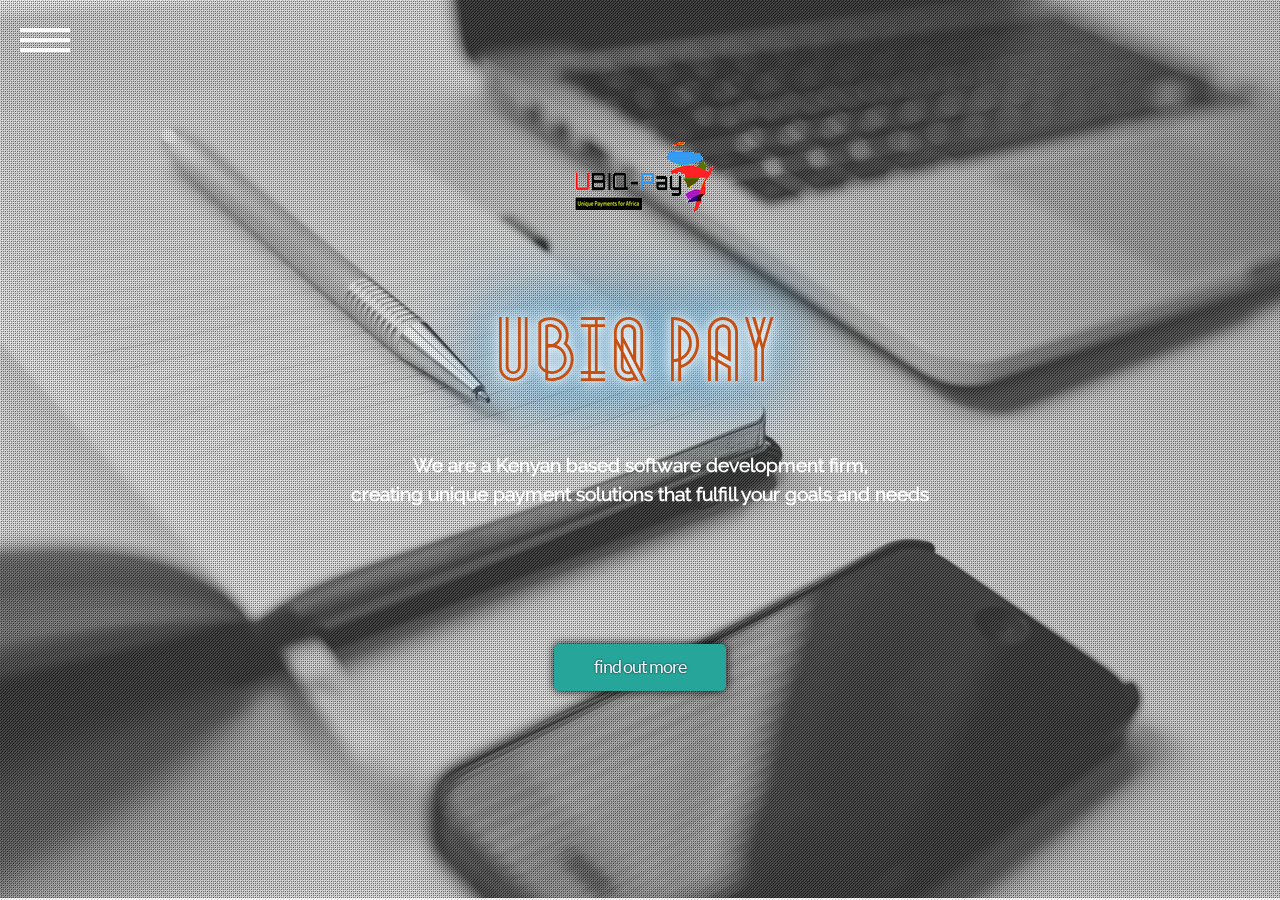
<file: index.html>
<!doctype html>
<html lang=en>

<head>
    <meta name="viewport" content="width=device-width, initial-scale=1" />
    <title>HOME:: Ubiqpay</title>

    <!-- Stylesheets -->
    <link rel="icon" type="image/png" href="img/favicon-16x16.png" sizes="16x16">
    <link rel="icon" type="image/png" href="img/favicon-32x32.png" sizes="32x32">
    <link rel="icon" type="image/png" href="img/apple-touch-icon.png" sizes="96x96">

    <link rel="stylesheet" href="slider/vegas.min.css">
    <link rel="stylesheet" type="text/css" href="css/normalize.css">
    <link rel="stylesheet" href="css/materialize.css">
    <link rel="stylesheet" type="text/css" href="css/behaviour.css">
    <link rel="stylesheet" type="text/css" href="css/style2.css">
    <link rel="stylesheet" href="css/main.css">
    <link rel="stylesheet" type="text/css" href="css/custom_styles.css">
    <link rel="stylesheet" type="text/css" href="css/animate.css">
    <link rel="stylesheet" type="text/css" href="css/icons.css">
    <link rel="stylesheet" href="sass/queries.scss">

    <link rel="stylesheet" href="styles/buttons/css/component.css">
    <link rel="stylesheet" href="styles/buttons/css/default.css">
    <link rel="stylesheet" href="styles/svg/css/component.css">
    <link rel="stylesheet" href="css/svgdrawing.css">
    <link rel="stylesheet" href="css/anime.css">
    <link async rel="import" href="build1896.html?v=59">


    <!--Scripts -->
    <script src="styles/buttons/js/modernizr.custom.js"></script>
    <script src="js/webcomponents.min.js"></script>
    <script src="js/jquery.min.js"></script>
    <script src="js/modernizr.custom.js"></script>
    <script src="js/custom.js"></script>
    <script src="js/mcust.js"></script>
    <script src="js/toucheffects.js"></script>
    <script src="js/wow.js"></script>
    <script src="js/modernizr.custom (copy).js"></script>
    <script src="js/require.js"></script>
    <script src="js/custom.js"></script>

</head>

<!---------------------------------------------------------------->
<script>

    jQuery(document).ready(function ($) {
        $(window).load(function () {
            setTimeout(function () {
                $('.se-pre').fadeOut('slow', function () {
                });
            }, 1000);

        });
    });
</script>
<div class="se-pre"></div>
<!---------------------------------------------------------------->

<body class="page-exit animating">

    <!-- video background -->
    <!--
<video autoplay loop id="vid">
    <source src="img/bg.mp4" type="video/mp4">

</video>
-->

    <div id="whole" class="grey-overlay">
        <header class="codrops-header">

            <div class="cover col s12 m10 l8">

                <!-- Page Content -->
                <div class="row container x_bg col s12 m10 l8 ">

                    <div class="header-bar col s12 m12 l12" style=" padding-left: 75%;padding-top: 12px;">
                    </div>

                    <div class="strapline col s12 m12 l12 ">
                        <!--logo -->
                        <div class="col s12 m12 l12">
                            <img class="slideExpandUp" src="img/ubiq_black.png">
                        </div>
                        <br>
                        <br>
                        <!-- title -->
                        <div class="moringa-title col s12 m12 l12">
                            <span class="shade1 animated flash infinite">
                                UBIQ Pay
                            </span>
                        </div>
                        <br>

                        <!-- Description -->
                        <div class="slogan col s12 m12 l12">
                            <span class="shade4 stretchLeft">
                                We are a Kenyan based software development firm,
                                <br>
                                creating unique payment solutions that fulfill your goals and needs
                            </span>
                        </div>


                        <!-- Button -->
                        <div id="btn-click" class="col s12 m12 l12">

                            <button class="more-btn round-shadow teal-overlay" onclick="goportofolio()"> find out more
                            </button>
                            <!--                        <awesome-button onclick="goportofolio()" id="destroy-button"  width="242" progress="true"  size="large" success="All set!">Find out more</awesome-button>-->

                        </div>
                        <br>
                    </div>
                </div> <!-- /row container -->

                <!--
    <div  class="copyright col s12 m12 l12">
    <div class="container">
    <div class="row">
    <div class="col s12 m12 l12">
    &copy Moringa
    </div>
    </div>

    </div>

            </div>
    -->
            </div> <!-- cover end -->
        </header>

        <!---------------------------------------------->
        <!--Navigation-->

        <nav id="bt-menu" class="bt-menu home-menu">
            <a href="#" class="bt-menu-trigger"><span>Menu</span></a>
            <ul>
                <!-- Home-->
                <li class="home-link" onclick="gohome()">
                    <a href="index.html">
                        <img src="images/house32-white.png">
                    </a>
                </li>

                <!-- Portfolio-->
                <li class="portfolio-link" onclick="goportofolio()">
                    <a href="#portfolio.html">
                        <img src="images/briefcase32-white.png">
                    </a>
                </li>

                <!-- Team-->
                <li class="team-link" onclick="goteam()">
                    <a href="team.html">
                        <img src="img/multiple25.png">
                    </a>
                </li>

                <!-- Contact-->
                <li class="contact-link" onclick="gocontact()">
                    <a href="contact.html">
                        <img src="img/phone(2)">
                    </a>
                </li>
            </ul>
        </nav>

        <!----------------------------------------------------------------->
        <!--- Scripts -->

        <!--Vegas-->
        <script src="https://code.jquery.com/jquery-2.1.4.min.js"></script>
        <script src="slider/vegas.min.js"></script>

        <script>
            $("#whole, body").vegas({
                overlay: true,
                transition: 'fade',
                transitionDuration: 4000,
                delay: 10000,
                //        animation: 'random',
                //        animationDuration: 20000,
                slides: [
                    { src: "/images/comp3.jpg" },
                    { src: "/images/comp4.jpg" },
                    { src: "/images/comp1.jpg" },
                    { src: "/images/comp2.jpg" }
                ],
                overlay: '/slider/overlays/01.png'
            });

        </script>
        <script src="styles/svg/js/classie.js"></script>
        <script src="styles/svg/js/svganimations2.js"></script>
        <script>
            document.getElementById('vid').play();
        </script>
        <script src="js/classie.js"></script>
        <script src="styles/buttons/js/classie.js"></script>
        <script src="js/borderMenu.js"></script>

        <script>
            $(window).scroll(function () {
                $('#animatedElement').each(function () {
                    var imagePos = $(this).offset().top;

                    var topOfWindow = $(window).scrollTop();
                    if (imagePos < topOfWindow + 400) {
                        $(this).addClass("slideUp");
                    }
                });
            });
        </script>

        <!---------------------------------------------->
        <script>
            wow = new WOW(
                {
                    animateClass: 'animated',
                    offset: 100,
                    callback: function (box) {
                        console.log("WOW: animating <" + box.tagName.toLowerCase() + ">")
                    }
                }
            );
            wow.init();
            document.getElementById('moar').onclick = function () {
                var section = document.createElement('section');
                section.className = 'section--purple wow fadeInDown';
                this.parentNode.insertBefore(section, this);
            };
        </script>
        <script src="js/wow.js"></script>

        <!----------------------------------------------------------------->
    </div> <!-- whole end -->
</body>

</html>
</file>
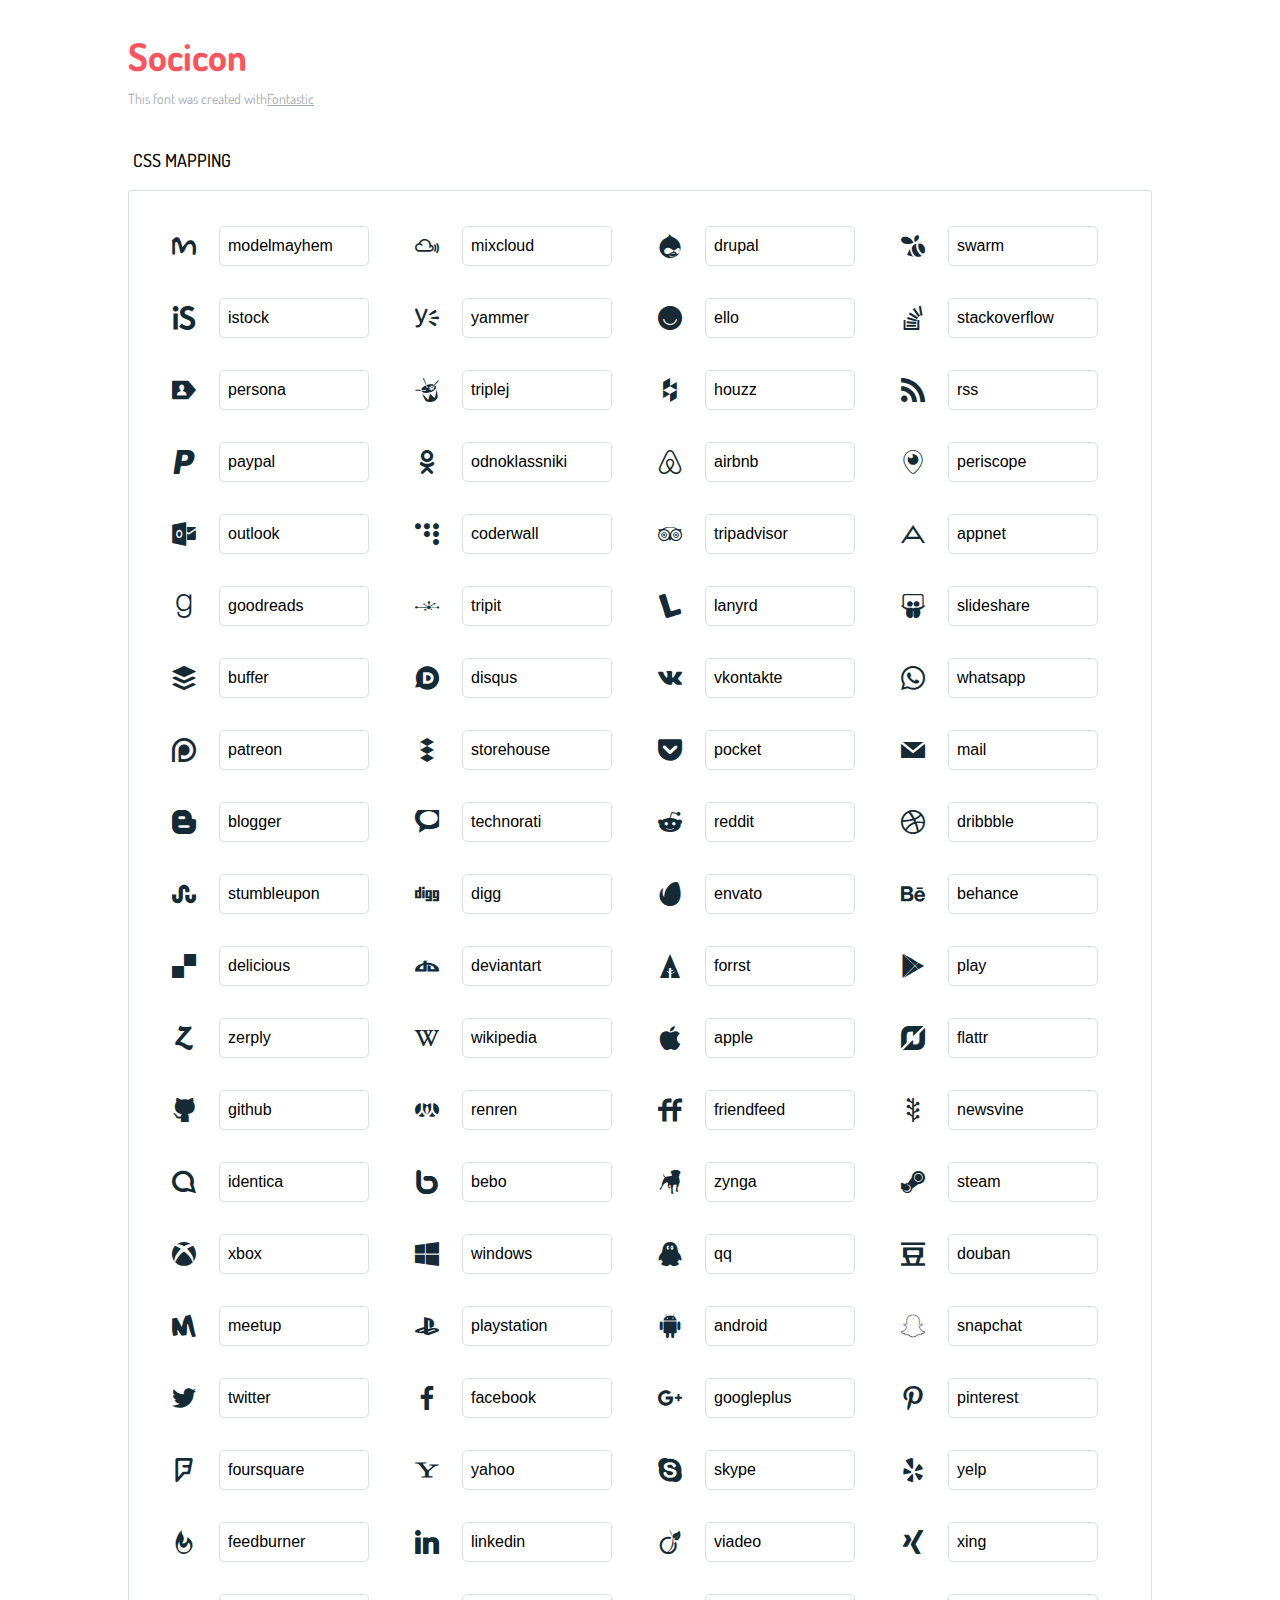
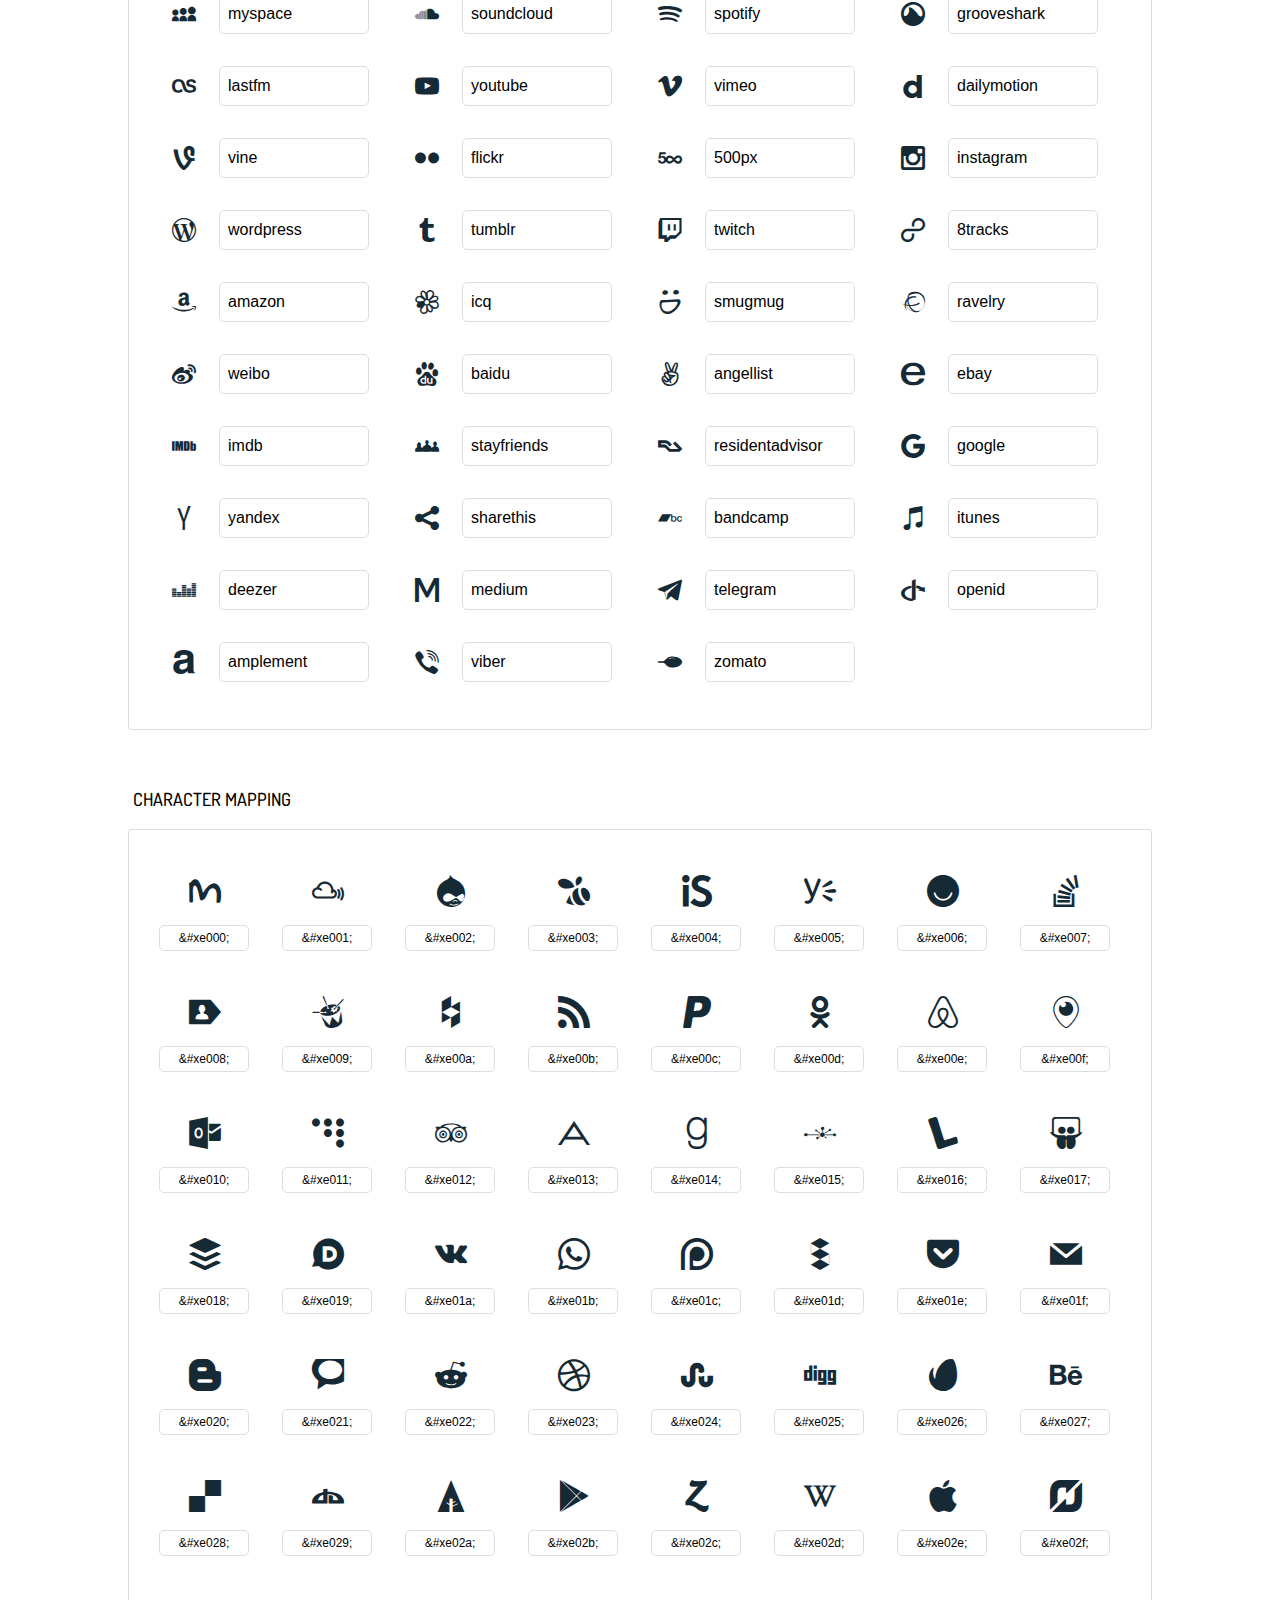
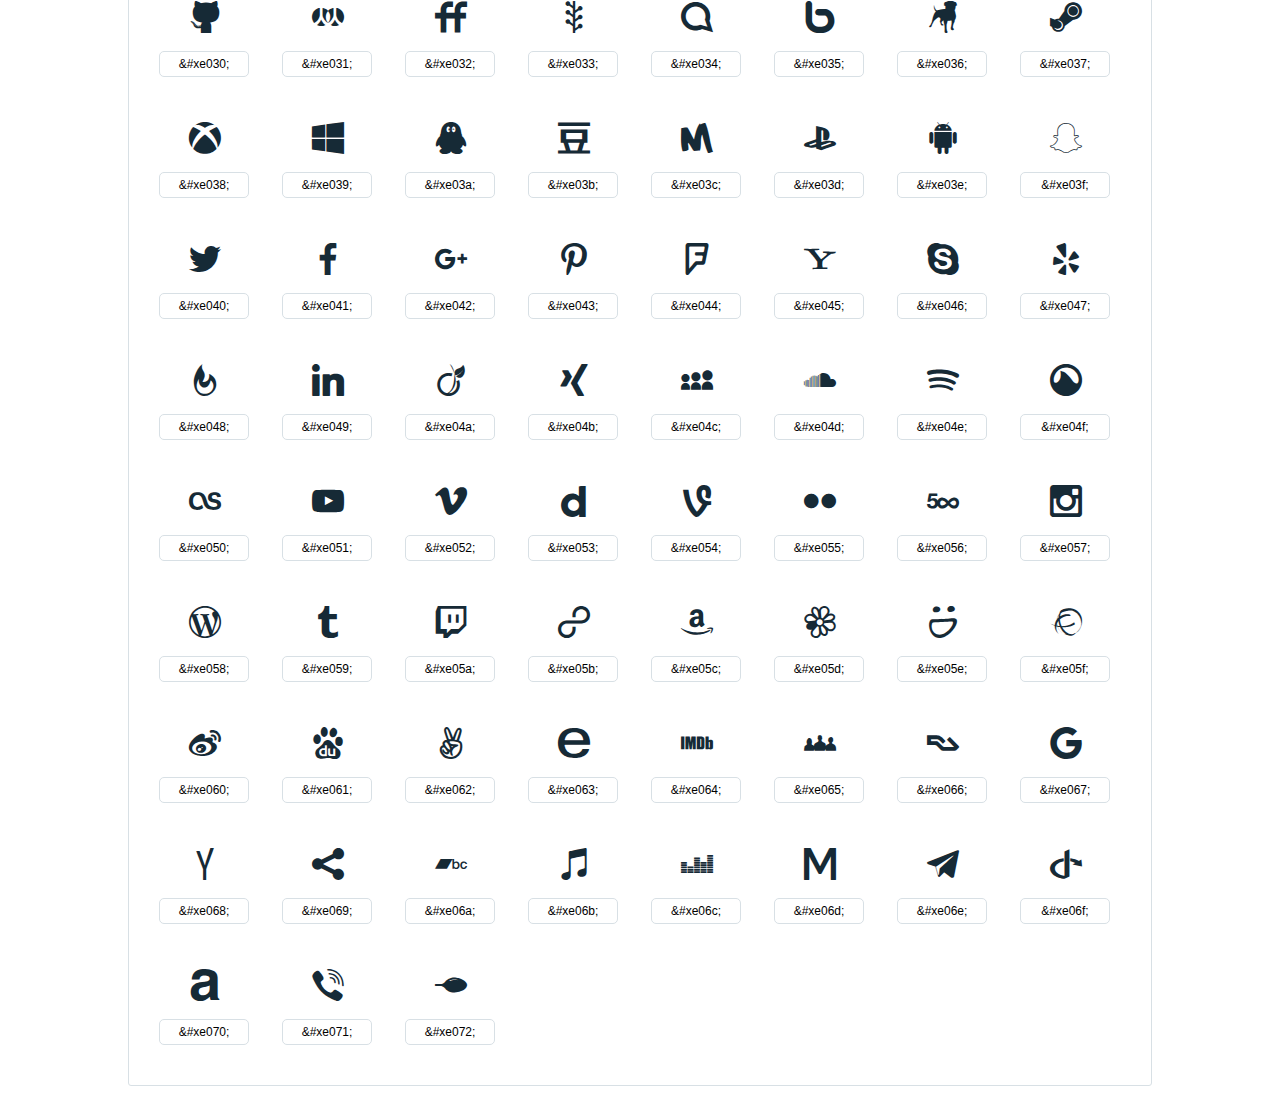
<file: css/socicon/icons-reference.html>
<!DOCTYPE html>
<html lang="en">
  <head>
    <meta charset="utf-8">
    <meta http-equiv="X-UA-Compatible" content="IE=edge,chrome=1">
    <meta name="viewport" content="width=device-width,initial-scale=1">
    <title>Font Reference - Socicon</title>
    <link href="http://fonts.googleapis.com/css?family=Dosis:400,500,700" rel="stylesheet" type="text/css">
    <link rel="stylesheet" href="styles.css">
    <style type="text/css">html,body,div,span,applet,object,iframe,h1,h2,h3,h4,h5,h6,p,blockquote,pre,a,abbr,acronym,address,big,cite,code,del,dfn,em,img,ins,kbd,q,s,samp,small,strike,strong,sub,sup,tt,var,dl,dt,dd,ol,ul,li,fieldset,form,label,legend,table,caption,tbody,tfoot,thead,tr,th,td{margin:0;padding:0;border:0;outline:0;font-weight:inherit;font-style:inherit;font-family:inherit;font-size:100%;vertical-align:baseline}body{line-height:1;color:#000;background:#fff}ol,ul{list-style:none}table{border-collapse:separate;border-spacing:0;vertical-align:middle}caption,th,td{text-align:left;font-weight:normal;vertical-align:middle}a img{border:none}*{-webkit-box-sizing:border-box;-moz-box-sizing:border-box;box-sizing:border-box}body{font-family:'Dosis','Tahoma',sans-serif}.container{margin:15px auto;width:80%}h1{margin:40px 0 20px;font-weight:700;font-size:38px;line-height:32px;color:#fb565e}h2{font-size:18px;padding:0 0 21px 5px;margin:45px 0 0 0;text-transform:uppercase;font-weight:500}.small{font-size:14px;color:#a5adb4;}.small a{color:#a5adb4;}.small a:hover{color:#fb565e}.glyphs.character-mapping{margin:0 0 20px 0;padding:20px 0 20px 30px;color:rgba(0,0,0,0.5);border:1px solid #d8e0e5;-webkit-border-radius:3px;border-radius:3px;}.glyphs.character-mapping li{margin:0 30px 20px 0;display:inline-block;width:90px}.glyphs.character-mapping .icon{margin:10px 0 10px 15px;padding:15px;position:relative;width:55px;height:55px;color:#162a36 !important;overflow:hidden;-webkit-border-radius:3px;border-radius:3px;font-size:32px;}.glyphs.character-mapping .icon svg{fill:#000}.glyphs.character-mapping input{margin:0;padding:5px 0;line-height:12px;font-size:12px;display:block;width:100%;border:1px solid #d8e0e5;-webkit-border-radius:5px;border-radius:5px;text-align:center;outline:0;}.glyphs.character-mapping input:focus{border:1px solid #fbde4a;-webkit-box-shadow:inset 0 0 3px #fbde4a;box-shadow:inset 0 0 3px #fbde4a}.glyphs.character-mapping input:hover{-webkit-box-shadow:inset 0 0 3px #fbde4a;box-shadow:inset 0 0 3px #fbde4a}.glyphs.css-mapping{margin:0 0 60px 0;padding:30px 0 20px 30px;color:rgba(0,0,0,0.5);border:1px solid #d8e0e5;-webkit-border-radius:3px;border-radius:3px;}.glyphs.css-mapping li{margin:0 30px 20px 0;padding:0;display:inline-block;overflow:hidden}.glyphs.css-mapping .icon{margin:0;margin-right:10px;padding:13px;height:50px;width:50px;color:#162a36 !important;overflow:hidden;float:left;font-size:24px}.glyphs.css-mapping input{margin:0;margin-top:5px;padding:8px;line-height:16px;font-size:16px;display:block;width:150px;height:40px;border:1px solid #d8e0e5;-webkit-border-radius:5px;border-radius:5px;background:#fff;outline:0;float:right;}.glyphs.css-mapping input:focus{border:1px solid #fbde4a;-webkit-box-shadow:inset 0 0 3px #fbde4a;box-shadow:inset 0 0 3px #fbde4a}.glyphs.css-mapping input:hover{-webkit-box-shadow:inset 0 0 3px #fbde4a;box-shadow:inset 0 0 3px #fbde4a}</style>
  </head>
  <body>
    <div class="container">
      <h1>Socicon</h1>
      <p class="small">This font was created with<a href="http://fontastic.me/">Fontastic</a></p>
      <h2>CSS mapping</h2>
      <ul class="glyphs css-mapping">
        <li>
          <div class="icon socicon-modelmayhem"></div>
          <input type="text" readonly="readonly" value="modelmayhem">
        </li>
        <li>
          <div class="icon socicon-mixcloud"></div>
          <input type="text" readonly="readonly" value="mixcloud">
        </li>
        <li>
          <div class="icon socicon-drupal"></div>
          <input type="text" readonly="readonly" value="drupal">
        </li>
        <li>
          <div class="icon socicon-swarm"></div>
          <input type="text" readonly="readonly" value="swarm">
        </li>
        <li>
          <div class="icon socicon-istock"></div>
          <input type="text" readonly="readonly" value="istock">
        </li>
        <li>
          <div class="icon socicon-yammer"></div>
          <input type="text" readonly="readonly" value="yammer">
        </li>
        <li>
          <div class="icon socicon-ello"></div>
          <input type="text" readonly="readonly" value="ello">
        </li>
        <li>
          <div class="icon socicon-stackoverflow"></div>
          <input type="text" readonly="readonly" value="stackoverflow">
        </li>
        <li>
          <div class="icon socicon-persona"></div>
          <input type="text" readonly="readonly" value="persona">
        </li>
        <li>
          <div class="icon socicon-triplej"></div>
          <input type="text" readonly="readonly" value="triplej">
        </li>
        <li>
          <div class="icon socicon-houzz"></div>
          <input type="text" readonly="readonly" value="houzz">
        </li>
        <li>
          <div class="icon socicon-rss"></div>
          <input type="text" readonly="readonly" value="rss">
        </li>
        <li>
          <div class="icon socicon-paypal"></div>
          <input type="text" readonly="readonly" value="paypal">
        </li>
        <li>
          <div class="icon socicon-odnoklassniki"></div>
          <input type="text" readonly="readonly" value="odnoklassniki">
        </li>
        <li>
          <div class="icon socicon-airbnb"></div>
          <input type="text" readonly="readonly" value="airbnb">
        </li>
        <li>
          <div class="icon socicon-periscope"></div>
          <input type="text" readonly="readonly" value="periscope">
        </li>
        <li>
          <div class="icon socicon-outlook"></div>
          <input type="text" readonly="readonly" value="outlook">
        </li>
        <li>
          <div class="icon socicon-coderwall"></div>
          <input type="text" readonly="readonly" value="coderwall">
        </li>
        <li>
          <div class="icon socicon-tripadvisor"></div>
          <input type="text" readonly="readonly" value="tripadvisor">
        </li>
        <li>
          <div class="icon socicon-appnet"></div>
          <input type="text" readonly="readonly" value="appnet">
        </li>
        <li>
          <div class="icon socicon-goodreads"></div>
          <input type="text" readonly="readonly" value="goodreads">
        </li>
        <li>
          <div class="icon socicon-tripit"></div>
          <input type="text" readonly="readonly" value="tripit">
        </li>
        <li>
          <div class="icon socicon-lanyrd"></div>
          <input type="text" readonly="readonly" value="lanyrd">
        </li>
        <li>
          <div class="icon socicon-slideshare"></div>
          <input type="text" readonly="readonly" value="slideshare">
        </li>
        <li>
          <div class="icon socicon-buffer"></div>
          <input type="text" readonly="readonly" value="buffer">
        </li>
        <li>
          <div class="icon socicon-disqus"></div>
          <input type="text" readonly="readonly" value="disqus">
        </li>
        <li>
          <div class="icon socicon-vkontakte"></div>
          <input type="text" readonly="readonly" value="vkontakte">
        </li>
        <li>
          <div class="icon socicon-whatsapp"></div>
          <input type="text" readonly="readonly" value="whatsapp">
        </li>
        <li>
          <div class="icon socicon-patreon"></div>
          <input type="text" readonly="readonly" value="patreon">
        </li>
        <li>
          <div class="icon socicon-storehouse"></div>
          <input type="text" readonly="readonly" value="storehouse">
        </li>
        <li>
          <div class="icon socicon-pocket"></div>
          <input type="text" readonly="readonly" value="pocket">
        </li>
        <li>
          <div class="icon socicon-mail"></div>
          <input type="text" readonly="readonly" value="mail">
        </li>
        <li>
          <div class="icon socicon-blogger"></div>
          <input type="text" readonly="readonly" value="blogger">
        </li>
        <li>
          <div class="icon socicon-technorati"></div>
          <input type="text" readonly="readonly" value="technorati">
        </li>
        <li>
          <div class="icon socicon-reddit"></div>
          <input type="text" readonly="readonly" value="reddit">
        </li>
        <li>
          <div class="icon socicon-dribbble"></div>
          <input type="text" readonly="readonly" value="dribbble">
        </li>
        <li>
          <div class="icon socicon-stumbleupon"></div>
          <input type="text" readonly="readonly" value="stumbleupon">
        </li>
        <li>
          <div class="icon socicon-digg"></div>
          <input type="text" readonly="readonly" value="digg">
        </li>
        <li>
          <div class="icon socicon-envato"></div>
          <input type="text" readonly="readonly" value="envato">
        </li>
        <li>
          <div class="icon socicon-behance"></div>
          <input type="text" readonly="readonly" value="behance">
        </li>
        <li>
          <div class="icon socicon-delicious"></div>
          <input type="text" readonly="readonly" value="delicious">
        </li>
        <li>
          <div class="icon socicon-deviantart"></div>
          <input type="text" readonly="readonly" value="deviantart">
        </li>
        <li>
          <div class="icon socicon-forrst"></div>
          <input type="text" readonly="readonly" value="forrst">
        </li>
        <li>
          <div class="icon socicon-play"></div>
          <input type="text" readonly="readonly" value="play">
        </li>
        <li>
          <div class="icon socicon-zerply"></div>
          <input type="text" readonly="readonly" value="zerply">
        </li>
        <li>
          <div class="icon socicon-wikipedia"></div>
          <input type="text" readonly="readonly" value="wikipedia">
        </li>
        <li>
          <div class="icon socicon-apple"></div>
          <input type="text" readonly="readonly" value="apple">
        </li>
        <li>
          <div class="icon socicon-flattr"></div>
          <input type="text" readonly="readonly" value="flattr">
        </li>
        <li>
          <div class="icon socicon-github"></div>
          <input type="text" readonly="readonly" value="github">
        </li>
        <li>
          <div class="icon socicon-renren"></div>
          <input type="text" readonly="readonly" value="renren">
        </li>
        <li>
          <div class="icon socicon-friendfeed"></div>
          <input type="text" readonly="readonly" value="friendfeed">
        </li>
        <li>
          <div class="icon socicon-newsvine"></div>
          <input type="text" readonly="readonly" value="newsvine">
        </li>
        <li>
          <div class="icon socicon-identica"></div>
          <input type="text" readonly="readonly" value="identica">
        </li>
        <li>
          <div class="icon socicon-bebo"></div>
          <input type="text" readonly="readonly" value="bebo">
        </li>
        <li>
          <div class="icon socicon-zynga"></div>
          <input type="text" readonly="readonly" value="zynga">
        </li>
        <li>
          <div class="icon socicon-steam"></div>
          <input type="text" readonly="readonly" value="steam">
        </li>
        <li>
          <div class="icon socicon-xbox"></div>
          <input type="text" readonly="readonly" value="xbox">
        </li>
        <li>
          <div class="icon socicon-windows"></div>
          <input type="text" readonly="readonly" value="windows">
        </li>
        <li>
          <div class="icon socicon-qq"></div>
          <input type="text" readonly="readonly" value="qq">
        </li>
        <li>
          <div class="icon socicon-douban"></div>
          <input type="text" readonly="readonly" value="douban">
        </li>
        <li>
          <div class="icon socicon-meetup"></div>
          <input type="text" readonly="readonly" value="meetup">
        </li>
        <li>
          <div class="icon socicon-playstation"></div>
          <input type="text" readonly="readonly" value="playstation">
        </li>
        <li>
          <div class="icon socicon-android"></div>
          <input type="text" readonly="readonly" value="android">
        </li>
        <li>
          <div class="icon socicon-snapchat"></div>
          <input type="text" readonly="readonly" value="snapchat">
        </li>
        <li>
          <div class="icon socicon-twitter"></div>
          <input type="text" readonly="readonly" value="twitter">
        </li>
        <li>
          <div class="icon socicon-facebook"></div>
          <input type="text" readonly="readonly" value="facebook">
        </li>
        <li>
          <div class="icon socicon-googleplus"></div>
          <input type="text" readonly="readonly" value="googleplus">
        </li>
        <li>
          <div class="icon socicon-pinterest"></div>
          <input type="text" readonly="readonly" value="pinterest">
        </li>
        <li>
          <div class="icon socicon-foursquare"></div>
          <input type="text" readonly="readonly" value="foursquare">
        </li>
        <li>
          <div class="icon socicon-yahoo"></div>
          <input type="text" readonly="readonly" value="yahoo">
        </li>
        <li>
          <div class="icon socicon-skype"></div>
          <input type="text" readonly="readonly" value="skype">
        </li>
        <li>
          <div class="icon socicon-yelp"></div>
          <input type="text" readonly="readonly" value="yelp">
        </li>
        <li>
          <div class="icon socicon-feedburner"></div>
          <input type="text" readonly="readonly" value="feedburner">
        </li>
        <li>
          <div class="icon socicon-linkedin"></div>
          <input type="text" readonly="readonly" value="linkedin">
        </li>
        <li>
          <div class="icon socicon-viadeo"></div>
          <input type="text" readonly="readonly" value="viadeo">
        </li>
        <li>
          <div class="icon socicon-xing"></div>
          <input type="text" readonly="readonly" value="xing">
        </li>
        <li>
          <div class="icon socicon-myspace"></div>
          <input type="text" readonly="readonly" value="myspace">
        </li>
        <li>
          <div class="icon socicon-soundcloud"></div>
          <input type="text" readonly="readonly" value="soundcloud">
        </li>
        <li>
          <div class="icon socicon-spotify"></div>
          <input type="text" readonly="readonly" value="spotify">
        </li>
        <li>
          <div class="icon socicon-grooveshark"></div>
          <input type="text" readonly="readonly" value="grooveshark">
        </li>
        <li>
          <div class="icon socicon-lastfm"></div>
          <input type="text" readonly="readonly" value="lastfm">
        </li>
        <li>
          <div class="icon socicon-youtube"></div>
          <input type="text" readonly="readonly" value="youtube">
        </li>
        <li>
          <div class="icon socicon-vimeo"></div>
          <input type="text" readonly="readonly" value="vimeo">
        </li>
        <li>
          <div class="icon socicon-dailymotion"></div>
          <input type="text" readonly="readonly" value="dailymotion">
        </li>
        <li>
          <div class="icon socicon-vine"></div>
          <input type="text" readonly="readonly" value="vine">
        </li>
        <li>
          <div class="icon socicon-flickr"></div>
          <input type="text" readonly="readonly" value="flickr">
        </li>
        <li>
          <div class="icon socicon-500px"></div>
          <input type="text" readonly="readonly" value="500px">
        </li>
        <li>
          <div class="icon socicon-instagram"></div>
          <input type="text" readonly="readonly" value="instagram">
        </li>
        <li>
          <div class="icon socicon-wordpress"></div>
          <input type="text" readonly="readonly" value="wordpress">
        </li>
        <li>
          <div class="icon socicon-tumblr"></div>
          <input type="text" readonly="readonly" value="tumblr">
        </li>
        <li>
          <div class="icon socicon-twitch"></div>
          <input type="text" readonly="readonly" value="twitch">
        </li>
        <li>
          <div class="icon socicon-8tracks"></div>
          <input type="text" readonly="readonly" value="8tracks">
        </li>
        <li>
          <div class="icon socicon-amazon"></div>
          <input type="text" readonly="readonly" value="amazon">
        </li>
        <li>
          <div class="icon socicon-icq"></div>
          <input type="text" readonly="readonly" value="icq">
        </li>
        <li>
          <div class="icon socicon-smugmug"></div>
          <input type="text" readonly="readonly" value="smugmug">
        </li>
        <li>
          <div class="icon socicon-ravelry"></div>
          <input type="text" readonly="readonly" value="ravelry">
        </li>
        <li>
          <div class="icon socicon-weibo"></div>
          <input type="text" readonly="readonly" value="weibo">
        </li>
        <li>
          <div class="icon socicon-baidu"></div>
          <input type="text" readonly="readonly" value="baidu">
        </li>
        <li>
          <div class="icon socicon-angellist"></div>
          <input type="text" readonly="readonly" value="angellist">
        </li>
        <li>
          <div class="icon socicon-ebay"></div>
          <input type="text" readonly="readonly" value="ebay">
        </li>
        <li>
          <div class="icon socicon-imdb"></div>
          <input type="text" readonly="readonly" value="imdb">
        </li>
        <li>
          <div class="icon socicon-stayfriends"></div>
          <input type="text" readonly="readonly" value="stayfriends">
        </li>
        <li>
          <div class="icon socicon-residentadvisor"></div>
          <input type="text" readonly="readonly" value="residentadvisor">
        </li>
        <li>
          <div class="icon socicon-google"></div>
          <input type="text" readonly="readonly" value="google">
        </li>
        <li>
          <div class="icon socicon-yandex"></div>
          <input type="text" readonly="readonly" value="yandex">
        </li>
        <li>
          <div class="icon socicon-sharethis"></div>
          <input type="text" readonly="readonly" value="sharethis">
        </li>
        <li>
          <div class="icon socicon-bandcamp"></div>
          <input type="text" readonly="readonly" value="bandcamp">
        </li>
        <li>
          <div class="icon socicon-itunes"></div>
          <input type="text" readonly="readonly" value="itunes">
        </li>
        <li>
          <div class="icon socicon-deezer"></div>
          <input type="text" readonly="readonly" value="deezer">
        </li>
        <li>
          <div class="icon socicon-medium"></div>
          <input type="text" readonly="readonly" value="medium">
        </li>
        <li>
          <div class="icon socicon-telegram"></div>
          <input type="text" readonly="readonly" value="telegram">
        </li>
        <li>
          <div class="icon socicon-openid"></div>
          <input type="text" readonly="readonly" value="openid">
        </li>
        <li>
          <div class="icon socicon-amplement"></div>
          <input type="text" readonly="readonly" value="amplement">
        </li>
        <li>
          <div class="icon socicon-viber"></div>
          <input type="text" readonly="readonly" value="viber">
        </li>
        <li>
          <div class="icon socicon-zomato"></div>
          <input type="text" readonly="readonly" value="zomato">
        </li>
      </ul>
      <h2>Character mapping</h2>
      <ul class="glyphs character-mapping">
        <li>
          <div data-icon="&#xe000;" class="icon"></div>
          <input type="text" readonly="readonly" value="&amp;#xe000;">
        </li>
        <li>
          <div data-icon="&#xe001;" class="icon"></div>
          <input type="text" readonly="readonly" value="&amp;#xe001;">
        </li>
        <li>
          <div data-icon="&#xe002;" class="icon"></div>
          <input type="text" readonly="readonly" value="&amp;#xe002;">
        </li>
        <li>
          <div data-icon="&#xe003;" class="icon"></div>
          <input type="text" readonly="readonly" value="&amp;#xe003;">
        </li>
        <li>
          <div data-icon="&#xe004;" class="icon"></div>
          <input type="text" readonly="readonly" value="&amp;#xe004;">
        </li>
        <li>
          <div data-icon="&#xe005;" class="icon"></div>
          <input type="text" readonly="readonly" value="&amp;#xe005;">
        </li>
        <li>
          <div data-icon="&#xe006;" class="icon"></div>
          <input type="text" readonly="readonly" value="&amp;#xe006;">
        </li>
        <li>
          <div data-icon="&#xe007;" class="icon"></div>
          <input type="text" readonly="readonly" value="&amp;#xe007;">
        </li>
        <li>
          <div data-icon="&#xe008;" class="icon"></div>
          <input type="text" readonly="readonly" value="&amp;#xe008;">
        </li>
        <li>
          <div data-icon="&#xe009;" class="icon"></div>
          <input type="text" readonly="readonly" value="&amp;#xe009;">
        </li>
        <li>
          <div data-icon="&#xe00a;" class="icon"></div>
          <input type="text" readonly="readonly" value="&amp;#xe00a;">
        </li>
        <li>
          <div data-icon="&#xe00b;" class="icon"></div>
          <input type="text" readonly="readonly" value="&amp;#xe00b;">
        </li>
        <li>
          <div data-icon="&#xe00c;" class="icon"></div>
          <input type="text" readonly="readonly" value="&amp;#xe00c;">
        </li>
        <li>
          <div data-icon="&#xe00d;" class="icon"></div>
          <input type="text" readonly="readonly" value="&amp;#xe00d;">
        </li>
        <li>
          <div data-icon="&#xe00e;" class="icon"></div>
          <input type="text" readonly="readonly" value="&amp;#xe00e;">
        </li>
        <li>
          <div data-icon="&#xe00f;" class="icon"></div>
          <input type="text" readonly="readonly" value="&amp;#xe00f;">
        </li>
        <li>
          <div data-icon="&#xe010;" class="icon"></div>
          <input type="text" readonly="readonly" value="&amp;#xe010;">
        </li>
        <li>
          <div data-icon="&#xe011;" class="icon"></div>
          <input type="text" readonly="readonly" value="&amp;#xe011;">
        </li>
        <li>
          <div data-icon="&#xe012;" class="icon"></div>
          <input type="text" readonly="readonly" value="&amp;#xe012;">
        </li>
        <li>
          <div data-icon="&#xe013;" class="icon"></div>
          <input type="text" readonly="readonly" value="&amp;#xe013;">
        </li>
        <li>
          <div data-icon="&#xe014;" class="icon"></div>
          <input type="text" readonly="readonly" value="&amp;#xe014;">
        </li>
        <li>
          <div data-icon="&#xe015;" class="icon"></div>
          <input type="text" readonly="readonly" value="&amp;#xe015;">
        </li>
        <li>
          <div data-icon="&#xe016;" class="icon"></div>
          <input type="text" readonly="readonly" value="&amp;#xe016;">
        </li>
        <li>
          <div data-icon="&#xe017;" class="icon"></div>
          <input type="text" readonly="readonly" value="&amp;#xe017;">
        </li>
        <li>
          <div data-icon="&#xe018;" class="icon"></div>
          <input type="text" readonly="readonly" value="&amp;#xe018;">
        </li>
        <li>
          <div data-icon="&#xe019;" class="icon"></div>
          <input type="text" readonly="readonly" value="&amp;#xe019;">
        </li>
        <li>
          <div data-icon="&#xe01a;" class="icon"></div>
          <input type="text" readonly="readonly" value="&amp;#xe01a;">
        </li>
        <li>
          <div data-icon="&#xe01b;" class="icon"></div>
          <input type="text" readonly="readonly" value="&amp;#xe01b;">
        </li>
        <li>
          <div data-icon="&#xe01c;" class="icon"></div>
          <input type="text" readonly="readonly" value="&amp;#xe01c;">
        </li>
        <li>
          <div data-icon="&#xe01d;" class="icon"></div>
          <input type="text" readonly="readonly" value="&amp;#xe01d;">
        </li>
        <li>
          <div data-icon="&#xe01e;" class="icon"></div>
          <input type="text" readonly="readonly" value="&amp;#xe01e;">
        </li>
        <li>
          <div data-icon="&#xe01f;" class="icon"></div>
          <input type="text" readonly="readonly" value="&amp;#xe01f;">
        </li>
        <li>
          <div data-icon="&#xe020;" class="icon"></div>
          <input type="text" readonly="readonly" value="&amp;#xe020;">
        </li>
        <li>
          <div data-icon="&#xe021;" class="icon"></div>
          <input type="text" readonly="readonly" value="&amp;#xe021;">
        </li>
        <li>
          <div data-icon="&#xe022;" class="icon"></div>
          <input type="text" readonly="readonly" value="&amp;#xe022;">
        </li>
        <li>
          <div data-icon="&#xe023;" class="icon"></div>
          <input type="text" readonly="readonly" value="&amp;#xe023;">
        </li>
        <li>
          <div data-icon="&#xe024;" class="icon"></div>
          <input type="text" readonly="readonly" value="&amp;#xe024;">
        </li>
        <li>
          <div data-icon="&#xe025;" class="icon"></div>
          <input type="text" readonly="readonly" value="&amp;#xe025;">
        </li>
        <li>
          <div data-icon="&#xe026;" class="icon"></div>
          <input type="text" readonly="readonly" value="&amp;#xe026;">
        </li>
        <li>
          <div data-icon="&#xe027;" class="icon"></div>
          <input type="text" readonly="readonly" value="&amp;#xe027;">
        </li>
        <li>
          <div data-icon="&#xe028;" class="icon"></div>
          <input type="text" readonly="readonly" value="&amp;#xe028;">
        </li>
        <li>
          <div data-icon="&#xe029;" class="icon"></div>
          <input type="text" readonly="readonly" value="&amp;#xe029;">
        </li>
        <li>
          <div data-icon="&#xe02a;" class="icon"></div>
          <input type="text" readonly="readonly" value="&amp;#xe02a;">
        </li>
        <li>
          <div data-icon="&#xe02b;" class="icon"></div>
          <input type="text" readonly="readonly" value="&amp;#xe02b;">
        </li>
        <li>
          <div data-icon="&#xe02c;" class="icon"></div>
          <input type="text" readonly="readonly" value="&amp;#xe02c;">
        </li>
        <li>
          <div data-icon="&#xe02d;" class="icon"></div>
          <input type="text" readonly="readonly" value="&amp;#xe02d;">
        </li>
        <li>
          <div data-icon="&#xe02e;" class="icon"></div>
          <input type="text" readonly="readonly" value="&amp;#xe02e;">
        </li>
        <li>
          <div data-icon="&#xe02f;" class="icon"></div>
          <input type="text" readonly="readonly" value="&amp;#xe02f;">
        </li>
        <li>
          <div data-icon="&#xe030;" class="icon"></div>
          <input type="text" readonly="readonly" value="&amp;#xe030;">
        </li>
        <li>
          <div data-icon="&#xe031;" class="icon"></div>
          <input type="text" readonly="readonly" value="&amp;#xe031;">
        </li>
        <li>
          <div data-icon="&#xe032;" class="icon"></div>
          <input type="text" readonly="readonly" value="&amp;#xe032;">
        </li>
        <li>
          <div data-icon="&#xe033;" class="icon"></div>
          <input type="text" readonly="readonly" value="&amp;#xe033;">
        </li>
        <li>
          <div data-icon="&#xe034;" class="icon"></div>
          <input type="text" readonly="readonly" value="&amp;#xe034;">
        </li>
        <li>
          <div data-icon="&#xe035;" class="icon"></div>
          <input type="text" readonly="readonly" value="&amp;#xe035;">
        </li>
        <li>
          <div data-icon="&#xe036;" class="icon"></div>
          <input type="text" readonly="readonly" value="&amp;#xe036;">
        </li>
        <li>
          <div data-icon="&#xe037;" class="icon"></div>
          <input type="text" readonly="readonly" value="&amp;#xe037;">
        </li>
        <li>
          <div data-icon="&#xe038;" class="icon"></div>
          <input type="text" readonly="readonly" value="&amp;#xe038;">
        </li>
        <li>
          <div data-icon="&#xe039;" class="icon"></div>
          <input type="text" readonly="readonly" value="&amp;#xe039;">
        </li>
        <li>
          <div data-icon="&#xe03a;" class="icon"></div>
          <input type="text" readonly="readonly" value="&amp;#xe03a;">
        </li>
        <li>
          <div data-icon="&#xe03b;" class="icon"></div>
          <input type="text" readonly="readonly" value="&amp;#xe03b;">
        </li>
        <li>
          <div data-icon="&#xe03c;" class="icon"></div>
          <input type="text" readonly="readonly" value="&amp;#xe03c;">
        </li>
        <li>
          <div data-icon="&#xe03d;" class="icon"></div>
          <input type="text" readonly="readonly" value="&amp;#xe03d;">
        </li>
        <li>
          <div data-icon="&#xe03e;" class="icon"></div>
          <input type="text" readonly="readonly" value="&amp;#xe03e;">
        </li>
        <li>
          <div data-icon="&#xe03f;" class="icon"></div>
          <input type="text" readonly="readonly" value="&amp;#xe03f;">
        </li>
        <li>
          <div data-icon="&#xe040;" class="icon"></div>
          <input type="text" readonly="readonly" value="&amp;#xe040;">
        </li>
        <li>
          <div data-icon="&#xe041;" class="icon"></div>
          <input type="text" readonly="readonly" value="&amp;#xe041;">
        </li>
        <li>
          <div data-icon="&#xe042;" class="icon"></div>
          <input type="text" readonly="readonly" value="&amp;#xe042;">
        </li>
        <li>
          <div data-icon="&#xe043;" class="icon"></div>
          <input type="text" readonly="readonly" value="&amp;#xe043;">
        </li>
        <li>
          <div data-icon="&#xe044;" class="icon"></div>
          <input type="text" readonly="readonly" value="&amp;#xe044;">
        </li>
        <li>
          <div data-icon="&#xe045;" class="icon"></div>
          <input type="text" readonly="readonly" value="&amp;#xe045;">
        </li>
        <li>
          <div data-icon="&#xe046;" class="icon"></div>
          <input type="text" readonly="readonly" value="&amp;#xe046;">
        </li>
        <li>
          <div data-icon="&#xe047;" class="icon"></div>
          <input type="text" readonly="readonly" value="&amp;#xe047;">
        </li>
        <li>
          <div data-icon="&#xe048;" class="icon"></div>
          <input type="text" readonly="readonly" value="&amp;#xe048;">
        </li>
        <li>
          <div data-icon="&#xe049;" class="icon"></div>
          <input type="text" readonly="readonly" value="&amp;#xe049;">
        </li>
        <li>
          <div data-icon="&#xe04a;" class="icon"></div>
          <input type="text" readonly="readonly" value="&amp;#xe04a;">
        </li>
        <li>
          <div data-icon="&#xe04b;" class="icon"></div>
          <input type="text" readonly="readonly" value="&amp;#xe04b;">
        </li>
        <li>
          <div data-icon="&#xe04c;" class="icon"></div>
          <input type="text" readonly="readonly" value="&amp;#xe04c;">
        </li>
        <li>
          <div data-icon="&#xe04d;" class="icon"></div>
          <input type="text" readonly="readonly" value="&amp;#xe04d;">
        </li>
        <li>
          <div data-icon="&#xe04e;" class="icon"></div>
          <input type="text" readonly="readonly" value="&amp;#xe04e;">
        </li>
        <li>
          <div data-icon="&#xe04f;" class="icon"></div>
          <input type="text" readonly="readonly" value="&amp;#xe04f;">
        </li>
        <li>
          <div data-icon="&#xe050;" class="icon"></div>
          <input type="text" readonly="readonly" value="&amp;#xe050;">
        </li>
        <li>
          <div data-icon="&#xe051;" class="icon"></div>
          <input type="text" readonly="readonly" value="&amp;#xe051;">
        </li>
        <li>
          <div data-icon="&#xe052;" class="icon"></div>
          <input type="text" readonly="readonly" value="&amp;#xe052;">
        </li>
        <li>
          <div data-icon="&#xe053;" class="icon"></div>
          <input type="text" readonly="readonly" value="&amp;#xe053;">
        </li>
        <li>
          <div data-icon="&#xe054;" class="icon"></div>
          <input type="text" readonly="readonly" value="&amp;#xe054;">
        </li>
        <li>
          <div data-icon="&#xe055;" class="icon"></div>
          <input type="text" readonly="readonly" value="&amp;#xe055;">
        </li>
        <li>
          <div data-icon="&#xe056;" class="icon"></div>
          <input type="text" readonly="readonly" value="&amp;#xe056;">
        </li>
        <li>
          <div data-icon="&#xe057;" class="icon"></div>
          <input type="text" readonly="readonly" value="&amp;#xe057;">
        </li>
        <li>
          <div data-icon="&#xe058;" class="icon"></div>
          <input type="text" readonly="readonly" value="&amp;#xe058;">
        </li>
        <li>
          <div data-icon="&#xe059;" class="icon"></div>
          <input type="text" readonly="readonly" value="&amp;#xe059;">
        </li>
        <li>
          <div data-icon="&#xe05a;" class="icon"></div>
          <input type="text" readonly="readonly" value="&amp;#xe05a;">
        </li>
        <li>
          <div data-icon="&#xe05b;" class="icon"></div>
          <input type="text" readonly="readonly" value="&amp;#xe05b;">
        </li>
        <li>
          <div data-icon="&#xe05c;" class="icon"></div>
          <input type="text" readonly="readonly" value="&amp;#xe05c;">
        </li>
        <li>
          <div data-icon="&#xe05d;" class="icon"></div>
          <input type="text" readonly="readonly" value="&amp;#xe05d;">
        </li>
        <li>
          <div data-icon="&#xe05e;" class="icon"></div>
          <input type="text" readonly="readonly" value="&amp;#xe05e;">
        </li>
        <li>
          <div data-icon="&#xe05f;" class="icon"></div>
          <input type="text" readonly="readonly" value="&amp;#xe05f;">
        </li>
        <li>
          <div data-icon="&#xe060;" class="icon"></div>
          <input type="text" readonly="readonly" value="&amp;#xe060;">
        </li>
        <li>
          <div data-icon="&#xe061;" class="icon"></div>
          <input type="text" readonly="readonly" value="&amp;#xe061;">
        </li>
        <li>
          <div data-icon="&#xe062;" class="icon"></div>
          <input type="text" readonly="readonly" value="&amp;#xe062;">
        </li>
        <li>
          <div data-icon="&#xe063;" class="icon"></div>
          <input type="text" readonly="readonly" value="&amp;#xe063;">
        </li>
        <li>
          <div data-icon="&#xe064;" class="icon"></div>
          <input type="text" readonly="readonly" value="&amp;#xe064;">
        </li>
        <li>
          <div data-icon="&#xe065;" class="icon"></div>
          <input type="text" readonly="readonly" value="&amp;#xe065;">
        </li>
        <li>
          <div data-icon="&#xe066;" class="icon"></div>
          <input type="text" readonly="readonly" value="&amp;#xe066;">
        </li>
        <li>
          <div data-icon="&#xe067;" class="icon"></div>
          <input type="text" readonly="readonly" value="&amp;#xe067;">
        </li>
        <li>
          <div data-icon="&#xe068;" class="icon"></div>
          <input type="text" readonly="readonly" value="&amp;#xe068;">
        </li>
        <li>
          <div data-icon="&#xe069;" class="icon"></div>
          <input type="text" readonly="readonly" value="&amp;#xe069;">
        </li>
        <li>
          <div data-icon="&#xe06a;" class="icon"></div>
          <input type="text" readonly="readonly" value="&amp;#xe06a;">
        </li>
        <li>
          <div data-icon="&#xe06b;" class="icon"></div>
          <input type="text" readonly="readonly" value="&amp;#xe06b;">
        </li>
        <li>
          <div data-icon="&#xe06c;" class="icon"></div>
          <input type="text" readonly="readonly" value="&amp;#xe06c;">
        </li>
        <li>
          <div data-icon="&#xe06d;" class="icon"></div>
          <input type="text" readonly="readonly" value="&amp;#xe06d;">
        </li>
        <li>
          <div data-icon="&#xe06e;" class="icon"></div>
          <input type="text" readonly="readonly" value="&amp;#xe06e;">
        </li>
        <li>
          <div data-icon="&#xe06f;" class="icon"></div>
          <input type="text" readonly="readonly" value="&amp;#xe06f;">
        </li>
        <li>
          <div data-icon="&#xe070;" class="icon"></div>
          <input type="text" readonly="readonly" value="&amp;#xe070;">
        </li>
        <li>
          <div data-icon="&#xe071;" class="icon"></div>
          <input type="text" readonly="readonly" value="&amp;#xe071;">
        </li>
        <li>
          <div data-icon="&#xe072;" class="icon"></div>
          <input type="text" readonly="readonly" value="&amp;#xe072;">
        </li>
      </ul>
    </div>
    <script>(function() {
  var glyphs, i, len, ref;

  ref = document.getElementsByClassName('glyphs');
  for (i = 0, len = ref.length; i < len; i++) {
    glyphs = ref[i];
    glyphs.addEventListener('click', function(event) {
      if (event.target.tagName === 'INPUT') {
        return event.target.select();
      }
    });
  }

}).call(this);

    </script>
  </body>
</html>
</file>
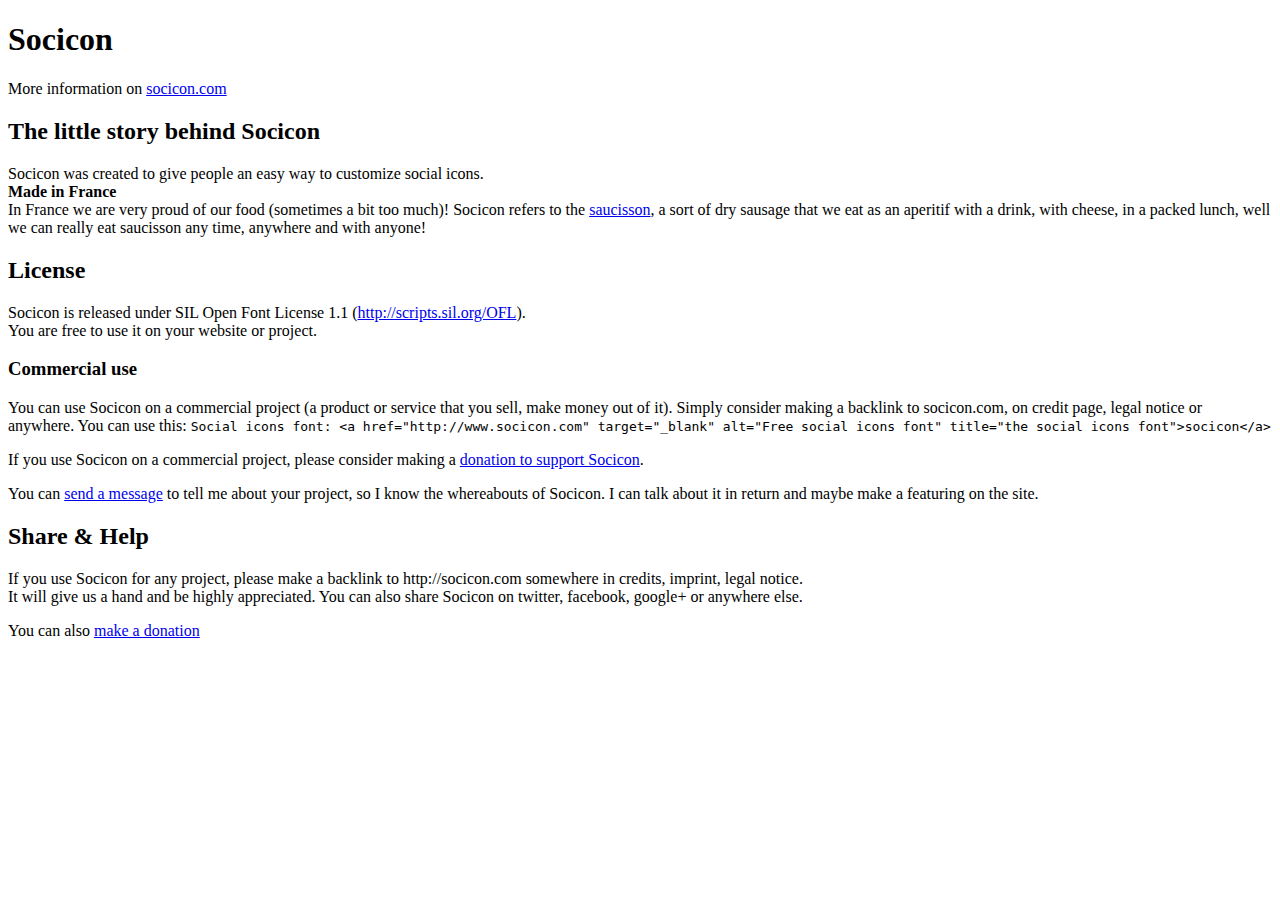
<file: css/socicon/readme.html>
<!doctype html>
<html>
<head>
<meta charset="utf-8">
<meta name="viewport" content="width=device-width, initial-scale=1.0, user-scalable=yes">
<title>Socicon</title>

</head>
<body>
<h1>Socicon</h1>

<p>More information on <a href="http://socicon.com/">socicon.com</a></p>

<h2>The little story behind Socicon</h2>

<p>Socicon was created to give people an easy way to customize social icons.<br/>
<strong>Made in France</strong><br/>
In France we are very proud of our food (sometimes a bit too much)!   Socicon refers to the <a href="http://en.wikipedia.org/wiki/Saucisson">saucisson</a>, a sort of dry sausage that we eat as an aperitif with a drink, with cheese, in a packed lunch, well we can really eat saucisson any time, anywhere and with anyone!</p>

<h2>License</h2>

<p>Socicon is released under SIL Open Font License 1.1 (<a href="http://scripts.sil.org/OFL">http://scripts.sil.org/OFL</a>).<br/>
You are free to use it on your website or project.</p>

<h3>Commercial use</h3>

<p>You can use Socicon on a commercial project (a product or service that you sell, make money out of it). Simply consider making a backlink to socicon.com, on credit page, legal notice or anywhere. You can use this:
<code>Social icons font: &lt;a href="http://www.socicon.com" target="_blank" alt="Free social icons font" title="the social icons font"&gt;socicon&lt;/a&gt;</code></p>

<p>If you use Socicon on a commercial project, please consider making a <a href="https://www.paypal.com/cgi-bin/webscr?cmd=_s-xclick&amp;hosted_button_id=MMAFH9MJUDYJE">donation to support Socicon</a>.</p>

<p>You can <a href="mailto:hello@socicon.com">send a message</a> to tell me about your project, so I know the whereabouts of Socicon. I can talk about it in return and maybe make a featuring on the site.</p>

<h2>Share &amp; Help</h2>

<p>If you use Socicon for any project, please make a backlink to http://socicon.com somewhere in credits, imprint, legal notice.<br/>
It will give us a hand and be highly appreciated.
You can also share Socicon on twitter, facebook, google+ or anywhere else.</p>

<p>You can also <a href="https://www.paypal.com/cgi-bin/webscr?cmd=_s-xclick&amp;hosted_button_id=MMAFH9MJUDYJE">make a donation</a></p>
</body>
</html>
</file>
<file: css/behaviour.css>
@import url(http://fonts.googleapis.com/css?family=Lato:300,400,700);
@font-face {
	font-weight: normal;
	font-style: normal;
	font-family: 'codropsicons';
	src:url('../fonts/codropsicons/codropsicons.eot');
	src:url('../fonts/codropsicons/codropsicons.eot?#iefix') format('embedded-opentype'),
		url('../fonts/codropsicons/codropsicons.woff') format('woff'),
		url('../fonts/codropsicons/codropsicons.ttf') format('truetype'),
		url('../fonts/codropsicons/codropsicons.svg#codropsicons') format('svg');
}
@import "media-queries";

/*-----------------------------------------------------*/
body {
	color: #fff;
	font-family: 'Lato', Arial, sans-serif;
}

a,
a:focus {
	outline: none;
}

.codrops-header {
	position: relative;
	margin: 0 auto;
	max-width: 100%;
	text-align: center;

    @media #{$small-and-down} {
        max-width: 100%;

      }
}


.codrops-header a {
	outline: none;
	color: #fff;
	text-decoration: none;
	opacity: 0.7;
}

.codrops-header a:hover,
.codrops-header a:focus {
	opacity: 1;
}

.codrops-header h1 {
	margin: 0;
	font-weight: 300;
	font-size: 2.625em;
	line-height: 1.3;
}

.codrops-header h1 span {
	display: block;
	padding: 0.4em 1em 1em;
	font-size: 60%;
}

.codrops-links {
	margin: 0;
}

.codrops-links a {
	display: inline-block;
	margin: 0 0.6em;
	text-transform: uppercase;
	letter-spacing: 1px;
	font-size: 75%;
}

.codrops-icon:before {
	margin: 0 4px;
	text-transform: none;
	font-weight: normal;
	font-style: normal;
	font-variant: normal;
	font-family: 'codropsicons';
	line-height: 1;
	speak: none;
	-webkit-font-smoothing: antialiased;
}

.codrops-icon-drop:before {
	content: "\e001";
}

.codrops-icon-prev:before {
	content: "\e004";
}

/* Demo Buttons Style */
.codrops-demos {
	padding: 2em 0 3em;
}

.codrops-demos a {
	display: inline-block;
	margin: 0.5em;
	padding: 0.7em 1.1em;
	outline: none;
	border: 3px solid rgba(0,0,0,0.3);
	color: rgba(0,0,0,0.3);
	text-decoration: none;
	font-weight: 700;
	opacity: 1;
	-webkit-transition: all 0.2s;
	transition: all 0.2s;
}

.codrops-demos a:hover,
.codrops-demos a.current-demo,
.codrops-demos a.current-demo:hover,
.codrops-demos a:focus {
	border-color: #fff;
	color: #fff;
}

/* Related demos */

.codrops-related {
	padding-bottom: 2em;
	color: rgba(0,0,0,0.4);
}

.codrops-related a {
	display: inline-block;
	margin-top: 0.5em;
}

@media screen and (max-width: 30em) {
	body {
		font-size: 90%;
	}
}

@media screen and (max-height: 29em) {
	.container {
		height: auto;
	}
	.codrops-header {
		position: relative;
		margin: 0 auto;
		height: auto;
		max-width: 100%;
	}
}
</file>
<file: css/style2.css>
*,
*:after,
*::before {
	-webkit-box-sizing: border-box;
	-moz-box-sizing: border-box;
	box-sizing: border-box;
}



.bt-menu {
	position: fixed;
	top: 0;
	left: 0;
	width: 100%;
	height: 0;
	border-width: 0px;
	border-style: solid;
	border-color: #333;
	background-color: rgba(0,0,0,0);
	-webkit-backface-visibility: hidden;
	-webkit-transition: border-width 0.3s, background-color 0.3s, height 0s 0.3s;
	transition: border-width 0.3s, background-color 0.3s, height 0s 0.3s;
}

.bt-menu.bt-menu-open {
	height: 100%;
	border-width: 30px 30px 30px 90px;
	background-color: rgba(0,0,0,0.3);
	-webkit-transition: border-width 0.3s, background-color 0.3s;
	transition: border-width 0.3s, background-color 0.3s;
}

.bt-overlay {
	position: absolute;
	width: 100%;

}

.bt-menu-open .bt-overlay {
	height: 100%;
    min-height: 800px;
    z-index: 900;
}

.bt-menu-trigger {
	position: fixed;
	top: 15px;
	left: 20px;
	display: block;
	width: 50px;
	height: 50px;
	cursor: pointer;
    z-index: 999;
}

.bt-menu-trigger span {
	position: absolute;
	top: 50%;
	left: 0;
	display: block;
	width: 100%;
	height: 4px;
	margin-top: -2px;
	background-color: #fff;
	font-size: 0px;
	-webkit-touch-callout: none;
	-webkit-user-select: none;
	-khtml-user-select: none;
	-moz-user-select: none;
	-ms-user-select: none;
	user-select: none;
	-webkit-transition: background-color 0.3s;
	transition: background-color 0.3s;
}

.bt-menu-open .bt-menu-trigger span {
	background-color: transparent;
}

.bt-menu-trigger span:before,
.bt-menu-trigger span:after {
	position: absolute;
	left: 0;
	width: 100%;
	height: 100%;
	background: #fff;
	content: '';
	-webkit-transition: -webkit-transform 0.3s;
	transition: transform 0.3s;
}

.bt-menu-trigger span:before {
	-webkit-transform: translateY(-250%);
	transform: translateY(-250%);
}

.bt-menu-trigger span:after {
	-webkit-transform: translateY(250%);
	transform: translateY(250%);
}

.bt-menu-open .bt-menu-trigger span:before {
	-webkit-transform: translateY(0) rotate(45deg);
	transform: translateY(0) rotate(45deg);
}

.bt-menu-open .bt-menu-trigger span:after {
	-webkit-transform: translateY(0) rotate(-45deg);
	transform: translateY(0) rotate(-45deg);
}

.bt-menu ul {
	position: fixed;
	top: 75px;
	left: 0;
	margin: 0;
	padding: 0;
	width: 90px;
	list-style: none;
	-webkit-backface-visibility: hidden;
	backface-visibility: hidden;
}

.bt-menu ul li,
.bt-menu ul li a {
	display: block;
	width: 100%;
	text-align: center;
}

.bt-menu ul li {
	padding: 25px 0 15px 0;
	opacity: 0;
	visibility: hidden;
	-webkit-transition: -webkit-transform 0.3s, opacity 0.2s, visibility 0s 0.3s;
	transition: transform 0.3s, opacity 0.2s, visibility 0s 0.3s;
}

.bt-menu ul li:hover{
	font-size: 20px;
}

/*------------Customizing menu--------------*/
/*Home*/
.home-menu.bt-menu-open, .home-link:hover {
    background-color: rgba(2,132,130,0.2);
}


/*Portfolio*/
.portfolio-menu.bt-menu-open, .portfolio-link:hover {
/*    background-color:rgba(255,255,0,0.2);*/
/*    background-color:rgba(233,217,141,0.3);*/
        background-color:rgba(232,74,106,0.2);
}


/*Team*/
.team-menu.bt-menu-open, .team-link:hover {
/*    background-color:rgba(192,192,192,0.6);*/
/*    background-color:rgba(233,217,141,0.3);*/
}

/*Contact*/
.contact-menu.bt-menu-open, .contact-link:hover {
    background-color:rgba(232,122,74,0.4);
/*    background-color:rgba(255,255,255, 0.5);*/
/*    background-color:rgba(255,0,0,0.2);*/
}


/*------------------------------------------*/

ul li:first-child {
	-webkit-transform: translate3d(-100%,200%,0);
	transform: translate3d(-100%,200%,0);
}

.bt-menu ul li:nth-child(2) {
	-webkit-transform: translate3d(-100%,100%,0);
	transform: translate3d(-100%,100%,0);
}

.bt-menu ul li:nth-child(3) {
	-webkit-transform: translate3d(-100%,0,0);
	transform: translate3d(-100%,0,0);
}

.bt-menu ul li:nth-child(4) {
	-webkit-transform: translate3d(-100%,-100%,0);
	transform: translate3d(-100%,-100%,0);
}

.bt-menu ul li:nth-child(5) {
	-webkit-transform: translate3d(-100%,-200%,0);
	transform: translate3d(-100%,-200%,0);
}

.bt-menu.bt-menu-open ul li {
	visibility: visible;
	opacity: 1;
	-webkit-transition: -webkit-transform 0.3s, opacity 0.3s 0.1s;
	transition: transform 0.3s, opacity 0.3s;
	-webkit-transform: translate3d(0,0,0);
	transform: translate3d(0,0,0);
}

.bt-menu ul li a {
	display: block;
	outline: none;
	color: transparent;
	text-decoration: none;
	font-size: 0px;
}

.bt-menu ul li a:before {
	color: #04a466;
	font-size: 48px;
	-webkit-transition: color 0.2s;
	transition: color 0.2s;
}

.bt-menu ul li a:hover:before,
.bt-menu ul li a:focus:before  {
	color: #fff;
}

@media screen and (max-height: 31.125em) {
	.bt-menu ul li a:before {
		font-size: 32px;
	}
}
</file>
<file: css/main.css>
@font-face {
    font-family: BIGJOHN;
    src: url(../font/BIGJOHN.otf);
}
@font-face {
    font-family: Metropolis;
    src: url(../font/Metropolis.otf);
}
@font-face {
    font-family: SlimJoe;
    src: url(../font/SlimJoe.otf);
}
@font-face {
    font-family: Anders;
    src: url(../font/Anders.ttf);
}

@font-face {
    font-family: Raleway-Regular;
    src: url(../font/raleway/Raleway-Regular.otf);
}

/*----------------------------------------------------------------->*/

h1, h2, h3, h4, a {
    color: #636;
    font-family: 'Amaranth', sans-serif;}

body {
    color: #555;
    overflow-y: hidden;
    max-height: 100%;
}

video{
  position:fixed;
  left:0;top:0;
  min-width:100%;
  min-height:100%;
  width:auto;
  height:auto;
  z-index:-100;
  visibility: visible;
  background: url(img/pattern_stripe.png);

}
#logo{
  width: 320px; height: 320px;
  margin: 80px auto;
  padding: 20px;
  text-align: center;
  border-radius: 50%;
/*  background: url(images/pattern_stripe.png);*/
}
#vCent{
  display: table;
  height: 320px; width: 320px;
  overflow: hidden;
}
#vCent h1{
  font-family: 'Amaranth', sans-serif;
  display: table-cell; vertical-align: middle;
  font-size:5em;
  letter-spacing:.02em;
  line-height: .8em;
  color: #636;
}

.strapline{
  padding: 20px 0;
  color: #fff;
  font-size: 2.5em;
  text-align: center;
}

stripe .x_bg{ background: url(../img/pattern_stripe.png);
height: 100%;
   -webkit-linear-gradient(transparent, transparent);
   -webkit-background-clip: text;
    color: transparent;
     background: -o-linear-gradient(transparent, transparent);
}
.cntr{
  margin: 0 auto;
  width: 95%;
  max-width: 960px;
  line-height: 1.6em;
}
.lines{
  border-top: 2px solid #fff;
  border-bottom: 2px solid #fff;
  padding-bottom: 10px;
}
.white{
  background: #fff;
  padding: 40px 0;
}
a{
  display: inline-block;
  color: #fff;
  text-decoration: none;
/*  background: #398583;*/
  padding:.5rem;
  transition:.3s background;
}

a:hover{
/*  background:#398583;*/
}

hr {
  height:1px;
  background-color:#ddd;
  border:none;
}

.third{
  float: left;
  width: 30%;
  padding: 0 1.5%;
}

.clearfix{ clear: both; }
.spacer { min-height: 240px; }
.dark_bg { background:rgba(0,0,0,0.5); }
.smll { font-size: 0.8em;
  color: rgba(255,255,255,0.5);
}
.respond {
  max-width: 100%;
}
.small_spacer { min-height: 120px; }
.thin_bg{
  background: -webkit-gradient(linear, left top, left bottom, color-stop(0%,rgba(55,55,55,0.9)), color-stop(80%,rgba(55,55,55,0)),color-stop(100%,rgba(55,55,55,0.3))), url(images/thin_stripe.png);
}
.about-img{
  max-width: 360px;
  display: block;
  float: right;
}
.dark2_bg {
  background: -webkit-gradient(linear, left top, left bottom, color-stop(20%,rgba(45,45,45,0)), color-stop(100%,rgba(45,45,45,0.8))), url(images/dot.png);;
}
.dark{
  background: #222;
  padding: 40px 0;
}
.dark p, .dark h2{
  color: #999;
}
@media screen and (max-width: 768px) {
    body{overflow-y: visible;}
  video{ visibility:hidden;}
  #logo{width: 200px; height: 200px; margin: 30px auto;}
  #vCent{width: 200px; height: 200px;}
  #vCent h1{font-size:3em;}
  .strapline{font-size:2em;}
    .shade1{font-size: 20px;}
}

.cover{
  width: 100%;
  height: 100vh;
  background: url(../img/pattern_stripe.png);

}
.header-bar{
  width: 100%;
  margin-bottom: 100px;
}

.moringa-title {
    margin-top: 50px;

}

.moringa-title span {
    font-family: Metropolis;
    font-size: 5rem;
}

.slogan{
  font-family: Raleway-Regular;

    padding: 10px;
    margin: 30px 0 100px 0;
}

.slogan span {
    font-size: 1.2rem;
    width: 100%;
}

#btn-click {
    padding: 20px 0 20px 0;

}

.more-btn {
    padding: 15px 40px 15px 40px;
    font-size: 1.1rem;
    letter-spacing: -1px;
    color: aliceblue;
}

.more-btn:hover{
    background-color:rgba(255,255,255, 0.5);
    box-shadow: 0 0 5px #398583;
    text-shadow: 0 0 2px #fff;
    color: teal;
}

.btntour{
  width: 25%;
  border:1px solid white;
  height: auto;
  cursor: pointer;

}
.btntour:hover{
  color: #8DC89C;
  border: 2px solid #8DC79E;
}


.copyright{
  margin-top: 138px;
  font-family: SlimJoe;
  font-size: 10px;
  margin-bottom: 20px;
}

.shade1{
    font-size:70px;
    display: inline-block;
    -webkit-box-sizing: border-box;
    -moz-box-sizing: border-box;
    box-sizing: border-box;
    float: none;
    z-index: auto;
    width: auto;
    height: auto;
    position: static;
    cursor: default;
    margin: 0;
    padding: 10px;
    overflow: visible;
    border: none;
    -webkit-border-radius: 0;
    border-radius: 0;
    color: #c55013;
    text-decoration: normal;
    text-align: center;
    -o-text-overflow: clip;
    text-overflow: clip;
    background: none;
    -webkit-box-shadow: none;
    box-shadow: none;
    text-shadow: 0 0 10px rgba(255,255,255,1) , 0 0 20px rgba(255,255,255,1) , 0 0 30px rgba(255,255,255,1) , 0 0 40px #1d80c4 , 0 0 70px #1d80c4 , 0 0 80px #1d80c4 , 0 0 100px #1d80c4 ;
    -webkit-transition: all 200ms cubic-bezier(0.42, 0, 0.58, 1);
    -moz-transition: all 200ms cubic-bezier(0.42, 0, 0.58, 1);
    -o-transition: all 200ms cubic-bezier(0.42, 0, 0.58, 1);
    transition: all 200ms cubic-bezier(0.42, 0, 0.58, 1);
    -webkit-transform: none;
    transform: none;
    -webkit-transform-origin: 50% 50% 0;
    transform-origin: 50% 50% 0;
}
.shade2{
  color: #DB5659;
  font-weight: bolder;
}
.shade3{
    color: #8DC89C;
      font-weight: bolder;
      display: inline-block;
    -webkit-box-sizing: border-box;
    -moz-box-sizing: border-box;
    box-sizing: border-box;
    float: none;
    z-index: auto;
    width: auto;
    height: auto;
    position: static;
    cursor: default;
    margin: 0;
    padding: 10px;
    overflow: visible;
    border: none;
    -webkit-border-radius: 0;
    border-radius: 0;

    text-decoration: normal;
    text-align: center;
    -o-text-overflow: clip;
    text-overflow: clip;
    white-space: pre;
    background: none;
    -webkit-box-shadow: none;
    box-shadow: none;
    text-shadow: 0 0 10px rgba(255,255,255,1) , 0 0 20px rgba(255,255,255,1) , 0 0 30px rgba(255,255,255,1) , 0 0 40px #00ffff , 0 0 70px #00ffff , 0 0 80px #00ffff , 0 0 100px #00ffff ;
    -webkit-transition: all 200ms cubic-bezier(0.42, 0, 0.58, 1);
    -moz-transition: all 200ms cubic-bezier(0.42, 0, 0.58, 1);
    -o-transition: all 200ms cubic-bezier(0.42, 0, 0.58, 1);
    transition: all 200ms cubic-bezier(0.42, 0, 0.58, 1);
    -webkit-transform: none;
    transform: none;
    -webkit-transform-origin: 50% 50% 0;
    transform-origin: 50% 50% 0;
}

.shade4{
    color: #fff;

      font-weight: bolder;
      display: inline-block;
    -webkit-box-sizing: border-box;
    -moz-box-sizing: border-box;
    box-sizing: border-box;
    float: none;
    z-index: auto;
    width: auto;
    height: auto;
    position: static;
    cursor: default;
    margin: 0;
    padding: 10px;
    overflow: visible;
    border: none;
    -webkit-border-radius: 0;
    border-radius: 0;
    font-size: 15px;
    text-decoration: normal;
    text-align: center;
    -o-text-overflow: clip;
    text-overflow: clip;
     line-height: 1.5em;
    background: none;
    -webkit-box-shadow: none;
    box-shadow: none;
/*    text-shadow: 0 0 3px rgba(255,255,255,1) , 0 0 3px rgba(255,255,255,1) , 0 0 3px rgba(255,255,255,1) , 0 0 3px #00ffff , 0 0 70px #00ffff , 0 0 80px #00ffff , 0 0 100px #00ffff ;*/
    -webkit-transition: all 200ms cubic-bezier(0.42, 0, 0.58, 1);
    -moz-transition: all 200ms cubic-bezier(0.42, 0, 0.58, 1);
    -o-transition: all 200ms cubic-bezier(0.42, 0, 0.58, 1);
    transition: all 200ms cubic-bezier(0.42, 0, 0.58, 1);
    -webkit-transform: none;
    transform: none;
    -webkit-transform-origin: 50% 50% 0;
    transform-origin: 50% 50% 0;
    }

.shade5{
    color: #8DC89C;
    font-weight: bolder;
    display: inline-block;
    -webkit-box-sizing: border-box;
    -moz-box-sizing: border-box;
    box-sizing: border-box;
    float: none;
    z-index: auto;
    width: auto;
    height: auto;
    position: static;
    cursor: default;
    margin: 0;
    padding: 10px;
    overflow: visible;
    border: none;
    -webkit-border-radius: 0;
    border-radius: 0;

    text-decoration: normal;
    text-align: center;
    -o-text-overflow: clip;
    text-overflow: clip;
    white-space: pre;
    background: none;
    -webkit-box-shadow: none;
    box-shadow: none;
    text-shadow: 0 0 10px rgba(255,255,255,1) , 0 0 20px rgba(255,255,255,1) , 0 0 30px rgba(255,255,255,1) , 0 0 40px #00ffff , 0 0 70px #00ffff , 0 0 80px #00ffff , 0 0 100px #00ffff ;
    -webkit-transition: all 200ms cubic-bezier(0.42, 0, 0.58, 1);
    -moz-transition: all 200ms cubic-bezier(0.42, 0, 0.58, 1);
    -o-transition: all 200ms cubic-bezier(0.42, 0, 0.58, 1);
    transition: all 200ms cubic-bezier(0.42, 0, 0.58, 1);
    -webkit-transform: none;
    transform: none;
    -webkit-transform-origin: 50% 50% 0;
    transform-origin: 50% 50% 0;
}

.shade6 {

}

.se-pre-con
{
	position: fixed;
	left: 0px;
	top: 0px;
	width: 100%;
	height: 100%;
	z-index: 9999;
    background-color: black;
	background: url(../img/proloader.gif) center no-repeat #000;
}

@-webkit-keyframes typing {
    from { width: 0 }
    to { width:16.3em }
}

@-moz-keyframes typing {
    from { width: 0 }
    to { width:16.3em }
}

@-webkit-keyframes blink-caret {
    from, to { border-color: transparent }
    50% { border-color: black }
}

@-moz-keyframes blink-caret {
    from, to { border-color: transparent }
    50% { border-color: black }
}

body { font-family: Consolas, monospace; }

h1 { 
    font-size:150%;
    width:16.3em;
    white-space:nowrap;
    overflow:hidden;
    border-right: .1em solid black;
    
    -webkit-animation: typing 17s steps(30, end), /* # of steps = # of characters */
                        blink-caret 1s step-end infinite;
    -moz-animation: typing 17s steps(30, end), /* # of steps = # of characters */
                        blink-caret 1s step-end infinite;
}
</file>
<file: css/custom_styles.css>
/*=========================================================================== */
        /*---------- General Styles -------------*/
/*=========================================================================== */
html,
body,
div,
h1,
p,
a,
video {
  margin: 0;
  padding: 0;
}

html, body {
    width: 100%;
    height: 100%;
    min-width: 100%;
    min-height: 100%;
    margin: 0;
    padding: 0;
    border: 0;
    line-height: 1;
    margin: 0;

    font-family: Raleway-Regular;
     background: url(../img/bg.svg) #000 no-repeat center center fixed !important;
    -webkit-background-size: cover;
    color: #555;
    background-size: cover;

}

h1, h2, h3, h4, h5 {
    font-weight: bold;
}

a {}

.container {
    height: 100%;
}
/**--------- Aligning Divs ---------**/
.center-h {
    left: 50%;
    transform: translate(-50%, 0%);
     position: absolute;
}

.center-v {
    top: 50%;
    transform: translate(0%, -50%);
     position: absolute;
}

.center-c {
    top: 50%;
    left: 50%;
    transform: translate(-50%, -50%);
    position: absolute;
}

.center-page {
    width: 100%;
    margin: 0 auto;
}

/*----- Colors with opacity ----*/

.red-overlay {background-color:rgba(255,0,0,0.3);}
.green-overlay {background-color:rgba(0,255,0,0.3);}
.blue-overlay {background-color:rgba(0,0,255,0.3);}
.grey-overlay {background-color:rgba(192,192,192,0.6);}
.yellow-overlay {background-color:rgba(255,255,0,0.3);}
.cerise-overlay {background-color:rgba(255,0,255,0.3);}
.white-overlay {background-color:rgba(255,255,255, 0.5);}
.black-overlay {background-color: rgba(0, 0, 0, 0.9);}
.teal-overlay {background-color: #26a69a;}


/*Overlay transition */

/*
@keyframes overlay-change {
    0% {background-color:rgba(192,192,192,0.6);}
    25% {background-color:rgba(255,0,0,0.3);}
    75% {background-color:rgba(0,255,0,0.3);}
    100% {background-color:rgba(255,255,0,0.3);}

}

@-webkit-keyframes overlay-change {
    0% {-webkit-background-color:rgba(192,192,192,0.6);}
    25% {-webkit-background-color:rgba(255,0,0,0.3);}
    75% {-webkit-background-color:rgba(0,255,0,0.3);}
    100% {-webkit-background-color:rgba(255,255,0,0.3);}
}
*/

/*-----------------------------------------*/
/*Background colors*/
.orange-text {color: #E87A4A;}
.orange-bg {background-color: #E87A4A;}
.yellow-text {color: #e2e43a;}
.yellow-bg {background-color: #e2e43a;}
.pink-text {color: #F0414C;}
.pink-bg {background-color: #F0414C;}
.purple-text {color: #4F4FE0;}
.purple-bg {background-color: #4F4FE0;}
.teal-text {color: teal;}
.teal-bg {background-color: teal;}


/*-----------------------------------------*/
/* Borders */
.round-shadow {
/*    border: 3px solid #fff;*/
    border-radius: 5px;
    box-shadow: 0 0 10px #000;
    text-align: center;
    text-decoration: none;
    text-shadow: 0 0 2px #000;
}

.box-shadow {
    border: 3px solid #fff;
    box-shadow: 0 0 10px #fff;
    padding: 20px 40px;
    text-align: center;
    text-decoration: none;
    text-shadow: 0 0 2px #000;
}

.round-plain{
    border-radius: 5px;
    box-shadow: 0 0 1px #000;
    padding: 20px 20px;
    margin: 5px;
    text-decoration: none;
}

.box-plain{
    border-radius: 5px;
    box-shadow: 0 0 1px #000;
    padding: 20px 20px;
    text-decoration: none;
}

/*-----------------------------------------*/
/*Foundation Icon sizes*/

.size-12 { font-size: 12px; }
.size-14 { font-size: 14px; }
.size-16 { font-size: 16px; }
.size-18 { font-size: 18px; }
.size-21 { font-size: 21px; }
.size-24 { font-size: 24px; }
.size-36 { font-size: 36px; }
.size-48 { font-size: 48px; }
.size-60 { font-size: 60px; }
.size-72 { font-size: 72px; }

/*-----------------------------------------*/
/*Foundation media queries*/

/* Small only */
@media screen and (max-width: 39.9375em) {}

/* Medium and up */
@media screen and (min-width: 40em) {}

/* Medium only */
@media screen and (min-width: 40em) and (max-width: 63.9375em) {}

/* Large and up */
@media screen and (min-width: 64em) {}

/* Large only */
@media screen and (min-width: 64em) and (max-width: 74.9375em) {}

/**-----------------------------------------------------**/

#whole {
    width: 100%;
    height: 100%;
}
</file>
<file: css/icons.css>
@charset "UTF-8";
@font-face {
  font-family: "minicons-webalys";
  src:url("../fonts/demoicons/minicons-webalys.eot");
  src:url("../fonts/demoicons/minicons-webalys.eot?#iefix") format("embedded-opentype"),
    url("../fonts/demoicons/minicons-webalys.ttf") format("truetype"),
    url("../fonts/demoicons/minicons-webalys.svg#minicons-webalys") format("svg"),
    url("../fonts/demoicons/minicons-webalys.woff") format("woff");
  font-weight: normal;
  font-style: normal;
}

@font-face {
  font-family: 'FontAwesome';
  src:url('../fonts/demoicons/FontAwesome.eot');
  src:url('../fonts/demoicons/FontAwesome.eot?#iefix') format('embedded-opentype'),
    url('../fonts/demoicons/FontAwesome.woff') format('woff'),
    url('../fonts/demoicons/FontAwesome.ttf') format('truetype'),
    url('../fonts/demoicons/FontAwesome.svg#FontAwesome') format('svg'),
      url('fa/fonts/FontAwesome.woff') format('woff'),
      url('fa/fonts/fontawesome-webfont.ttf') format('truetype'),
    url('fa/fonts/FontAwesome.otf');

  font-weight: normal;
  font-style: normal;
}

.bt-icon:before,
.bt-icon-alt:before {
  font-family: "minicons-webalys";
  font-style: normal;
  font-weight: normal;
  font-variant: normal;
  text-transform: none !important;
  speak: none;
  display: inline-block;
  text-decoration: none;
  width: 1em;
  line-height: inherit;
  -webkit-font-smoothing: antialiased;
}

.bt-icon-alt:before {
  font-family: "FontAwesome";
}

.icon-window-delete:before {
  content: "\e000";
}

.icon-download:before {
  content: "\e002";
}

.icon-industry:before{
    content: "\f275";
}

.icon-home:before {
  content: "\f016";
}

.icon-calendar:before {
  content: "\e004";
}

.icon-folder-add:before {
  content: "\e001";
}

.icon-windows:before {
  content: "\e008";
}

.icon-volume:before {
  content: "\e00e";
}

.icon-speaker:before {
  content: "\e011";
}

.icon-star:before {
  content: "\e012";
}

.icon-sun:before {
  content: "\e014";
}

.icon-trash:before {
  content: "\e018";
}

.icon-zoom:before {
  content: "\e005";
}

.icon-user-outline:before {
  content: "\e006";
}

.icon-picture:before {
  content: "\e007";
}

.icon-phone:before {
  content: "\e009";
}

.icon-newspaper:before {
  content: "\e00a";
}

.icon-printer:before {
  content: "\e00b";
}

.icon-microwave:before {
  content: "\e00c";
}

.icon-refresh:before {
  content: "\e00d";
}

.icon-lock:before {
  content: "\e00f";
}

.icon-email:before {
  content: "\e010";
}

.icon-browser:before {
  content: "\e013";
}

.icon-bubble:before {
  content: "\e015";
}

.icon-calculator:before {
  content: "\e016";
}

.icon-cd:before {
  content: "\e017";
}

.icon-enter:before {
  content: "\e019";
}

.icon-file-add:before {
  content: "\e01a";
}

.icon-flag:before {
  content: "\e01b";
}

.icon-twitter:before {
  content: "\e01c";
}

.icon-gplus:before {
  content: "\e020";
}

.icon-github:before {
  content: "\e021";
}

.icon-facebook:before {
  content: "\e01d";
}

/* Font Awesome */
.icon-step-backward:before {
  content: "\f048";
}
.icon-backward:before {
  content: "\f04a";
}
.icon-pause:before {
  content: "\f04c";
}
.icon-stop:before {
  content: "\f04d";
}
.icon-forward:before {
  content: "\f04e";
}
.icon-step-forward:before {
  content: "\f051";
}
.icon-play:before {
  content: "\f04b";
}
@charset "UTF-8";
/*!
  Ionicons, v2.0.0
  Created by Ben Sperry for the Ionic Framework, http://ionicons.com/
  https://twitter.com/benjsperry  https://twitter.com/ionicframework
  MIT License: https://github.com/driftyco/ionicons

  Android-style icons originally built by Google’s
  Material Design Icons: https://github.com/google/material-design-icons
  used under CC BY http://creativecommons.org/licenses/by/4.0/
  Modified icons to fit ionicon’s grid from original.
*/
@font-face { font-family: "Ionicons"; src: url("../fonts/ionicons.eot?v=2.0.0"); src: url("../fonts/ionicons.eot?v=2.0.0#iefix") format("embedded-opentype"), url("../fonts/ionicons.ttf?v=2.0.0") format("truetype"), url("../fonts/ionicons.woff?v=2.0.0") format("woff"), url("../fonts/ionicons.svg?v=2.0.0#Ionicons") format("svg"); font-weight: normal; font-style: normal; }
.ion, .ionicons, .ion-alert:before, .ion-alert-circled:before, .ion-android-add:before, .ion-android-add-circle:before, .ion-android-alarm-clock:before, .ion-android-alert:before, .ion-android-apps:before, .ion-android-archive:before, .ion-android-arrow-back:before, .ion-android-arrow-down:before, .ion-android-arrow-dropdown:before, .ion-android-arrow-dropdown-circle:before, .ion-android-arrow-dropleft:before, .ion-android-arrow-dropleft-circle:before, .ion-android-arrow-dropright:before, .ion-android-arrow-dropright-circle:before, .ion-android-arrow-dropup:before, .ion-android-arrow-dropup-circle:before, .ion-android-arrow-forward:before, .ion-android-arrow-up:before, .ion-android-attach:before, .ion-android-bar:before, .ion-android-bicycle:before, .ion-android-boat:before, .ion-android-bookmark:before, .ion-android-bulb:before, .ion-android-bus:before, .ion-android-calendar:before, .ion-android-call:before, .ion-android-camera:before, .ion-android-cancel:before, .ion-android-car:before, .ion-android-cart:before, .ion-android-chat:before, .ion-android-checkbox:before, .ion-android-checkbox-blank:before, .ion-android-checkbox-outline:before, .ion-android-checkbox-outline-blank:before, .ion-android-checkmark-circle:before, .ion-android-clipboard:before, .ion-android-close:before, .ion-android-cloud:before, .ion-android-cloud-circle:before, .ion-android-cloud-done:before, .ion-android-cloud-outline:before, .ion-android-color-palette:before, .ion-android-compass:before, .ion-android-contact:before, .ion-android-contacts:before, .ion-android-contract:before, .ion-android-create:before, .ion-android-delete:before, .ion-android-desktop:before, .ion-android-document:before, .ion-android-done:before, .ion-android-done-all:before, .ion-android-download:before, .ion-android-drafts:before, .ion-android-exit:before, .ion-android-expand:before, .ion-android-favorite:before, .ion-android-favorite-outline:before, .ion-android-film:before, .ion-android-folder:before, .ion-android-folder-open:before, .ion-android-funnel:before, .ion-android-globe:before, .ion-android-hand:before, .ion-android-hangout:before, .ion-android-happy:before, .ion-android-home:before, .ion-android-image:before, .ion-android-laptop:before, .ion-android-list:before, .ion-android-locate:before, .ion-android-lock:before, .ion-android-mail:before, .ion-android-map:before, .ion-android-menu:before, .ion-android-microphone:before, .ion-android-microphone-off:before, .ion-android-more-horizontal:before, .ion-android-more-vertical:before, .ion-android-navigate:before, .ion-android-notifications:before, .ion-android-notifications-none:before, .ion-android-notifications-off:before, .ion-android-open:before, .ion-android-options:before, .ion-android-people:before, .ion-android-person:before, .ion-android-person-add:before, .ion-android-phone-landscape:before, .ion-android-phone-portrait:before, .ion-android-pin:before, .ion-android-plane:before, .ion-android-playstore:before, .ion-android-print:before, .ion-android-radio-button-off:before, .ion-android-radio-button-on:before, .ion-android-refresh:before, .ion-android-remove:before, .ion-android-remove-circle:before, .ion-android-restaurant:before, .ion-android-sad:before, .ion-android-search:before, .ion-android-send:before, .ion-android-settings:before, .ion-android-share:before, .ion-android-share-alt:before, .ion-android-star:before, .ion-android-star-half:before, .ion-android-star-outline:before, .ion-android-stopwatch:before, .ion-android-subway:before, .ion-android-sunny:before, .ion-android-sync:before, .ion-android-textsms:before, .ion-android-time:before, .ion-android-train:before, .ion-android-unlock:before, .ion-android-upload:before, .ion-android-volume-down:before, .ion-android-volume-mute:before, .ion-android-volume-off:before, .ion-android-volume-up:before, .ion-android-walk:before, .ion-android-warning:before, .ion-android-watch:before, .ion-android-wifi:before, .ion-aperture:before, .ion-archive:before, .ion-arrow-down-a:before, .ion-arrow-down-b:before, .ion-arrow-down-c:before, .ion-arrow-expand:before, .ion-arrow-graph-down-left:before, .ion-arrow-graph-down-right:before, .ion-arrow-graph-up-left:before, .ion-arrow-graph-up-right:before, .ion-arrow-left-a:before, .ion-arrow-left-b:before, .ion-arrow-left-c:before, .ion-arrow-move:before, .ion-arrow-resize:before, .ion-arrow-return-left:before, .ion-arrow-return-right:before, .ion-arrow-right-a:before, .ion-arrow-right-b:before, .ion-arrow-right-c:before, .ion-arrow-shrink:before, .ion-arrow-swap:before, .ion-arrow-up-a:before, .ion-arrow-up-b:before, .ion-arrow-up-c:before, .ion-asterisk:before, .ion-at:before, .ion-backspace:before, .ion-backspace-outline:before, .ion-bag:before, .ion-battery-charging:before, .ion-battery-empty:before, .ion-battery-full:before, .ion-battery-half:before, .ion-battery-low:before, .ion-beaker:before, .ion-beer:before, .ion-bluetooth:before, .ion-bonfire:before, .ion-bookmark:before, .ion-bowtie:before, .ion-briefcase:before, .ion-bug:before, .ion-calculator:before, .ion-calendar:before, .ion-camera:before, .ion-card:before, .ion-cash:before, .ion-chatbox:before, .ion-chatbox-working:before, .ion-chatboxes:before, .ion-chatbubble:before, .ion-chatbubble-working:before, .ion-chatbubbles:before, .ion-checkmark:before, .ion-checkmark-circled:before, .ion-checkmark-round:before, .ion-chevron-down:before, .ion-chevron-left:before, .ion-chevron-right:before, .ion-chevron-up:before, .ion-clipboard:before, .ion-clock:before, .ion-close:before, .ion-close-circled:before, .ion-close-round:before, .ion-closed-captioning:before, .ion-cloud:before, .ion-code:before, .ion-code-download:before, .ion-code-working:before, .ion-coffee:before, .ion-compass:before, .ion-compose:before, .ion-connection-bars:before, .ion-contrast:before, .ion-crop:before, .ion-cube:before, .ion-disc:before, .ion-document:before, .ion-document-text:before, .ion-drag:before, .ion-earth:before, .ion-easel:before, .ion-edit:before, .ion-egg:before, .ion-eject:before, .ion-email:before, .ion-email-unread:before, .ion-erlenmeyer-flask:before, .ion-erlenmeyer-flask-bubbles:before, .ion-eye:before, .ion-eye-disabled:before, .ion-female:before, .ion-filing:before, .ion-film-marker:before, .ion-fireball:before, .ion-flag:before, .ion-flame:before, .ion-flash:before, .ion-flash-off:before, .ion-folder:before, .ion-fork:before, .ion-fork-repo:before, .ion-forward:before, .ion-funnel:before, .ion-gear-a:before, .ion-gear-b:before, .ion-grid:before, .ion-hammer:before, .ion-happy:before, .ion-happy-outline:before, .ion-headphone:before, .ion-heart:before, .ion-heart-broken:before, .ion-help:before, .ion-help-buoy:before, .ion-help-circled:before, .ion-home:before, .ion-icecream:before, .ion-image:before, .ion-images:before, .ion-information:before, .ion-information-circled:before, .ion-ionic:before, .ion-ios-alarm:before, .ion-ios-alarm-outline:before, .ion-ios-albums:before, .ion-ios-albums-outline:before, .ion-ios-americanfootball:before, .ion-ios-americanfootball-outline:before, .ion-ios-analytics:before, .ion-ios-analytics-outline:before, .ion-ios-arrow-back:before, .ion-ios-arrow-down:before, .ion-ios-arrow-forward:before, .ion-ios-arrow-left:before, .ion-ios-arrow-right:before, .ion-ios-arrow-thin-down:before, .ion-ios-arrow-thin-left:before, .ion-ios-arrow-thin-right:before, .ion-ios-arrow-thin-up:before, .ion-ios-arrow-up:before, .ion-ios-at:before, .ion-ios-at-outline:before, .ion-ios-barcode:before, .ion-ios-barcode-outline:before, .ion-ios-baseball:before, .ion-ios-baseball-outline:before, .ion-ios-basketball:before, .ion-ios-basketball-outline:before, .ion-ios-bell:before, .ion-ios-bell-outline:before, .ion-ios-body:before, .ion-ios-body-outline:before, .ion-ios-bolt:before, .ion-ios-bolt-outline:before, .ion-ios-book:before, .ion-ios-book-outline:before, .ion-ios-bookmarks:before, .ion-ios-bookmarks-outline:before, .ion-ios-box:before, .ion-ios-box-outline:before, .ion-ios-briefcase:before, .ion-ios-briefcase-outline:before, .ion-ios-browsers:before, .ion-ios-browsers-outline:before, .ion-ios-calculator:before, .ion-ios-calculator-outline:before, .ion-ios-calendar:before, .ion-ios-calendar-outline:before, .ion-ios-camera:before, .ion-ios-camera-outline:before, .ion-ios-cart:before, .ion-ios-cart-outline:before, .ion-ios-chatboxes:before, .ion-ios-chatboxes-outline:before, .ion-ios-chatbubble:before, .ion-ios-chatbubble-outline:before, .ion-ios-checkmark:before, .ion-ios-checkmark-empty:before, .ion-ios-checkmark-outline:before, .ion-ios-circle-filled:before, .ion-ios-circle-outline:before, .ion-ios-clock:before, .ion-ios-clock-outline:before, .ion-ios-close:before, .ion-ios-close-empty:before, .ion-ios-close-outline:before, .ion-ios-cloud:before, .ion-ios-cloud-download:before, .ion-ios-cloud-download-outline:before, .ion-ios-cloud-outline:before, .ion-ios-cloud-upload:before, .ion-ios-cloud-upload-outline:before, .ion-ios-cloudy:before, .ion-ios-cloudy-night:before, .ion-ios-cloudy-night-outline:before, .ion-ios-cloudy-outline:before, .ion-ios-cog:before, .ion-ios-cog-outline:before, .ion-ios-color-filter:before, .ion-ios-color-filter-outline:before, .ion-ios-color-wand:before, .ion-ios-color-wand-outline:before, .ion-ios-compose:before, .ion-ios-compose-outline:before, .ion-ios-contact:before, .ion-ios-contact-outline:before, .ion-ios-copy:before, .ion-ios-copy-outline:before, .ion-ios-crop:before, .ion-ios-crop-strong:before, .ion-ios-download:before, .ion-ios-download-outline:before, .ion-ios-drag:before, .ion-ios-email:before, .ion-ios-email-outline:before, .ion-ios-eye:before, .ion-ios-eye-outline:before, .ion-ios-fastforward:before, .ion-ios-fastforward-outline:before, .ion-ios-filing:before, .ion-ios-filing-outline:before, .ion-ios-film:before, .ion-ios-film-outline:before, .ion-ios-flag:before, .ion-ios-flag-outline:before, .ion-ios-flame:before, .ion-ios-flame-outline:before, .ion-ios-flask:before, .ion-ios-flask-outline:before, .ion-ios-flower:before, .ion-ios-flower-outline:before, .ion-ios-folder:before, .ion-ios-folder-outline:before, .ion-ios-football:before, .ion-ios-football-outline:before, .ion-ios-game-controller-a:before, .ion-ios-game-controller-a-outline:before, .ion-ios-game-controller-b:before, .ion-ios-game-controller-b-outline:before, .ion-ios-gear:before, .ion-ios-gear-outline:before, .ion-ios-glasses:before, .ion-ios-glasses-outline:before, .ion-ios-grid-view:before, .ion-ios-grid-view-outline:before, .ion-ios-heart:before, .ion-ios-heart-outline:before, .ion-ios-help:before, .ion-ios-help-empty:before, .ion-ios-help-outline:before, .ion-ios-home:before, .ion-ios-home-outline:before, .ion-ios-infinite:before, .ion-ios-infinite-outline:before, .ion-ios-information:before, .ion-ios-information-empty:before, .ion-ios-information-outline:before, .ion-ios-ionic-outline:before, .ion-ios-keypad:before, .ion-ios-keypad-outline:before, .ion-ios-lightbulb:before, .ion-ios-lightbulb-outline:before, .ion-ios-list:before, .ion-ios-list-outline:before, .ion-ios-location:before, .ion-ios-location-outline:before, .ion-ios-locked:before, .ion-ios-locked-outline:before, .ion-ios-loop:before, .ion-ios-loop-strong:before, .ion-ios-medical:before, .ion-ios-medical-outline:before, .ion-ios-medkit:before, .ion-ios-medkit-outline:before, .ion-ios-mic:before, .ion-ios-mic-off:before, .ion-ios-mic-outline:before, .ion-ios-minus:before, .ion-ios-minus-empty:before, .ion-ios-minus-outline:before, .ion-ios-monitor:before, .ion-ios-monitor-outline:before, .ion-ios-moon:before, .ion-ios-moon-outline:before, .ion-ios-more:before, .ion-ios-more-outline:before, .ion-ios-musical-note:before, .ion-ios-musical-notes:before, .ion-ios-navigate:before, .ion-ios-navigate-outline:before, .ion-ios-nutrition:before, .ion-ios-nutrition-outline:before, .ion-ios-paper:before, .ion-ios-paper-outline:before, .ion-ios-paperplane:before, .ion-ios-paperplane-outline:before, .ion-ios-partlysunny:before, .ion-ios-partlysunny-outline:before, .ion-ios-pause:before, .ion-ios-pause-outline:before, .ion-ios-paw:before, .ion-ios-paw-outline:before, .ion-ios-people:before, .ion-ios-people-outline:before, .ion-ios-person:before, .ion-ios-person-outline:before, .ion-ios-personadd:before, .ion-ios-personadd-outline:before, .ion-ios-photos:before, .ion-ios-photos-outline:before, .ion-ios-pie:before, .ion-ios-pie-outline:before, .ion-ios-pint:before, .ion-ios-pint-outline:before, .ion-ios-play:before, .ion-ios-play-outline:before, .ion-ios-plus:before, .ion-ios-plus-empty:before, .ion-ios-plus-outline:before, .ion-ios-pricetag:before, .ion-ios-pricetag-outline:before, .ion-ios-pricetags:before, .ion-ios-pricetags-outline:before, .ion-ios-printer:before, .ion-ios-printer-outline:before, .ion-ios-pulse:before, .ion-ios-pulse-strong:before, .ion-ios-rainy:before, .ion-ios-rainy-outline:before, .ion-ios-recording:before, .ion-ios-recording-outline:before, .ion-ios-redo:before, .ion-ios-redo-outline:before, .ion-ios-refresh:before, .ion-ios-refresh-empty:before, .ion-ios-refresh-outline:before, .ion-ios-reload:before, .ion-ios-reverse-camera:before, .ion-ios-reverse-camera-outline:before, .ion-ios-rewind:before, .ion-ios-rewind-outline:before, .ion-ios-rose:before, .ion-ios-rose-outline:before, .ion-ios-search:before, .ion-ios-search-strong:before, .ion-ios-settings:before, .ion-ios-settings-strong:before, .ion-ios-shuffle:before, .ion-ios-shuffle-strong:before, .ion-ios-skipbackward:before, .ion-ios-skipbackward-outline:before, .ion-ios-skipforward:before, .ion-ios-skipforward-outline:before, .ion-ios-snowy:before, .ion-ios-speedometer:before, .ion-ios-speedometer-outline:before, .ion-ios-star:before, .ion-ios-star-half:before, .ion-ios-star-outline:before, .ion-ios-stopwatch:before, .ion-ios-stopwatch-outline:before, .ion-ios-sunny:before, .ion-ios-sunny-outline:before, .ion-ios-telephone:before, .ion-ios-telephone-outline:before, .ion-ios-tennisball:before, .ion-ios-tennisball-outline:before, .ion-ios-thunderstorm:before, .ion-ios-thunderstorm-outline:before, .ion-ios-time:before, .ion-ios-time-outline:before, .ion-ios-timer:before, .ion-ios-timer-outline:before, .ion-ios-toggle:before, .ion-ios-toggle-outline:before, .ion-ios-trash:before, .ion-ios-trash-outline:before, .ion-ios-undo:before, .ion-ios-undo-outline:before, .ion-ios-unlocked:before, .ion-ios-unlocked-outline:before, .ion-ios-upload:before, .ion-ios-upload-outline:before, .ion-ios-videocam:before, .ion-ios-videocam-outline:before, .ion-ios-volume-high:before, .ion-ios-volume-low:before, .ion-ios-wineglass:before, .ion-ios-wineglass-outline:before, .ion-ios-world:before, .ion-ios-world-outline:before, .ion-ipad:before, .ion-iphone:before, .ion-ipod:before, .ion-jet:before, .ion-key:before, .ion-knife:before, .ion-laptop:before, .ion-leaf:before, .ion-levels:before, .ion-lightbulb:before, .ion-link:before, .ion-load-a:before, .ion-load-b:before, .ion-load-c:before, .ion-load-d:before, .ion-location:before, .ion-lock-combination:before, .ion-locked:before, .ion-log-in:before, .ion-log-out:before, .ion-loop:before, .ion-magnet:before, .ion-male:before, .ion-man:before, .ion-map:before, .ion-medkit:before, .ion-merge:before, .ion-mic-a:before, .ion-mic-b:before, .ion-mic-c:before, .ion-minus:before, .ion-minus-circled:before, .ion-minus-round:before, .ion-model-s:before, .ion-monitor:before, .ion-more:before, .ion-mouse:before, .ion-music-note:before, .ion-navicon:before, .ion-navicon-round:before, .ion-navigate:before, .ion-network:before, .ion-no-smoking:before, .ion-nuclear:before, .ion-outlet:before, .ion-paintbrush:before, .ion-paintbucket:before, .ion-paper-airplane:before, .ion-paperclip:before, .ion-pause:before, .ion-person:before, .ion-person-add:before, .ion-person-stalker:before, .ion-pie-graph:before, .ion-pin:before, .ion-pinpoint:before, .ion-pizza:before, .ion-plane:before, .ion-planet:before, .ion-play:before, .ion-playstation:before, .ion-plus:before, .ion-plus-circled:before, .ion-plus-round:before, .ion-podium:before, .ion-pound:before, .ion-power:before, .ion-pricetag:before, .ion-pricetags:before, .ion-printer:before, .ion-pull-request:before, .ion-qr-scanner:before, .ion-quote:before, .ion-radio-waves:before, .ion-record:before, .ion-refresh:before, .ion-reply:before, .ion-reply-all:before, .ion-ribbon-a:before, .ion-ribbon-b:before, .ion-sad:before, .ion-sad-outline:before, .ion-scissors:before, .ion-search:before, .ion-settings:before, .ion-share:before, .ion-shuffle:before, .ion-skip-backward:before, .ion-skip-forward:before, .ion-social-android:before, .ion-social-android-outline:before, .ion-social-angular:before, .ion-social-angular-outline:before, .ion-social-apple:before, .ion-social-apple-outline:before, .ion-social-bitcoin:before, .ion-social-bitcoin-outline:before, .ion-social-buffer:before, .ion-social-buffer-outline:before, .ion-social-chrome:before, .ion-social-chrome-outline:before, .ion-social-codepen:before, .ion-social-codepen-outline:before, .ion-social-css3:before, .ion-social-css3-outline:before, .ion-social-designernews:before, .ion-social-designernews-outline:before, .ion-social-dribbble:before, .ion-social-dribbble-outline:before, .ion-social-dropbox:before, .ion-social-dropbox-outline:before, .ion-social-euro:before, .ion-social-euro-outline:before, .ion-social-facebook:before, .ion-social-facebook-outline:before, .ion-social-foursquare:before, .ion-social-foursquare-outline:before, .ion-social-freebsd-devil:before, .ion-social-github:before, .ion-social-github-outline:before, .ion-social-google:before, .ion-social-google-outline:before, .ion-social-googleplus:before, .ion-social-googleplus-outline:before, .ion-social-hackernews:before, .ion-social-hackernews-outline:before, .ion-social-html5:before, .ion-social-html5-outline:before, .ion-social-instagram:before, .ion-social-instagram-outline:before, .ion-social-javascript:before, .ion-social-javascript-outline:before, .ion-social-linkedin:before, .ion-social-linkedin-outline:before, .ion-social-markdown:before, .ion-social-nodejs:before, .ion-social-octocat:before, .ion-social-pinterest:before, .ion-social-pinterest-outline:before, .ion-social-python:before, .ion-social-reddit:before, .ion-social-reddit-outline:before, .ion-social-rss:before, .ion-social-rss-outline:before, .ion-social-sass:before, .ion-social-skype:before, .ion-social-skype-outline:before, .ion-social-snapchat:before, .ion-social-snapchat-outline:before, .ion-social-tumblr:before, .ion-social-tumblr-outline:before, .ion-social-tux:before, .ion-social-twitch:before, .ion-social-twitch-outline:before, .ion-social-twitter:before, .ion-social-twitter-outline:before, .ion-social-usd:before, .ion-social-usd-outline:before, .ion-social-vimeo:before, .ion-social-vimeo-outline:before, .ion-social-whatsapp:before, .ion-social-whatsapp-outline:before, .ion-social-windows:before, .ion-social-windows-outline:before, .ion-social-wordpress:before, .ion-social-wordpress-outline:before, .ion-social-yahoo:before, .ion-social-yahoo-outline:before, .ion-social-yen:before, .ion-social-yen-outline:before, .ion-social-youtube:before, .ion-social-youtube-outline:before, .ion-soup-can:before, .ion-soup-can-outline:before, .ion-speakerphone:before, .ion-speedometer:before, .ion-spoon:before, .ion-star:before, .ion-stats-bars:before, .ion-steam:before, .ion-stop:before, .ion-thermometer:before, .ion-thumbsdown:before, .ion-thumbsup:before, .ion-toggle:before, .ion-toggle-filled:before, .ion-transgender:before, .ion-trash-a:before, .ion-trash-b:before, .ion-trophy:before, .ion-tshirt:before, .ion-tshirt-outline:before, .ion-umbrella:before, .ion-university:before, .ion-unlocked:before, .ion-upload:before, .ion-usb:before, .ion-videocamera:before, .ion-volume-high:before, .ion-volume-low:before, .ion-volume-medium:before, .ion-volume-mute:before, .ion-wand:before, .ion-waterdrop:before, .ion-wifi:before, .ion-wineglass:before, .ion-woman:before, .ion-wrench:before, .ion-xbox:before { display: inline-block; font-family: "Ionicons"; speak: none; font-style: normal; font-weight: normal; font-variant: normal; text-transform: none; text-rendering: auto; line-height: 1; -webkit-font-smoothing: antialiased; -moz-osx-font-smoothing: grayscale; }

.ion-alert:before { content: "\f101"; }

.ion-alert-circled:before { content: "\f100"; }

.ion-android-add:before { content: "\f2c7"; }

.ion-android-add-circle:before { content: "\f359"; }

.ion-android-alarm-clock:before { content: "\f35a"; }

.ion-android-alert:before { content: "\f35b"; }

.ion-android-apps:before { content: "\f35c"; }

.ion-android-archive:before { content: "\f2c9"; }

.ion-android-arrow-back:before { content: "\f2ca"; }

.ion-android-arrow-down:before { content: "\f35d"; }

.ion-android-arrow-dropdown:before { content: "\f35f"; }

.ion-android-arrow-dropdown-circle:before { content: "\f35e"; }

.ion-android-arrow-dropleft:before { content: "\f361"; }

.ion-android-arrow-dropleft-circle:before { content: "\f360"; }

.ion-android-arrow-dropright:before { content: "\f363"; }

.ion-android-arrow-dropright-circle:before { content: "\f362"; }

.ion-android-arrow-dropup:before { content: "\f365"; }

.ion-android-arrow-dropup-circle:before { content: "\f364"; }

.ion-android-arrow-forward:before { content: "\f30f"; }

.ion-android-arrow-up:before { content: "\f366"; }

.ion-android-attach:before { content: "\f367"; }

.ion-android-bar:before { content: "\f368"; }

.ion-android-bicycle:before { content: "\f369"; }

.ion-android-boat:before { content: "\f36a"; }

.ion-android-bookmark:before { content: "\f36b"; }

.ion-android-bulb:before { content: "\f36c"; }

.ion-android-bus:before { content: "\f36d"; }

.ion-android-calendar:before { content: "\f2d1"; }

.ion-android-call:before { content: "\f2d2"; }

.ion-android-camera:before { content: "\f2d3"; }

.ion-android-cancel:before { content: "\f36e"; }

.ion-android-car:before { content: "\f36f"; }

.ion-android-cart:before { content: "\f370"; }

.ion-android-chat:before { content: "\f2d4"; }

.ion-android-checkbox:before { content: "\f374"; }

.ion-android-checkbox-blank:before { content: "\f371"; }

.ion-android-checkbox-outline:before { content: "\f373"; }

.ion-android-checkbox-outline-blank:before { content: "\f372"; }

.ion-android-checkmark-circle:before { content: "\f375"; }

.ion-android-clipboard:before { content: "\f376"; }

.ion-android-close:before { content: "\f2d7"; }

.ion-android-cloud:before { content: "\f37a"; }

.ion-android-cloud-circle:before { content: "\f377"; }

.ion-android-cloud-done:before { content: "\f378"; }

.ion-android-cloud-outline:before { content: "\f379"; }

.ion-android-color-palette:before { content: "\f37b"; }

.ion-android-compass:before { content: "\f37c"; }

.ion-android-contact:before { content: "\f2d8"; }

.ion-android-contacts:before { content: "\f2d9"; }

.ion-android-contract:before { content: "\f37d"; }

.ion-android-create:before { content: "\f37e"; }

.ion-android-delete:before { content: "\f37f"; }

.ion-android-desktop:before { content: "\f380"; }

.ion-android-document:before { content: "\f381"; }

.ion-android-done:before { content: "\f383"; }

.ion-android-done-all:before { content: "\f382"; }

.ion-android-download:before { content: "\f2dd"; }

.ion-android-drafts:before { content: "\f384"; }

.ion-android-exit:before { content: "\f385"; }

.ion-android-expand:before { content: "\f386"; }

.ion-android-favorite:before { content: "\f388"; }

.ion-android-favorite-outline:before { content: "\f387"; }

.ion-android-film:before { content: "\f389"; }

.ion-android-folder:before { content: "\f2e0"; }

.ion-android-folder-open:before { content: "\f38a"; }

.ion-android-funnel:before { content: "\f38b"; }

.ion-android-globe:before { content: "\f38c"; }

.ion-android-hand:before { content: "\f2e3"; }

.ion-android-hangout:before { content: "\f38d"; }

.ion-android-happy:before { content: "\f38e"; }

.ion-android-home:before { content: "\f38f"; }

.ion-android-image:before { content: "\f2e4"; }

.ion-android-laptop:before { content: "\f390"; }

.ion-android-list:before { content: "\f391"; }

.ion-android-locate:before { content: "\f2e9"; }

.ion-android-lock:before { content: "\f392"; }

.ion-android-mail:before { content: "\f2eb"; }

.ion-android-map:before { content: "\f393"; }

.ion-android-menu:before { content: "\f394"; }

.ion-android-microphone:before { content: "\f2ec"; }

.ion-android-microphone-off:before { content: "\f395"; }

.ion-android-more-horizontal:before { content: "\f396"; }

.ion-android-more-vertical:before { content: "\f397"; }

.ion-android-navigate:before { content: "\f398"; }

.ion-android-notifications:before { content: "\f39b"; }

.ion-android-notifications-none:before { content: "\f399"; }

.ion-android-notifications-off:before { content: "\f39a"; }

.ion-android-open:before { content: "\f39c"; }

.ion-android-options:before { content: "\f39d"; }

.ion-android-people:before { content: "\f39e"; }

.ion-android-person:before { content: "\f3a0"; }

.ion-android-person-add:before { content: "\f39f"; }

.ion-android-phone-landscape:before { content: "\f3a1"; }

.ion-android-phone-portrait:before { content: "\f3a2"; }

.ion-android-pin:before { content: "\f3a3"; }

.ion-android-plane:before { content: "\f3a4"; }

.ion-android-playstore:before { content: "\f2f0"; }

.ion-android-print:before { content: "\f3a5"; }

.ion-android-radio-button-off:before { content: "\f3a6"; }

.ion-android-radio-button-on:before { content: "\f3a7"; }

.ion-android-refresh:before { content: "\f3a8"; }

.ion-android-remove:before { content: "\f2f4"; }

.ion-android-remove-circle:before { content: "\f3a9"; }

.ion-android-restaurant:before { content: "\f3aa"; }

.ion-android-sad:before { content: "\f3ab"; }

.ion-android-search:before { content: "\f2f5"; }

.ion-android-send:before { content: "\f2f6"; }

.ion-android-settings:before { content: "\f2f7"; }

.ion-android-share:before { content: "\f2f8"; }

.ion-android-share-alt:before { content: "\f3ac"; }

.ion-android-star:before { content: "\f2fc"; }

.ion-android-star-half:before { content: "\f3ad"; }

.ion-android-star-outline:before { content: "\f3ae"; }

.ion-android-stopwatch:before { content: "\f2fd"; }

.ion-android-subway:before { content: "\f3af"; }

.ion-android-sunny:before { content: "\f3b0"; }

.ion-android-sync:before { content: "\f3b1"; }

.ion-android-textsms:before { content: "\f3b2"; }

.ion-android-time:before { content: "\f3b3"; }

.ion-android-train:before { content: "\f3b4"; }

.ion-android-unlock:before { content: "\f3b5"; }

.ion-android-upload:before { content: "\f3b6"; }

.ion-android-volume-down:before { content: "\f3b7"; }

.ion-android-volume-mute:before { content: "\f3b8"; }

.ion-android-volume-off:before { content: "\f3b9"; }

.ion-android-volume-up:before { content: "\f3ba"; }

.ion-android-walk:before { content: "\f3bb"; }

.ion-android-warning:before { content: "\f3bc"; }

.ion-android-watch:before { content: "\f3bd"; }

.ion-android-wifi:before { content: "\f305"; }

.ion-aperture:before { content: "\f313"; }

.ion-archive:before { content: "\f102"; }

.ion-arrow-down-a:before { content: "\f103"; }

.ion-arrow-down-b:before { content: "\f104"; }

.ion-arrow-down-c:before { content: "\f105"; }

.ion-arrow-expand:before { content: "\f25e"; }

.ion-arrow-graph-down-left:before { content: "\f25f"; }

.ion-arrow-graph-down-right:before { content: "\f260"; }

.ion-arrow-graph-up-left:before { content: "\f261"; }

.ion-arrow-graph-up-right:before { content: "\f262"; }

.ion-arrow-left-a:before { content: "\f106"; }

.ion-arrow-left-b:before { content: "\f107"; }

.ion-arrow-left-c:before { content: "\f108"; }

.ion-arrow-move:before { content: "\f263"; }

.ion-arrow-resize:before { content: "\f264"; }

.ion-arrow-return-left:before { content: "\f265"; }

.ion-arrow-return-right:before { content: "\f266"; }

.ion-arrow-right-a:before { content: "\f109"; }

.ion-arrow-right-b:before { content: "\f10a"; }

.ion-arrow-right-c:before { content: "\f10b"; }

.ion-arrow-shrink:before { content: "\f267"; }

.ion-arrow-swap:before { content: "\f268"; }

.ion-arrow-up-a:before { content: "\f10c"; }

.ion-arrow-up-b:before { content: "\f10d"; }

.ion-arrow-up-c:before { content: "\f10e"; }

.ion-asterisk:before { content: "\f314"; }

.ion-at:before { content: "\f10f"; }

.ion-backspace:before { content: "\f3bf"; }

.ion-backspace-outline:before { content: "\f3be"; }

.ion-bag:before { content: "\f110"; }

.ion-battery-charging:before { content: "\f111"; }

.ion-battery-empty:before { content: "\f112"; }

.ion-battery-full:before { content: "\f113"; }

.ion-battery-half:before { content: "\f114"; }

.ion-battery-low:before { content: "\f115"; }

.ion-beaker:before { content: "\f269"; }

.ion-beer:before { content: "\f26a"; }

.ion-bluetooth:before { content: "\f116"; }

.ion-bonfire:before { content: "\f315"; }

.ion-bookmark:before { content: "\f26b"; }

.ion-bowtie:before { content: "\f3c0"; }

.ion-briefcase:before { content: "\f26c"; }

.ion-bug:before { content: "\f2be"; }

.ion-calculator:before { content: "\f26d"; }

.ion-calendar:before { content: "\f117"; }

.ion-camera:before { content: "\f118"; }

.ion-card:before { content: "\f119"; }

.ion-cash:before { content: "\f316"; }

.ion-chatbox:before { content: "\f11b"; }

.ion-chatbox-working:before { content: "\f11a"; }

.ion-chatboxes:before { content: "\f11c"; }

.ion-chatbubble:before { content: "\f11e"; }

.ion-chatbubble-working:before { content: "\f11d"; }

.ion-chatbubbles:before { content: "\f11f"; }

.ion-checkmark:before { content: "\f122"; }

.ion-checkmark-circled:before { content: "\f120"; }

.ion-checkmark-round:before { content: "\f121"; }

.ion-chevron-down:before { content: "\f123"; }

.ion-chevron-left:before { content: "\f124"; }

.ion-chevron-right:before { content: "\f125"; }

.ion-chevron-up:before { content: "\f126"; }

.ion-clipboard:before { content: "\f127"; }

.ion-clock:before { content: "\f26e"; }

.ion-close:before { content: "\f12a"; }

.ion-close-circled:before { content: "\f128"; }

.ion-close-round:before { content: "\f129"; }

.ion-closed-captioning:before { content: "\f317"; }

.ion-cloud:before { content: "\f12b"; }

.ion-code:before { content: "\f271"; }

.ion-code-download:before { content: "\f26f"; }

.ion-code-working:before { content: "\f270"; }

.ion-coffee:before { content: "\f272"; }

.ion-compass:before { content: "\f273"; }

.ion-compose:before { content: "\f12c"; }

.ion-connection-bars:before { content: "\f274"; }

.ion-contrast:before { content: "\f275"; }

.ion-crop:before { content: "\f3c1"; }

.ion-cube:before { content: "\f318"; }

.ion-disc:before { content: "\f12d"; }

.ion-document:before { content: "\f12f"; }

.ion-document-text:before { content: "\f12e"; }

.ion-drag:before { content: "\f130"; }

.ion-earth:before { content: "\f276"; }

.ion-easel:before { content: "\f3c2"; }

.ion-edit:before { content: "\f2bf"; }

.ion-egg:before { content: "\f277"; }

.ion-eject:before { content: "\f131"; }

.ion-email:before { content: "\f132"; }

.ion-email-unread:before { content: "\f3c3"; }

.ion-erlenmeyer-flask:before { content: "\f3c5"; }

.ion-erlenmeyer-flask-bubbles:before { content: "\f3c4"; }

.ion-eye:before { content: "\f133"; }

.ion-eye-disabled:before { content: "\f306"; }

.ion-female:before { content: "\f278"; }

.ion-filing:before { content: "\f134"; }

.ion-film-marker:before { content: "\f135"; }

.ion-fireball:before { content: "\f319"; }

.ion-flag:before { content: "\f279"; }

.ion-flame:before { content: "\f31a"; }

.ion-flash:before { content: "\f137"; }

.ion-flash-off:before { content: "\f136"; }

.ion-folder:before { content: "\f139"; }

.ion-fork:before { content: "\f27a"; }

.ion-fork-repo:before { content: "\f2c0"; }

.ion-forward:before { content: "\f13a"; }

.ion-funnel:before { content: "\f31b"; }

.ion-gear-a:before { content: "\f13d"; }

.ion-gear-b:before { content: "\f13e"; }

.ion-grid:before { content: "\f13f"; }

.ion-hammer:before { content: "\f27b"; }

.ion-happy:before { content: "\f31c"; }

.ion-happy-outline:before { content: "\f3c6"; }

.ion-headphone:before { content: "\f140"; }

.ion-heart:before { content: "\f141"; }

.ion-heart-broken:before { content: "\f31d"; }

.ion-help:before { content: "\f143"; }

.ion-help-buoy:before { content: "\f27c"; }

.ion-help-circled:before { content: "\f142"; }

.ion-home:before { content: "\f144"; }

.ion-icecream:before { content: "\f27d"; }

.ion-image:before { content: "\f147"; }

.ion-images:before { content: "\f148"; }

.ion-information:before { content: "\f14a"; }

.ion-information-circled:before { content: "\f149"; }

.ion-ionic:before { content: "\f14b"; }

.ion-ios-alarm:before { content: "\f3c8"; }

.ion-ios-alarm-outline:before { content: "\f3c7"; }

.ion-ios-albums:before { content: "\f3ca"; }

.ion-ios-albums-outline:before { content: "\f3c9"; }

.ion-ios-americanfootball:before { content: "\f3cc"; }

.ion-ios-americanfootball-outline:before { content: "\f3cb"; }

.ion-ios-analytics:before { content: "\f3ce"; }

.ion-ios-analytics-outline:before { content: "\f3cd"; }

.ion-ios-arrow-back:before { content: "\f3cf"; }

.ion-ios-arrow-down:before { content: "\f3d0"; }

.ion-ios-arrow-forward:before { content: "\f3d1"; }

.ion-ios-arrow-left:before { content: "\f3d2"; }

.ion-ios-arrow-right:before { content: "\f3d3"; }

.ion-ios-arrow-thin-down:before { content: "\f3d4"; }

.ion-ios-arrow-thin-left:before { content: "\f3d5"; }

.ion-ios-arrow-thin-right:before { content: "\f3d6"; }

.ion-ios-arrow-thin-up:before { content: "\f3d7"; }

.ion-ios-arrow-up:before { content: "\f3d8"; }

.ion-ios-at:before { content: "\f3da"; }

.ion-ios-at-outline:before { content: "\f3d9"; }

.ion-ios-barcode:before { content: "\f3dc"; }

.ion-ios-barcode-outline:before { content: "\f3db"; }

.ion-ios-baseball:before { content: "\f3de"; }

.ion-ios-baseball-outline:before { content: "\f3dd"; }

.ion-ios-basketball:before { content: "\f3e0"; }

.ion-ios-basketball-outline:before { content: "\f3df"; }

.ion-ios-bell:before { content: "\f3e2"; }

.ion-ios-bell-outline:before { content: "\f3e1"; }

.ion-ios-body:before { content: "\f3e4"; }

.ion-ios-body-outline:before { content: "\f3e3"; }

.ion-ios-bolt:before { content: "\f3e6"; }

.ion-ios-bolt-outline:before { content: "\f3e5"; }

.ion-ios-book:before { content: "\f3e8"; }

.ion-ios-book-outline:before { content: "\f3e7"; }

.ion-ios-bookmarks:before { content: "\f3ea"; }

.ion-ios-bookmarks-outline:before { content: "\f3e9"; }

.ion-ios-box:before { content: "\f3ec"; }

.ion-ios-box-outline:before { content: "\f3eb"; }

.ion-ios-briefcase:before { content: "\f3ee"; }

.ion-ios-briefcase-outline:before { content: "\f3ed"; }

.ion-ios-browsers:before { content: "\f3f0"; }

.ion-ios-browsers-outline:before { content: "\f3ef"; }

.ion-ios-calculator:before { content: "\f3f2"; }

.ion-ios-calculator-outline:before { content: "\f3f1"; }

.ion-ios-calendar:before { content: "\f3f4"; }

.ion-ios-calendar-outline:before { content: "\f3f3"; }

.ion-ios-camera:before { content: "\f3f6"; }

.ion-ios-camera-outline:before { content: "\f3f5"; }

.ion-ios-cart:before { content: "\f3f8"; }

.ion-ios-cart-outline:before { content: "\f3f7"; }

.ion-ios-chatboxes:before { content: "\f3fa"; }

.ion-ios-chatboxes-outline:before { content: "\f3f9"; }

.ion-ios-chatbubble:before { content: "\f3fc"; }

.ion-ios-chatbubble-outline:before { content: "\f3fb"; }

.ion-ios-checkmark:before { content: "\f3ff"; }

.ion-ios-checkmark-empty:before { content: "\f3fd"; }

.ion-ios-checkmark-outline:before { content: "\f3fe"; }

.ion-ios-circle-filled:before { content: "\f400"; }

.ion-ios-circle-outline:before { content: "\f401"; }

.ion-ios-clock:before { content: "\f403"; }

.ion-ios-clock-outline:before { content: "\f402"; }

.ion-ios-close:before { content: "\f406"; }

.ion-ios-close-empty:before { content: "\f404"; }

.ion-ios-close-outline:before { content: "\f405"; }

.ion-ios-cloud:before { content: "\f40c"; }

.ion-ios-cloud-download:before { content: "\f408"; }

.ion-ios-cloud-download-outline:before { content: "\f407"; }

.ion-ios-cloud-outline:before { content: "\f409"; }

.ion-ios-cloud-upload:before { content: "\f40b"; }

.ion-ios-cloud-upload-outline:before { content: "\f40a"; }

.ion-ios-cloudy:before { content: "\f410"; }

.ion-ios-cloudy-night:before { content: "\f40e"; }

.ion-ios-cloudy-night-outline:before { content: "\f40d"; }

.ion-ios-cloudy-outline:before { content: "\f40f"; }

.ion-ios-cog:before { content: "\f412"; }

.ion-ios-cog-outline:before { content: "\f411"; }

.ion-ios-color-filter:before { content: "\f414"; }

.ion-ios-color-filter-outline:before { content: "\f413"; }

.ion-ios-color-wand:before { content: "\f416"; }

.ion-ios-color-wand-outline:before { content: "\f415"; }

.ion-ios-compose:before { content: "\f418"; }

.ion-ios-compose-outline:before { content: "\f417"; }

.ion-ios-contact:before { content: "\f41a"; }

.ion-ios-contact-outline:before { content: "\f419"; }

.ion-ios-copy:before { content: "\f41c"; }

.ion-ios-copy-outline:before { content: "\f41b"; }

.ion-ios-crop:before { content: "\f41e"; }

.ion-ios-crop-strong:before { content: "\f41d"; }

.ion-ios-download:before { content: "\f420"; }

.ion-ios-download-outline:before { content: "\f41f"; }

.ion-ios-drag:before { content: "\f421"; }

.ion-ios-email:before { content: "\f423"; }

.ion-ios-email-outline:before { content: "\f422"; }

.ion-ios-eye:before { content: "\f425"; }

.ion-ios-eye-outline:before { content: "\f424"; }

.ion-ios-fastforward:before { content: "\f427"; }

.ion-ios-fastforward-outline:before { content: "\f426"; }

.ion-ios-filing:before { content: "\f429"; }

.ion-ios-filing-outline:before { content: "\f428"; }

.ion-ios-film:before { content: "\f42b"; }

.ion-ios-film-outline:before { content: "\f42a"; }

.ion-ios-flag:before { content: "\f42d"; }

.ion-ios-flag-outline:before { content: "\f42c"; }

.ion-ios-flame:before { content: "\f42f"; }

.ion-ios-flame-outline:before { content: "\f42e"; }

.ion-ios-flask:before { content: "\f431"; }

.ion-ios-flask-outline:before { content: "\f430"; }

.ion-ios-flower:before { content: "\f433"; }

.ion-ios-flower-outline:before { content: "\f432"; }

.ion-ios-folder:before { content: "\f435"; }

.ion-ios-folder-outline:before { content: "\f434"; }

.ion-ios-football:before { content: "\f437"; }

.ion-ios-football-outline:before { content: "\f436"; }

.ion-ios-game-controller-a:before { content: "\f439"; }

.ion-ios-game-controller-a-outline:before { content: "\f438"; }

.ion-ios-game-controller-b:before { content: "\f43b"; }

.ion-ios-game-controller-b-outline:before { content: "\f43a"; }

.ion-ios-gear:before { content: "\f43d"; }

.ion-ios-gear-outline:before { content: "\f43c"; }

.ion-ios-glasses:before { content: "\f43f"; }

.ion-ios-glasses-outline:before { content: "\f43e"; }

.ion-ios-grid-view:before { content: "\f441"; }

.ion-ios-grid-view-outline:before { content: "\f440"; }

.ion-ios-heart:before { content: "\f443"; }

.ion-ios-heart-outline:before { content: "\f442"; }

.ion-ios-help:before { content: "\f446"; }

.ion-ios-help-empty:before { content: "\f444"; }

.ion-ios-help-outline:before { content: "\f445"; }

.ion-ios-home:before { content: "\f448"; }

.ion-ios-home-outline:before { content: "\f447"; }

.ion-ios-infinite:before { content: "\f44a"; }

.ion-ios-infinite-outline:before { content: "\f449"; }

.ion-ios-information:before { content: "\f44d"; }

.ion-ios-information-empty:before { content: "\f44b"; }

.ion-ios-information-outline:before { content: "\f44c"; }

.ion-ios-ionic-outline:before { content: "\f44e"; }

.ion-ios-keypad:before { content: "\f450"; }

.ion-ios-keypad-outline:before { content: "\f44f"; }

.ion-ios-lightbulb:before { content: "\f452"; }

.ion-ios-lightbulb-outline:before { content: "\f451"; }

.ion-ios-list:before { content: "\f454"; }

.ion-ios-list-outline:before { content: "\f453"; }

.ion-ios-location:before { content: "\f456"; }

.ion-ios-location-outline:before { content: "\f455"; }

.ion-ios-locked:before { content: "\f458"; }

.ion-ios-locked-outline:before { content: "\f457"; }

.ion-ios-loop:before { content: "\f45a"; }

.ion-ios-loop-strong:before { content: "\f459"; }

.ion-ios-medical:before { content: "\f45c"; }

.ion-ios-medical-outline:before { content: "\f45b"; }

.ion-ios-medkit:before { content: "\f45e"; }

.ion-ios-medkit-outline:before { content: "\f45d"; }

.ion-ios-mic:before { content: "\f461"; }

.ion-ios-mic-off:before { content: "\f45f"; }

.ion-ios-mic-outline:before { content: "\f460"; }

.ion-ios-minus:before { content: "\f464"; }

.ion-ios-minus-empty:before { content: "\f462"; }

.ion-ios-minus-outline:before { content: "\f463"; }

.ion-ios-monitor:before { content: "\f466"; }

.ion-ios-monitor-outline:before { content: "\f465"; }

.ion-ios-moon:before { content: "\f468"; }

.ion-ios-moon-outline:before { content: "\f467"; }

.ion-ios-more:before { content: "\f46a"; }

.ion-ios-more-outline:before { content: "\f469"; }

.ion-ios-musical-note:before { content: "\f46b"; }

.ion-ios-musical-notes:before { content: "\f46c"; }

.ion-ios-navigate:before { content: "\f46e"; }

.ion-ios-navigate-outline:before { content: "\f46d"; }

.ion-ios-nutrition:before { content: "\f470"; }

.ion-ios-nutrition-outline:before { content: "\f46f"; }

.ion-ios-paper:before { content: "\f472"; }

.ion-ios-paper-outline:before { content: "\f471"; }

.ion-ios-paperplane:before { content: "\f474"; }

.ion-ios-paperplane-outline:before { content: "\f473"; }

.ion-ios-partlysunny:before { content: "\f476"; }

.ion-ios-partlysunny-outline:before { content: "\f475"; }

.ion-ios-pause:before { content: "\f478"; }

.ion-ios-pause-outline:before { content: "\f477"; }

.ion-ios-paw:before { content: "\f47a"; }

.ion-ios-paw-outline:before { content: "\f479"; }

.ion-ios-people:before { content: "\f47c"; }

.ion-ios-people-outline:before { content: "\f47b"; }

.ion-ios-person:before { content: "\f47e"; }

.ion-ios-person-outline:before { content: "\f47d"; }

.ion-ios-personadd:before { content: "\f480"; }

.ion-ios-personadd-outline:before { content: "\f47f"; }

.ion-ios-photos:before { content: "\f482"; }

.ion-ios-photos-outline:before { content: "\f481"; }

.ion-ios-pie:before { content: "\f484"; }

.ion-ios-pie-outline:before { content: "\f483"; }

.ion-ios-pint:before { content: "\f486"; }

.ion-ios-pint-outline:before { content: "\f485"; }

.ion-ios-play:before { content: "\f488"; }

.ion-ios-play-outline:before { content: "\f487"; }

.ion-ios-plus:before { content: "\f48b"; }

.ion-ios-plus-empty:before { content: "\f489"; }

.ion-ios-plus-outline:before { content: "\f48a"; }

.ion-ios-pricetag:before { content: "\f48d"; }

.ion-ios-pricetag-outline:before { content: "\f48c"; }

.ion-ios-pricetags:before { content: "\f48f"; }

.ion-ios-pricetags-outline:before { content: "\f48e"; }

.ion-ios-printer:before { content: "\f491"; }

.ion-ios-printer-outline:before { content: "\f490"; }

.ion-ios-pulse:before { content: "\f493"; }

.ion-ios-pulse-strong:before { content: "\f492"; }

.ion-ios-rainy:before { content: "\f495"; }

.ion-ios-rainy-outline:before { content: "\f494"; }

.ion-ios-recording:before { content: "\f497"; }

.ion-ios-recording-outline:before { content: "\f496"; }

.ion-ios-redo:before { content: "\f499"; }

.ion-ios-redo-outline:before { content: "\f498"; }

.ion-ios-refresh:before { content: "\f49c"; }

.ion-ios-refresh-empty:before { content: "\f49a"; }

.ion-ios-refresh-outline:before { content: "\f49b"; }

.ion-ios-reload:before { content: "\f49d"; }

.ion-ios-reverse-camera:before { content: "\f49f"; }

.ion-ios-reverse-camera-outline:before { content: "\f49e"; }

.ion-ios-rewind:before { content: "\f4a1"; }

.ion-ios-rewind-outline:before { content: "\f4a0"; }

.ion-ios-rose:before { content: "\f4a3"; }

.ion-ios-rose-outline:before { content: "\f4a2"; }

.ion-ios-search:before { content: "\f4a5"; }

.ion-ios-search-strong:before { content: "\f4a4"; }

.ion-ios-settings:before { content: "\f4a7"; }

.ion-ios-settings-strong:before { content: "\f4a6"; }

.ion-ios-shuffle:before { content: "\f4a9"; }

.ion-ios-shuffle-strong:before { content: "\f4a8"; }

.ion-ios-skipbackward:before { content: "\f4ab"; }

.ion-ios-skipbackward-outline:before { content: "\f4aa"; }

.ion-ios-skipforward:before { content: "\f4ad"; }

.ion-ios-skipforward-outline:before { content: "\f4ac"; }

.ion-ios-snowy:before { content: "\f4ae"; }

.ion-ios-speedometer:before { content: "\f4b0"; }

.ion-ios-speedometer-outline:before { content: "\f4af"; }

.ion-ios-star:before { content: "\f4b3"; }

.ion-ios-star-half:before { content: "\f4b1"; }

.ion-ios-star-outline:before { content: "\f4b2"; }

.ion-ios-stopwatch:before { content: "\f4b5"; }

.ion-ios-stopwatch-outline:before { content: "\f4b4"; }

.ion-ios-sunny:before { content: "\f4b7"; }

.ion-ios-sunny-outline:before { content: "\f4b6"; }

.ion-ios-telephone:before { content: "\f4b9"; }

.ion-ios-telephone-outline:before { content: "\f4b8"; }

.ion-ios-tennisball:before { content: "\f4bb"; }

.ion-ios-tennisball-outline:before { content: "\f4ba"; }

.ion-ios-thunderstorm:before { content: "\f4bd"; }

.ion-ios-thunderstorm-outline:before { content: "\f4bc"; }

.ion-ios-time:before { content: "\f4bf"; }

.ion-ios-time-outline:before { content: "\f4be"; }

.ion-ios-timer:before { content: "\f4c1"; }

.ion-ios-timer-outline:before { content: "\f4c0"; }

.ion-ios-toggle:before { content: "\f4c3"; }

.ion-ios-toggle-outline:before { content: "\f4c2"; }

.ion-ios-trash:before { content: "\f4c5"; }

.ion-ios-trash-outline:before { content: "\f4c4"; }

.ion-ios-undo:before { content: "\f4c7"; }

.ion-ios-undo-outline:before { content: "\f4c6"; }

.ion-ios-unlocked:before { content: "\f4c9"; }

.ion-ios-unlocked-outline:before { content: "\f4c8"; }

.ion-ios-upload:before { content: "\f4cb"; }

.ion-ios-upload-outline:before { content: "\f4ca"; }

.ion-ios-videocam:before { content: "\f4cd"; }

.ion-ios-videocam-outline:before { content: "\f4cc"; }

.ion-ios-volume-high:before { content: "\f4ce"; }

.ion-ios-volume-low:before { content: "\f4cf"; }

.ion-ios-wineglass:before { content: "\f4d1"; }

.ion-ios-wineglass-outline:before { content: "\f4d0"; }

.ion-ios-world:before { content: "\f4d3"; }

.ion-ios-world-outline:before { content: "\f4d2"; }

.ion-ipad:before { content: "\f1f9"; }

.ion-iphone:before { content: "\f1fa"; }

.ion-ipod:before { content: "\f1fb"; }

.ion-jet:before { content: "\f295"; }

.ion-key:before { content: "\f296"; }

.ion-knife:before { content: "\f297"; }

.ion-laptop:before { content: "\f1fc"; }

.ion-leaf:before { content: "\f1fd"; }

.ion-levels:before { content: "\f298"; }

.ion-lightbulb:before { content: "\f299"; }

.ion-link:before { content: "\f1fe"; }

.ion-load-a:before { content: "\f29a"; }

.ion-load-b:before { content: "\f29b"; }

.ion-load-c:before { content: "\f29c"; }

.ion-load-d:before { content: "\f29d"; }

.ion-location:before { content: "\f1ff"; }

.ion-lock-combination:before { content: "\f4d4"; }

.ion-locked:before { content: "\f200"; }

.ion-log-in:before { content: "\f29e"; }

.ion-log-out:before { content: "\f29f"; }

.ion-loop:before { content: "\f201"; }

.ion-magnet:before { content: "\f2a0"; }

.ion-male:before { content: "\f2a1"; }

.ion-man:before { content: "\f202"; }

.ion-map:before { content: "\f203"; }

.ion-medkit:before { content: "\f2a2"; }

.ion-merge:before { content: "\f33f"; }

.ion-mic-a:before { content: "\f204"; }

.ion-mic-b:before { content: "\f205"; }

.ion-mic-c:before { content: "\f206"; }

.ion-minus:before { content: "\f209"; }

.ion-minus-circled:before { content: "\f207"; }

.ion-minus-round:before { content: "\f208"; }

.ion-model-s:before { content: "\f2c1"; }

.ion-monitor:before { content: "\f20a"; }

.ion-more:before { content: "\f20b"; }

.ion-mouse:before { content: "\f340"; }

.ion-music-note:before { content: "\f20c"; }

.ion-navicon:before { content: "\f20e"; }

.ion-navicon-round:before { content: "\f20d"; }

.ion-navigate:before { content: "\f2a3"; }

.ion-network:before { content: "\f341"; }

.ion-no-smoking:before { content: "\f2c2"; }

.ion-nuclear:before { content: "\f2a4"; }

.ion-outlet:before { content: "\f342"; }

.ion-paintbrush:before { content: "\f4d5"; }

.ion-paintbucket:before { content: "\f4d6"; }

.ion-paper-airplane:before { content: "\f2c3"; }

.ion-paperclip:before { content: "\f20f"; }

.ion-pause:before { content: "\f210"; }

.ion-person:before { content: "\f213"; }

.ion-person-add:before { content: "\f211"; }

.ion-person-stalker:before { content: "\f212"; }

.ion-pie-graph:before { content: "\f2a5"; }

.ion-pin:before { content: "\f2a6"; }

.ion-pinpoint:before { content: "\f2a7"; }

.ion-pizza:before { content: "\f2a8"; }

.ion-plane:before { content: "\f214"; }

.ion-planet:before { content: "\f343"; }

.ion-play:before { content: "\f215"; }

.ion-playstation:before { content: "\f30a"; }

.ion-plus:before { content: "\f218"; }

.ion-plus-circled:before { content: "\f216"; }

.ion-plus-round:before { content: "\f217"; }

.ion-podium:before { content: "\f344"; }

.ion-pound:before { content: "\f219"; }

.ion-power:before { content: "\f2a9"; }

.ion-pricetag:before { content: "\f2aa"; }

.ion-pricetags:before { content: "\f2ab"; }

.ion-printer:before { content: "\f21a"; }

.ion-pull-request:before { content: "\f345"; }

.ion-qr-scanner:before { content: "\f346"; }

.ion-quote:before { content: "\f347"; }

.ion-radio-waves:before { content: "\f2ac"; }

.ion-record:before { content: "\f21b"; }

.ion-refresh:before { content: "\f21c"; }

.ion-reply:before { content: "\f21e"; }

.ion-reply-all:before { content: "\f21d"; }

.ion-ribbon-a:before { content: "\f348"; }

.ion-ribbon-b:before { content: "\f349"; }

.ion-sad:before { content: "\f34a"; }

.ion-sad-outline:before { content: "\f4d7"; }

.ion-scissors:before { content: "\f34b"; }

.ion-search:before { content: "\f21f"; }

.ion-settings:before { content: "\f2ad"; }

.ion-share:before { content: "\f220"; }

.ion-shuffle:before { content: "\f221"; }

.ion-skip-backward:before { content: "\f222"; }

.ion-skip-forward:before { content: "\f223"; }

.ion-social-android:before { content: "\f225"; }

.ion-social-android-outline:before { content: "\f224"; }

.ion-social-angular:before { content: "\f4d9"; }

.ion-social-angular-outline:before { content: "\f4d8"; }

.ion-social-apple:before { content: "\f227"; }

.ion-social-apple-outline:before { content: "\f226"; }

.ion-social-bitcoin:before { content: "\f2af"; }

.ion-social-bitcoin-outline:before { content: "\f2ae"; }

.ion-social-buffer:before { content: "\f229"; }

.ion-social-buffer-outline:before { content: "\f228"; }

.ion-social-chrome:before { content: "\f4db"; }

.ion-social-chrome-outline:before { content: "\f4da"; }

.ion-social-codepen:before { content: "\f4dd"; }

.ion-social-codepen-outline:before { content: "\f4dc"; }

.ion-social-css3:before { content: "\f4df"; }

.ion-social-css3-outline:before { content: "\f4de"; }

.ion-social-designernews:before { content: "\f22b"; }

.ion-social-designernews-outline:before { content: "\f22a"; }

.ion-social-dribbble:before { content: "\f22d"; }

.ion-social-dribbble-outline:before { content: "\f22c"; }

.ion-social-dropbox:before { content: "\f22f"; }

.ion-social-dropbox-outline:before { content: "\f22e"; }

.ion-social-euro:before { content: "\f4e1"; }

.ion-social-euro-outline:before { content: "\f4e0"; }

.ion-social-facebook:before { content: "\f231"; }

.ion-social-facebook-outline:before { content: "\f230"; }

.ion-social-foursquare:before { content: "\f34d"; }

.ion-social-foursquare-outline:before { content: "\f34c"; }

.ion-social-freebsd-devil:before { content: "\f2c4"; }

.ion-social-github:before { content: "\f233"; }

.ion-social-github-outline:before { content: "\f232"; }

.ion-social-google:before { content: "\f34f"; }

.ion-social-google-outline:before { content: "\f34e"; }

.ion-social-googleplus:before { content: "\f235"; }

.ion-social-googleplus-outline:before { content: "\f234"; }

.ion-social-hackernews:before { content: "\f237"; }

.ion-social-hackernews-outline:before { content: "\f236"; }

.ion-social-html5:before { content: "\f4e3"; }

.ion-social-html5-outline:before { content: "\f4e2"; }

.ion-social-instagram:before { content: "\f351"; }

.ion-social-instagram-outline:before { content: "\f350"; }

.ion-social-javascript:before { content: "\f4e5"; }

.ion-social-javascript-outline:before { content: "\f4e4"; }

.ion-social-linkedin:before { content: "\f239"; }

.ion-social-linkedin-outline:before { content: "\f238"; }

.ion-social-markdown:before { content: "\f4e6"; }

.ion-social-nodejs:before { content: "\f4e7"; }

.ion-social-octocat:before { content: "\f4e8"; }

.ion-social-pinterest:before { content: "\f2b1"; }

.ion-social-pinterest-outline:before { content: "\f2b0"; }

.ion-social-python:before { content: "\f4e9"; }

.ion-social-reddit:before { content: "\f23b"; }

.ion-social-reddit-outline:before { content: "\f23a"; }

.ion-social-rss:before { content: "\f23d"; }

.ion-social-rss-outline:before { content: "\f23c"; }

.ion-social-sass:before { content: "\f4ea"; }

.ion-social-skype:before { content: "\f23f"; }

.ion-social-skype-outline:before { content: "\f23e"; }

.ion-social-snapchat:before { content: "\f4ec"; }

.ion-social-snapchat-outline:before { content: "\f4eb"; }

.ion-social-tumblr:before { content: "\f241"; }

.ion-social-tumblr-outline:before { content: "\f240"; }

.ion-social-tux:before { content: "\f2c5"; }

.ion-social-twitch:before { content: "\f4ee"; }

.ion-social-twitch-outline:before { content: "\f4ed"; }

.ion-social-twitter:before { content: "\f243"; }

.ion-social-twitter-outline:before { content: "\f242"; }

.ion-social-usd:before { content: "\f353"; }

.ion-social-usd-outline:before { content: "\f352"; }

.ion-social-vimeo:before { content: "\f245"; }

.ion-social-vimeo-outline:before { content: "\f244"; }

.ion-social-whatsapp:before { content: "\f4f0"; }

.ion-social-whatsapp-outline:before { content: "\f4ef"; }

.ion-social-windows:before { content: "\f247"; }

.ion-social-windows-outline:before { content: "\f246"; }

.ion-social-wordpress:before { content: "\f249"; }

.ion-social-wordpress-outline:before { content: "\f248"; }

.ion-social-yahoo:before { content: "\f24b"; }

.ion-social-yahoo-outline:before { content: "\f24a"; }

.ion-social-yen:before { content: "\f4f2"; }

.ion-social-yen-outline:before { content: "\f4f1"; }

.ion-social-youtube:before { content: "\f24d"; }

.ion-social-youtube-outline:before { content: "\f24c"; }

.ion-soup-can:before { content: "\f4f4"; }

.ion-soup-can-outline:before { content: "\f4f3"; }

.ion-speakerphone:before { content: "\f2b2"; }

.ion-speedometer:before { content: "\f2b3"; }

.ion-spoon:before { content: "\f2b4"; }

.ion-star:before { content: "\f24e"; }

.ion-stats-bars:before { content: "\f2b5"; }

.ion-steam:before { content: "\f30b"; }

.ion-stop:before { content: "\f24f"; }

.ion-thermometer:before { content: "\f2b6"; }

.ion-thumbsdown:before { content: "\f250"; }

.ion-thumbsup:before { content: "\f251"; }

.ion-toggle:before { content: "\f355"; }

.ion-toggle-filled:before { content: "\f354"; }

.ion-transgender:before { content: "\f4f5"; }

.ion-trash-a:before { content: "\f252"; }

.ion-trash-b:before { content: "\f253"; }

.ion-trophy:before { content: "\f356"; }

.ion-tshirt:before { content: "\f4f7"; }

.ion-tshirt-outline:before { content: "\f4f6"; }

.ion-umbrella:before { content: "\f2b7"; }

.ion-university:before { content: "\f357"; }

.ion-unlocked:before { content: "\f254"; }

.ion-upload:before { content: "\f255"; }

.ion-usb:before { content: "\f2b8"; }

.ion-videocamera:before { content: "\f256"; }

.ion-volume-high:before { content: "\f257"; }

.ion-volume-low:before { content: "\f258"; }

.ion-volume-medium:before { content: "\f259"; }

.ion-volume-mute:before { content: "\f25a"; }

.ion-wand:before { content: "\f358"; }

.ion-waterdrop:before { content: "\f25b"; }

.ion-wifi:before { content: "\f25c"; }

.ion-wineglass:before { content: "\f2b9"; }

.ion-woman:before { content: "\f25d"; }

.ion-wrench:before { content: "\f2ba"; }

.ion-xbox:before { content: "\f30c"; }
</file>
<file: styles/buttons/css/component.css>
@font-face {
	font-family: 'icomoon';
	src:url('../fonts/icomoon/icomoon.eot');
	src:url('../fonts/icomoon/icomoon.eot?#iefix') format('embedded-opentype'),
		url('../fonts/icomoon/icomoon.woff') format('woff'),
		url('../fonts/icomoon/icomoon.ttf') format('truetype'),
		url('../fonts/icomoon/icomoon.svg#icomoon') format('svg');
	font-weight: normal;
	font-style: normal;
}

/* General button style (reset) */
.btn {
	border: none;
	font-family: inherit;
	font-size: inherit;
	color: inherit;
	background: none;
	cursor: pointer;
	padding: 25px 80px;
	display: inline-block;
	margin: 15px 30px;
	text-transform: uppercase;
	letter-spacing: 1px;
	font-weight: 700;
	outline: none;
	position: relative;
	-webkit-transition: all 0.3s;
	-moz-transition: all 0.3s;
	transition: all 0.3s;
}

.btn:after {
	content: '';
	position: absolute;
	z-index: -1;
	-webkit-transition: all 0.3s;
	-moz-transition: all 0.3s;
	transition: all 0.3s;
}

/* Pseudo elements for icons */
.btn:before,
.icon-heart:after,
.icon-star:after,
.icon-plus:after,
.icon-file:before {
	font-family: 'icomoon';
	speak: none;
	font-style: normal;
	font-weight: normal;
	font-variant: normal;
	text-transform: none;
	line-height: 1;
	position: relative;
	-webkit-font-smoothing: antialiased;
}

.icon-envelope:before {
	content: "\e000";
}

.icon-cart:before {
	content: "\e007";
}

.icon-cart-2:before {
	content: "\e008";
}

.icon-heart:before {
	content: "\e009";
}

/* Filled heart */
.icon-heart:after,
.icon-heart-2:before {
	content: "\e00a";
}

.icon-star:before {
	content: "\e00b";
}

/* Filled star */
.icon-star:after,
.icon-star-2:before {
	content: "\e00c";
}

.icon-arrow-right:before {
	content: "\e00d";
}

.icon-arrow-left:before {
	content: "\e003";
}

.icon-truck:before {
	content: "\e00e";
}

.icon-remove:before {
	content: "\e00f";
}

.icon-cog:before {
	content: "\e010";
}

.icon-plus:before,
.icon-plus:after {
	content: "\e011";
}

.icon-minus:before {
	content: "\e012";
}

.bh-icon-smiley:before {
	content: "\e001";
}

.bh-icon-sad:before {
	content: "\e002";
}

.icon-file:before {
	content: "\e004";
}

.icon-remove-2:before {
	content: "\e005";
}

/* Button 1 */
.btn-1 {
	border: 3px solid #fff;
	color: #fff;
}

/* Button 1a */
.btn-1a:hover,
.btn-1a:active {
	color: #0e83cd;
	background: #fff;
}

/* Button 1b */
.btn-1b:after {
	width: 100%;
	height: 0;
	top: 0;
	left: 0;
	background: #fff;
}

.btn-1b:hover,
.btn-1b:active {
	color: #0e83cd;
}

.btn-1b:hover:after,
.btn-1b:active:after {
	height: 100%;
}

/* Button 1c */
.btn-1c:after {
	width: 0%;
	height: 100%;
	top: 0;
	left: 0;
	background: #fff;
}

.btn-1c:hover,
.btn-1c:active {
	color: #0e83cd;
}

.btn-1c:hover:after,
.btn-1c:active:after {
	width: 100%;
}

/* Button 1d */
.btn-1d {
	overflow: hidden;
}

.btn-1d:after {
	width: 0;
	height: 103%;
	top: 50%;
	left: 50%;
	background: #fff;
	opacity: 0;
	-webkit-transform: translateX(-50%) translateY(-50%);
	-moz-transform: translateX(-50%) translateY(-50%);
	-ms-transform: translateX(-50%) translateY(-50%);
	transform: translateX(-50%) translateY(-50%);
}

.btn-1d:hover,
.btn-1d:active {
	color: #0e83cd;
}

.btn-1d:hover:after {
	width: 90%;
	opacity: 1;
}

.btn-1d:active:after {
	width: 101%;
	opacity: 1;
}

/* Button 1e */
.btn-1e {
	overflow: hidden;
}

.btn-1e:after {
	width: 100%;
	height: 0;
	top: 50%;
	left: 50%;
	background: #fff;
	opacity: 0;
	-webkit-transform: translateX(-50%) translateY(-50%) rotate(45deg);
	-moz-transform: translateX(-50%) translateY(-50%) rotate(45deg);
	-ms-transform: translateX(-50%) translateY(-50%) rotate(45deg);
	transform: translateX(-50%) translateY(-50%) rotate(45deg);
}

.btn-1e:hover,
.btn-1e:active {
	color: #0e83cd;
}

.btn-1e:hover:after {
	height: 260%;
	opacity: 1;
}

.btn-1e:active:after {
	height: 400%;
	opacity: 1;
}

/* Button 1f */
.btn-1f {
	overflow: hidden;
}

.btn-1f:after {
	width: 101%;
	height: 0;
	top: 50%;
	left: 50%;
	background: #fff;
	opacity: 0;
	-webkit-transform: translateX(-50%) translateY(-50%);
	-moz-transform: translateX(-50%) translateY(-50%);
	-ms-transform: translateX(-50%) translateY(-50%);
	transform: translateX(-50%) translateY(-50%);
}

.btn-1f:hover,
.btn-1f:active {
	color: #0e83cd;
}

.btn-1f:hover:after {
	height: 75%;
	opacity: 1;
}

.btn-1f:active:after {
	height: 130%;
	opacity: 1;
}

/* Button 2 */
.btn-2 {
	background: #cb4e4e;
	color: #fff;
	box-shadow: 0 6px #ab3c3c;
	-webkit-transition: none;
	-moz-transition: none;
	transition: none;
}

/* Button 2a */
.btn-2a {
	border-radius: 0 0 5px 5px;
}

.btn-2a:hover {
	box-shadow: 0 4px #ab3c3c;
	top: 2px;
}

.btn-2a:active {
	box-shadow: 0 0 #ab3c3c;
	top: 6px;
}

/* Button 2b */
.btn-2b {
	border-radius: 0 0 5px 5px;
}

.btn-2b:hover {
	box-shadow: 0 8px #ab3c3c;
	top: -2px;
}

.btn-2b:active {
	box-shadow: 0 0 #ab3c3c;
	top: 6px;
}

/* Button 2c */
.btn-2c {
	border-radius: 5px;
}

.btn-2c:hover {
	box-shadow: 0 4px #ab3c3c;
	top: 2px;
}

.btn-2c:active {
	box-shadow: 0 0 #ab3c3c;
	top: 6px;
}

/* Button 2d */
.btn-2d {
	border-radius: 5px;
}

.btn-2d:hover {
	box-shadow: 0 8px #ab3c3c;
	top: -2px;
}

.btn-2d:active {
	box-shadow: 0 0 #ab3c3c;
	top: 6px;
}

/* Button 2e */
.btn-2e {
	border-radius: 5px;
	box-shadow: -6px 0 #ab3c3c;
}

.btn-2e:hover {
	box-shadow: -4px 0 #ab3c3c;
	left: -2px;
}

.btn-2e:active {
	box-shadow: 0 0 #ab3c3c;
	left: -6px;
}

/* Button 2f */
.btn-2f {
	border-radius: 5px;
	box-shadow: 6px 0 #ab3c3c;
}

.btn-2f:hover {
	box-shadow: 4px 0 #ab3c3c;
	left: 2px;
}

.btn-2f:active {
	box-shadow: 0 0 #ab3c3c;
	left: 6px;
}

/* Button 2g */
.btn-2g {
	border-radius: 40px;
}

.btn-2g:hover {
	box-shadow: 0 4px #ab3c3c;
	top: 2px;
}

.btn-2g:active {
	box-shadow: 0 0 #ab3c3c;
	top: 6px;
}

/* Button 2h */
.btn-2h {
	border-radius: 20px;
}

.btn-2h:hover {
	box-shadow: 0 4px #ab3c3c;
	top: 2px;
}

.btn-2h:active {
	box-shadow: 0 0 #ab3c3c;
	top: 6px;
}

/* Button 2i */
.btn-2i {
	border-radius: 50%;
	width: 90px;
	height: 90px;
	padding: 0;
}

.btn-2i:hover {
	box-shadow: 0 4px #ab3c3c;
	top: 2px;
}

.btn-2i:active {
	box-shadow: 0 0 #ab3c3c;
	top: 6px;
}

/* Button 2j */
.btn-2j {
	border-radius: 50%;
	width: 90px;
	height: 90px;
	padding: 0;
}

.btn-2j:hover {
	box-shadow: 0 8px #ab3c3c;
	top: -2px;
}

.btn-2j:active {
	box-shadow: 0 0 #ab3c3c;
	top: 6px;
}

/* Button 3 */
.btn-3 {
	background: #fcad26;
	color: #fff;
}

.btn-3:hover {
	background: #f29e0d;
}

.btn-3:active {
	background: #f58500;
	top: 2px;
}

.btn-3:before {
	position: absolute;
	height: 100%;
	left: 0;
	top: 0;
	line-height: 3;
	font-size: 140%;
	width: 60px;
}

/* Button 3a */
.btn-3a {
	padding: 25px 60px 25px 120px;
}

.btn-3a:before {
	background: rgba(0,0,0,0.05);
}

/* Button 3b */
.btn-3b {
	padding: 25px 60px 25px 120px;
	border-radius: 10px;
}

.btn-3b:before {
	border-right: 2px solid rgba(255,255,255,0.5);
}

/* Button 3c */
.btn-3c {
	padding: 80px 20px 20px 20px;
	border-radius: 10px;
	box-shadow: 0 3px #da9622;
}

.btn-3c:active {
	box-shadow: 0 3px #dc7801;
}

.btn-3c:before {
	height: 60px;
	width: 100%;
	line-height: 60px;
	background: #fff;
	color: #f29e0d;
	border-radius: 10px 10px 0 0;
}

.btn-3c:active:before {
	color: #f58500;
}

/* Button 3d */
.btn-3d {
	padding: 25px 60px 25px 120px;
	border-radius: 10px;
}

.btn-3d:before {
	background: #fff;
	color: #fcad26;
	z-index: 2;
	border-radius: 10px 0 0 10px;
}

.btn-3d:after {
	width: 20px;
	height: 20px;
	background: #fff;
	z-index: 1;
	left: 55px;
	top: 50%;
	margin: -10px 0 0 -10px;
	-webkit-transform: rotate(45deg);
	-moz-transform: rotate(45deg);
	-ms-transform: rotate(45deg);
	transform: rotate(45deg);
}

.btn-3d:active:before {
	color: #f58500;
}

.btn-3d:active {
	top: 0;
}

.btn-3d:active:after {
	left: 60px;
}

/* Button 3e */
.btn-3e {
	padding: 25px 120px 25px 60px;
	overflow: hidden;
}

.btn-3e:before {
	left: auto;
	right: 10px;
	z-index: 2;
}

.btn-3e:after {
	width: 30%;
	height: 200%;
	background: rgba(255,255,255,0.1);
	z-index: 1;
	right: 0;
	top: 0;
	margin: -5px 0 0 -5px;
	-webkit-transform-origin: 0 0;
	-webkit-transform: rotate(-20deg);
	-moz-transform-origin: 0 0;
	-moz-transform: rotate(-20deg);
	-ms-transform-origin: 0 0;
	-ms-transform: rotate(-20deg);
	transform-origin: 0 0;
	transform: rotate(-20deg);
}

.btn-3e:hover:after {
	width: 40%;
}

/* Button 4 */
.btn-4 {
	border-radius: 50px;
	border: 3px solid #fff;
	color: #fff;
	overflow: hidden;
}

.btn-4:active {
	border-color: #17954c;
	color: #17954c;
}

.btn-4:hover {
	background: #24b662;
}

.btn-4:before {
	position: absolute;
	height: 100%;
	font-size: 125%;
	line-height: 3.5;
	color: #fff;
	-webkit-transition: all 0.3s;
	-moz-transition: all 0.3s;
	transition: all 0.3s;
}

.btn-4:active:before {
	color: #17954c;
}

/* Button 4a */
.btn-4a:before {
	left: 130%;
	top: 0;
}

.btn-4a:hover:before {
	left: 80%;
}

/* Button 4b */
.btn-4b:before {
	left: -50%;
	top: 0;
}

.btn-4b:hover:before {
	left: 10%;
}

/* Button 4c */
.btn-4c:before {
	left: 70%;
	opacity: 0;
	top: 0;
}

.btn-4c:hover:before {
	left: 80%;
	opacity: 1;
}

/* Button 4d */
.btn-4d:before {
	left: 30%;
	opacity: 0;
	top: 0;
}

.btn-4d:hover:before {
	left: 10%;
	opacity: 1;
}

/* Button 5 */
.btn-5 {
	background: #823aa0;
	color: #fff;
	height: 70px;
	min-width: 260px;
	line-height: 24px;
	font-size: 16px;
	overflow: hidden;
	-webkit-backface-visibility: hidden;
	-moz-backface-visibility: hidden;
	backface-visibility: hidden;
}

.btn-5:active {
	background: #9053a9;
	top: 2px;
}

.btn-5 span {
	display: inline-block;
	width: 100%;
	height: 100%;
	-webkit-transition: all 0.3s;
	-webkit-backface-visibility: hidden;
	-moz-transition: all 0.3s;
	-moz-backface-visibility: hidden;
	transition: all 0.3s;
	backface-visibility: hidden;
}

.btn-5:before {
	position: absolute;
	height: 100%;
	width: 100%;
	line-height: 2.5;
	font-size: 180%;
	-webkit-transition: all 0.3s;
	-moz-transition: all 0.3s;
	transition: all 0.3s;
}

.btn-5:active:before {
	color: #703b87;
}

/* Button 5a */
.btn-5a:hover span {
	-webkit-transform: translateY(300%);
	-moz-transform: translateY(300%);
	-ms-transform: translateY(300%);
	transform: translateY(300%);
}

.btn-5a:before {
	left: 0;
	top: -100%;
}

.btn-5a:hover:before {
	top: 0;
}

/* Button 5b */
.btn-5b:hover span {
	-webkit-transform: translateX(200%);
	-moz-transform: translateX(200%);
	-ms-transform: translateX(200%);
	transform: translateX(200%);
}

.btn-5b:before {
	left: -100%;
	top: 0;
}

.btn-5b:hover:before {
	left: 0;
}

/* Button 6 */
.btn-6 {
	color: #fff;
	background: #226fbe;
	-webkit-transition: none;
	-moz-transition: none;
	transition: none;
}

.btn-6:active {
	top: 2px;
}

/* Button 6a */
.btn-6a {
	border: 4px solid #226fbe;
}

.btn-6a:hover {
	background: transparent;
	color: #226fbe;
}

/* Button 6b */
.btn-6b {
	border: 4px solid #226fbe;
	border-radius: 15px;
}

.btn-6b:hover {
	background: transparent;
	color: #226fbe;
}

/* Button 6c */
.btn-6c {
	border: 4px solid #226fbe;
	border-radius: 60px;
}

.btn-6c:hover {
	background: transparent;
	color: #226fbe;
}

/* Button 6d */
.btn-6d {
	border: 2px dashed #226fbe;
}

.btn-6d:hover {
	background: transparent;
	color: #226fbe;
}

/* Button 6e */
.btn-6e {
	border: 2px dashed #226fbe;
	border-radius: 15px;
}

.btn-6e:hover {
	background: transparent;
	color: #226fbe;
}

/* Button 6f */
.btn-6f {
	border: 2px dashed #226fbe;
	border-radius: 60px;
}

.btn-6f:hover {
	background: transparent;
	color: #226fbe;
}

/* Button 6g */
.btn-6g {
	border: 2px dotted #226fbe;
}

.btn-6g:hover {
	background: transparent;
	color: #226fbe;
}

/* Button 6h */
.btn-6h {
	border: 2px dotted #226fbe;
	border-radius: 15px;
}

.btn-6h:hover {
	background: transparent;
	color: #226fbe;
}

/* Button 6i */
.btn-6i {
	border: 2px dotted #226fbe;
	border-radius: 60px;
}

.btn-6i:hover {
	background: transparent;
	color: #226fbe;
}

/* Button 6j */
.btn-6j {
	border: 4px double #226fbe;
}

.btn-6j:hover {
	background: transparent;
	color: #226fbe;
}

/* Button 6k */
.btn-6k {
	border: 4px double #226fbe;
	border-radius: 15px;
}

.btn-6k:hover {
	background: transparent;
	color: #226fbe;
}

/* Button 6l */
.btn-6l {
	border: 4px double #226fbe;
	border-radius: 60px;
}

.btn-6l:hover {
	background: transparent;
	color: #226fbe;
}

/* Button 7 */
.btn-7 {
	background: #17aa56;
	color: #fff;
	border-radius: 7px;
	
}

/* Button 7a */
.btn-7a {
	overflow: hidden;
}

.btn-7a:before {
	position: absolute;
	left: 0;
	width: 40%;
	font-size: 160%;
	line-height: 0.8;
	color: #0a833d;
}

.btn-7a.btn-activated {
	-webkit-animation: fadeOutText 0.5s;
	-moz-animation: fadeOutText 0.5s;
	animation: fadeOutText 0.5s;
}

.btn-7a.btn-activated:before {
	-webkit-animation: moveToRight 0.5s;
	-moz-animation: moveToRight 0.5s;
	animation: moveToRight 0.5s;
}

@-webkit-keyframes fadeOutText {
	0% { color: transparent; }
	80% { color: transparent; }
	100% { color: #fff; }
}

@-moz-keyframes fadeOutText {
	0% { color: transparent; }
	80% { color: transparent; }
	100% { color: #fff; }
}

@keyframes fadeOutText {
	0% { color: transparent; }
	80% { color: transparent; }
	100% { color: #fff; }
}

@-webkit-keyframes moveToRight {
	80% { -webkit-transform: translateX(250%); }
	81% { opacity: 1; -webkit-transform: translateX(250%); }
	82% { opacity: 0; -webkit-transform: translateX(250%); }
	83% { opacity: 0; -webkit-transform: translateX(-50%); }
	84% { opacity: 1; -webkit-transform: translateX(-50%);  }
	100% { -webkit-transform: translateX(0%); }
}

@-moz-keyframes moveToRight {
	80% { -moz-transform: translateX(250%); }
	81% { opacity: 1; -moz-transform: translateX(250%); }
	82% { opacity: 0; -moz-transform: translateX(250%); }
	83% { opacity: 0; -moz-transform: translateX(-50%); }
	84% { opacity: 1; -moz-transform: translateX(-50%);  }
	100% { -moz-transform: translateX(0%); }
}

@keyframes moveToRight {
	80% { transform: translateX(250%); }
	81% { opacity: 1; transform: translateX(250%); }
	82% { opacity: 0; transform: translateX(250%); }
	83% { opacity: 0; transform: translateX(-50%); }
	84% { opacity: 1; transform: translateX(-50%);  }
	100% { transform: translateX(0%); }
}

/* Button 7b */
.btn-7b {
	overflow: hidden;
}

.btn-7b:before {
	position: absolute;
	left: 0;
	width: 40%;
	font-size: 160%;
	line-height: 0.8;
	color: #0a833d;
}

.btn-7b.btn-activated:before {
	-webkit-animation: scaleUp 0.5s;
	-moz-animation: scaleUp 0.5s;
	animation: scaleUp 0.5s;
}

@-webkit-keyframes scaleUp {
	80% {
		opacity: 0;
		-webkit-transform: scale(2);
	}
	100% {
		opacity: 0;
		-webkit-transform: scale(2);
	}
}

@-moz-keyframes scaleUp {
	80% {
		opacity: 0;
		-moz-transform: scale(2);
	}
	100% {
		opacity: 0;
		-moz-transform: scale(2);
	}
}

@keyframes scaleUp {
	80% {
		opacity: 0;
		transform: scale(2);
	}
	100% {
		opacity: 0;
		transform: scale(2);
	}
}

/* Icon only style */
.btn-icon-only {
	font-size: 0;
	padding: 25px 30px;
}

.btn-icon-only:before {
	position: absolute;
	top: 0;
	left: 0;
	width: 100%;
	height: 100%;
	font-size: 26px;
	line-height: 54px;
	-webkit-backface-visibility: hidden;
	-moz-backface-visibility: hidden;
	backface-visibility: hidden;
}

/* Button 7c */
.btn-7c {
	overflow: hidden;
}

.btn-7c:before {
	color: #fff;
	z-index: 1;
}

.btn-7c:after {
	position: absolute;
	top: 0;
	left: 0;
	height: 100%;
	z-index: 0;
	width: 0;
	background: #0a833d;
	-webkit-transition: none;
	-moz-transition: none;
	transition: none;
}

.btn-7c.btn-activated:after {
	-webkit-animation: fillToRight 0.7s forwards;
	-moz-animation: fillToRight 0.7s forwards;
	animation: fillToRight 0.7s forwards;
}

@-webkit-keyframes fillToRight {
	to { 
		width: 100%;
	}
}

@-moz-keyframes fillToRight {
	to { 
		width: 100%;
	}
}

@keyframes fillToRight {
	to { 
		width: 100%;
	}
}

/* Button 7d */
.btn-7d {
	overflow: hidden;
}

.btn-7d:before {
	color: #fff;
	z-index: 1;
}

.btn-7d:after {
	position: absolute;
	top: 0;
	left: 0;
	height: 0;
	width: 100%;
	z-index: 0;
	background: #21bb63;
	-webkit-transition: none;
	-moz-transition: none;
	transition: none;
}

.btn-7d.btn-activated:after {
	-webkit-animation: emptyBottom 0.7s forwards;
	-moz-animation: emptyBottom 0.7s forwards;
	animation: emptyBottom 0.7s forwards;
}

@-webkit-keyframes emptyBottom {
	to { 
		height: 100%;
	}
}

@-moz-keyframes emptyBottom {
	to { 
		height: 100%;
	}
}

@keyframes emptyBottom {
	to { 
		height: 100%;
	}
}

/* Button 7e */
.btn-7e:after {
	position: absolute;
	width: 100%;
	height: 100%;
	left: 0;
	top: 0;
	z-index: 1;
	font-size: 26px;
	line-height: 54px;
	color: #ea515e;
	-webkit-transform: scale(0);
	-moz-transform: scale(0);
	-ms-transform: scale(0);
	transform: scale(0);
	opacity: 0;
	-webkit-transition: none;
	-moz-transition: none;
	transition: none;
}

.btn-7e.btn-activated:after {
	-webkit-animation: scaleFade 0.5s forwards;
	-moz-animation: scaleFade 0.5s forwards;
	animation: scaleFade 0.5s forwards;
} 

@-webkit-keyframes scaleFade {
	50% { 
		opacity: 1;
		-webkit-transform: scale(1);
	}
	100% {
		opacity: 0;
		-webkit-transform: scale(2.5);
	}
}

@-moz-keyframes scaleFade {
	50% { 
		opacity: 1;
		-moz-transform: scale(1);
	}
	100% {
		opacity: 0;
		-moz-transform: scale(2.5);
	}
}

@keyframes scaleFade {
	50% { 
		opacity: 1;
		transform: scale(1);
	}
	100% {
		opacity: 0;
		transform: scale(2.5);
	}
}

/* Button 7f */
.btn-7f:before {
	-webkit-text-stroke-width: 1px;
	-webkit-text-stroke-color: #fff;
}
.btn-7f:after {
	position: absolute;
	width: 100%;
	height: 100%;
	left: 0;
	top: 0;
	z-index: 1;
	font-size: 26px;
	line-height: 54px;
	color: #ffe44d;
	visibility: hidden;
	-webkit-text-stroke-width: 1px;
	-webkit-text-stroke-color: #ffe44d;
	-webkit-transform: scale(4);
	-moz-transform: scale(4);
	-ms-transform: scale(4);
	transform: scale(4);
	opacity: 0;
	-webkit-transition: none;
	-moz-transition: none;
	transition: none;
}

.btn-7f.btn-activated:after {
	visibility: visible;
	-webkit-animation: dropDown 0.3s forwards;
	-moz-animation: dropDown 0.3s forwards;
	animation: dropDown 0.3s forwards;
} 

@-webkit-keyframes dropDown {
	to { 
		opacity: 1;
		-webkit-transform: scale(1);
	}
}

@-moz-keyframes dropDown {
	to { 
		opacity: 1;
		-moz-transform: scale(1);
	}
}

@keyframes dropDown {
	to { 
		opacity: 1;
		transform: scale(1);
	}
}

/* Button 7g */
.btn-7g:after {
	position: absolute;
	width: 100%;
	height: 100%;
	left: 0;
	top: 0;
	z-index: 1;
	font-size: 26px;
	line-height: 54px;
	color: #0a833d;
	visibility: hidden;
	-webkit-transform: scale(2);
	-moz-transform: scale(2);
	-ms-transform: scale(2);
	transform: scale(2);
	opacity: 0;
	-webkit-transition: none;
	-moz-transition: none;
	transition: none;
}

.btn-7g.btn-activated:after {
	visibility: visible;
	-webkit-animation: dropDownFade 0.5s forwards;
	-moz-animation: dropDownFade 0.5s forwards;
	animation: dropDownFade 0.5s forwards;
} 

@-webkit-keyframes dropDownFade {
	50% { 
		opacity: 1;
		-webkit-transform: scale(1);
	}
	100% { 
		opacity: 0;
		-webkit-transform: scale(1.5);
	}
}

@-moz-keyframes dropDownFade {
	50% { 
		opacity: 1;
		-moz-transform: scale(1);
	}
	100% { 
		opacity: 0;
		-moz-transform: scale(1.5);
	}
}

@keyframes dropDownFade {
	50% { 
		opacity: 1;
		transform: scale(1);
	}
	100% { 
		opacity: 0;
		transform: scale(1.5);
	}
}

/* Button 7h */

.btn-7h span {
	display: inline-block;
	width: 100%;
}

.btn-7h:before {
	position: absolute;
	left: 0;
	width: 40%;
	font-size: 160%;
	line-height: 0.8;
	color: #0a833d;
}

/* Success and error */

.btn-success,
.btn-error {
	color: transparent;
}

.btn-success:after,
.btn-error:after {
	z-index: 1;
	color: #fff;
	left: 40%;
}

.btn-success:before {
	content: "\e001";
}

.btn-success:after {
	content: "Success!";
	-webkit-animation: moveUp 0.5s;
	-moz-animation: moveUp 0.5s;
	animation: moveUp 0.5s;
}

@-webkit-keyframes moveUp {
	0% {
		-webkit-transform: translateY(50%);
		opacity: 0;
	}
	100% { 
		opacity: 1;
		-webkit-transform: translateY(0);
	}
}

@-moz-keyframes moveUp {
	0% {
		-moz-transform: translateY(50%);
		opacity: 0;
	}
	100% { 
		opacity: 1;
		-moz-transform: translateY(0);
	}
}

@keyframes moveUp {
	0% {
		transform: translateY(50%);
		opacity: 0;
	}
	100% { 
		opacity: 1;
		transform: translateY(0);
	}
}

.btn-error {
	-webkit-animation: shake 0.5s;
	-moz-animation: shake 0.5s;
	animation: shake 0.5s;
}

/* From Dan Eden's animate.css: http://daneden.me/animate/ */
@-webkit-keyframes shake {
	0%, 100% {-webkit-transform: translateX(0);}
	10%, 30%, 50%, 70%, 90% {-webkit-transform: translateX(-10px);}
	20%, 40%, 60%, 80% {-webkit-transform: translateX(10px);}
}

@-moz-keyframes shake {
	0%, 100% {-moz-transform: translateX(0);}
	10%, 30%, 50%, 70%, 90% {-moz-transform: translateX(-10px);}
	20%, 40%, 60%, 80% {-moz-transform: translateX(10px);}
}

@keyframes shake {
	0%, 100% {transform: translateX(0);}
	10%, 30%, 50%, 70%, 90% {transform: translateX(-10px);}
	20%, 40%, 60%, 80% {transform: translateX(10px);}
}

.btn-error:before {
	content: "\e002";
}

.btn-error:after {
	content: "Error!";
	-webkit-animation: scaleFromUp 0.5s;
	-moz-animation: scaleFromUp 0.5s;
	animation: scaleFromUp 0.5s;
}

@-webkit-keyframes scaleFromUp {
	0% {
		-webkit-transform: scale(0);
		opacity: 0;
	}
	100% { 
		opacity: 1;
		-webkit-transform: scale(1);
	}
}

@-moz-keyframes scaleFromUp {
	0% {
		-moz-transform: scale(0);
		opacity: 0;
	}
	100% { 
		opacity: 1;
		-moz-transform: scale(1);
	}
}

@keyframes scaleFromUp {
	0% {
		transform: scale(0);
		opacity: 0;
	}
	100% { 
		opacity: 1;
		transform: scale(1);
	}
}

/* Special trash effect */
.trash-effect {
	position: relative;
	max-width: 320px;
	margin: 60px auto 0;
} 

.trash-effect .icon-file {
	font-size: 30px;
	position: absolute;
	width: 50px;
	height: 50px;
	left: 50%;
	top: 50%;
	margin: -45px 0 0 -25px;
	-webkit-transition: all 0.3s ease-out;
	-moz-transition: all 0.3s ease-out;
	transition: all 0.3s ease-out;
	-webkit-transform: translateX(90px) translateY(20px) scale(1);
	-moz-transform: translateX(90px) translateY(20px) scale(1);
	-ms-transform: translateX(90px) translateY(20px) scale(1);
	transform: translateX(90px) translateY(20px) scale(1);
}

.trash-effect .icon-file:nth-child(2) {
	-webkit-transform: translateX(140px) translateY(-10px) scale(1);
	-moz-transform: translateX(140px) translateY(-10px) scale(1);
	-ms-transform: translateX(140px) translateY(-10px) scale(1);
	transform: translateX(140px) translateY(-10px) scale(1);
	-webkit-transition-delay: 0.1s;
	-moz-transition-delay: 0.1s;
	transition-delay: 0.1s;
}

.trash-effect .icon-file:nth-child(3) {
	-webkit-transform: translateX(140px) translateY(50px) scale(1);
	-moz-transform: translateX(140px) translateY(50px) scale(1);
	-ms-transform: translateX(140px) translateY(50px) scale(1);
	transform: translateX(140px) translateY(50px) scale(1);
	-webkit-transition-delay: 0.2s;
	-moz-transition-delay: 0.2s;
	transition-delay: 0.2s;
}

.trash-effect.trash-effect-active .icon-file {
	-webkit-transform: translateX(-100px) translateY(-10px) scale(0);
	-moz-transform: translateX(-100px) translateY(-10px) scale(0);
	-ms-transform: translateX(-100px) translateY(-10px) scale(0);
	transform: translateX(-100px) translateY(-10px) scale(0);
}

/* Button 7i */
.btn-7i {
	box-shadow: none;
	border-radius: 0 0 7px 7px;
	padding: 27px 33px;
	-webkit-transform: translateX(-100px);
	-moz-transform: translateX(-100px);
	-ms-transform: translateX(-100px);
	transform: translateX(-100px);
}

.btn-7i:before {
	line-height: 45px;
}

.btn-7i:after {
	height: 11px; /* should be 10px but in Chrome Version 34.0.1847.131 there's a gap because of the transform of the button */
	width: 100%;
	background: #17aa56;
	border-radius: 7px 7px 0 0;
	left: 0;
	top: -10px;
	z-index: 1;
	-webkit-transform-origin: 0 100%;
	-moz-transform-origin: 0 100%;
	-ms-transform-origin: 0 100%;
	transform-origin: 0 100%;
}

.trash-effect-active .btn-7i:after {
	-webkit-animation: openTrash 0.5s;
	-moz-animation: openTrash 0.5s;
	animation: openTrash 0.5s;
}

@-webkit-keyframes openTrash {
	50% {
		-webkit-transform: rotate(-35deg);
	}
	100% { 
		-webkit-transform: rotate(0deg);
	}
}

@-moz-keyframes openTrash {
	50% {
		-moz-transform: rotate(-35deg);
	}
	100% { 
		-moz-transform: rotate(0deg);
	}
}

@keyframes openTrash {
	50% {
		transform: rotate(-35deg);
	}
	100% { 
		transform: rotate(0deg);
	}
}

/* Button 8 */
.perspective {
	-webkit-perspective: 800px;
	-moz-perspective: 800px;
	perspective: 800px;
	display: inline-block;
}

.btn-8 {
	display: block;
	background: #5cbcf6;
	outline: 1px solid transparent; /* FF jagged edges fix */
	-webkit-transform-style: preserve-3d;
	-moz-transform-style: preserve-3d;
	transform-style: preserve-3d;
}

.btn-8:active {
	background: #55b7f3;
}

/* Button 8a */
.btn-8a:after {
	width: 100%;
	height: 42%; /* should be 40% but there's a gap in Chrome Version 34.0.1847.131 */
	left: 0;
	top: -40%;
	background: #49a7df;
	-webkit-transform-origin: 0% 100%;
	-webkit-transform: rotateX(90deg);
	-moz-transform-origin: 0% 100%;
	-moz-transform: rotateX(90deg);
	transform-origin: 0% 100%;
	transform: rotateX(90deg);
}

.btn-8a:hover {
	-webkit-transform: rotateX(-15deg);
	-moz-transform: rotateX(-15deg);
	-ms-transform: rotateX(-15deg);
	transform: rotateX(-15deg);
}

/* Button 8b */
.btn-8b:after {
	width: 100%;
	height: 40%;
	left: 0;
	top: 100%;
	background: #49a7df;
	-webkit-transform-origin: 0% 0%;
	-webkit-transform: rotateX(-90deg);
	-moz-transform-origin: 0% 0%;
	-moz-transform: rotateX(-90deg);
	-ms-transform-origin: 0% 0%;
	-ms-transform: rotateX(-90deg);
	transform-origin: 0% 0%;
	transform: rotateX(-90deg);
}

.btn-8b:hover {
	-webkit-transform: rotateX(15deg);
	-moz-transform: rotateX(15deg);
	-ms-transform: rotateX(15deg);
	transform: rotateX(15deg);
}

/* Button 8c */
.btn-8c:after {
	width: 21%; /* should be 20% but there's a gap in Chrome Version 34.0.1847.131 */
	height: 100%;
	left: -20%;
	top: 0;
	background: #49a7df;
	-webkit-transform-origin: 100% 0%;
	-webkit-transform: rotateY(-90deg);
	-moz-transform-origin: 100% 0%;
	-moz-transform: rotateY(-90deg);
	-ms-transform-origin: 100% 0%;
	-ms-transform: rotateY(-90deg);
	transform-origin: 100% 0%;
	transform: rotateY(-90deg);
}

.btn-8c:hover {
	-webkit-transform: rotateY(15deg);
	-moz-transform: rotateY(15deg);
	-ms-transform: rotateY(15deg);
	transform: rotateY(15deg);
}

/* Button 8d */
.btn-8d:after {
	width: 20%;
	height: 100%;
	left: 100%;
	top: 0;
	background: #49a7df;
	-webkit-transform-origin: 0% 0%;
	-webkit-transform: rotateY(90deg);
	-moz-transform-origin: 0% 0%;
	-moz-transform: rotateY(90deg);
	-ms-transform-origin: 0% 0%;
	-ms-transform: rotateY(90deg);
	transform-origin: 0% 0%;
	transform: rotateY(90deg);
}

.btn-8d:hover {
	-webkit-transform: rotateY(-15deg);
	-moz-transform: rotateY(-15deg);
	-ms-transform: rotateY(-15deg);
	transform: rotateY(-15deg);
}

/* Button 8e */
.btn-8e {
	-webkit-transform: rotateX(-15deg);
	-moz-transform: rotateX(-15deg);
	-ms-transform: rotateX(-15deg);
	transform: rotateX(-15deg);
}

.btn-8e:after {
	width: 100%;
	height: 42%; /* should be 40% but there's a gap in Chrome Version 34.0.1847.131 */
	left: 0;
	top: -40%;
	background: #49a7df;
	-webkit-transform-origin: 0% 100%;
	-webkit-transform: rotateX(90deg);
	-moz-transform-origin: 0% 100%;
	-moz-transform: rotateX(90deg);
	-ms-transform-origin: 0% 100%;
	-ms-transform: rotateX(90deg);
	transform-origin: 0% 100%;
	transform: rotateX(90deg);
}

.btn-8e:active {
	-webkit-transform: rotateX(0deg);
	-moz-transform: rotateX(0deg);
	-ms-transform: rotateX(0deg);
	transform: rotateX(0deg);
}

/* Button 8f */
.btn-8f {
	-webkit-transform: rotateX(15deg);
	-moz-transform: rotateX(15deg);
	-ms-transform: rotateX(15deg);
	transform: rotateX(15deg);
}

.btn-8f:after {
	width: 100%;
	height: 40%;
	left: 0;
	top: 100%;
	background: #49a7df;
	-webkit-transform-origin: 0% 0%;
	-webkit-transform: rotateX(-90deg);
	-moz-transform-origin: 0% 0%;
	-moz-transform: rotateX(-90deg);
	-ms-transform-origin: 0% 0%;
	-ms-transform: rotateX(-90deg);
	transform-origin: 0% 0%;
	transform: rotateX(-90deg);
}

.btn-8f:active {
	-webkit-transform: rotateX(0deg);
	-moz-transform: rotateX(0deg);
	-ms-transform: rotateX(0deg);
	transform: rotateX(0deg);
}

/* Button 8g */
.btn-8g {
	background: #fff;
	color: #999;
}

.btn-8g:active {
	background: #fff;
}

.btn-8g:after,
.btn-8g:before {
	text-transform: uppercase;
	width: 100%;
	height: 100%;
	position: absolute;
	left: 0;
	line-height: 70px;
}

.btn-8g:after {
	top: -98%; /* should be -100% but there's a gap in Chrome Version 34.0.1847.131 */
	background: #7aca7c;
	color: #358337;
	content: 'It worked!';
	-webkit-transform-origin: 0% 100%;
	-webkit-transform: rotateX(90deg);
	-moz-transform-origin: 0% 100%;
	-moz-transform: rotateX(90deg);
	-ms-transform-origin: 0% 100%;
	-ms-transform: rotateX(90deg);
	transform-origin: 0% 100%;
	transform: rotateX(90deg);
}

.btn-8g:before {
	top: 100%;
	background: #e96a6a;
	color: #a33a3a;
	content: 'Error!';
	font-weight: 700;
	font-family: 'Lato', Calibri, Arial, sans-serif;
	-webkit-transform-origin: 0% 0%;
	-webkit-transform: rotateX(-90deg);
	-moz-transform-origin: 0% 0%;
	-moz-transform: rotateX(-90deg);
	-ms-transform-origin: 0% 0%;
	-ms-transform: rotateX(-90deg);
	transform-origin: 0% 0%;
	transform: rotateX(-90deg);
}

.btn-8g.btn-success3d {
	background: #aaa;
	-webkit-transform-origin: 50% 100%;
	-webkit-transform: rotateX(-90deg) translateY(100%);
	-moz-transform-origin: 50% 100%;
	-moz-transform: rotateX(-90deg) translateY(100%);
	-ms-transform-origin: 50% 100%;
	-ms-transform: rotateX(-90deg) translateY(100%);
	transform-origin: 50% 100%;
	transform: rotateX(-90deg) translateY(100%);
}

.btn-8g.btn-error3d  {
	background: #aaa;
	-webkit-transform-origin: 50% 0%;
	-webkit-transform: rotateX(90deg) translateY(-100%);
	-moz-transform-origin: 50% 0%;
	-moz-transform: rotateX(90deg) translateY(-100%);
	-ms-transform-origin: 50% 0%;
	-ms-transform: rotateX(90deg) translateY(-100%);
	transform-origin: 50% 0%;
	transform: rotateX(90deg) translateY(-100%);
}
</file>
<file: styles/buttons/css/default.css>
/* General Demo Style */
@import url(http://fonts.googleapis.com/css?family=Lato:300,400,700);

@font-face {
	font-family: 'codropsicons';
	src:url('../fonts/codropsicons/codropsicons.eot');
	src:url('../fonts/codropsicons/codropsicons.eot?#iefix') format('embedded-opentype'),
		url('../fonts/codropsicons/codropsicons.woff') format('woff'),
		url('../fonts/codropsicons/codropsicons.ttf') format('truetype'),
		url('../fonts/codropsicons/codropsicons.svg#codropsicons') format('svg');
	font-weight: normal;
	font-style: normal;
}

*, *:after, *:before { -webkit-box-sizing: border-box; -moz-box-sizing: border-box; box-sizing: border-box; }
body, html { font-size: 100%; padding: 0; margin: 0; height: 100%;}

/* Clearfix hack by Nicolas Gallagher: http://nicolasgallagher.com/micro-clearfix-hack/ */
.clearfix:before, .clearfix:after { content: " "; display: table; }
.clearfix:after { clear: both; }

body {
	font-family: 'Lato', Calibri, Arial, sans-serif;
	color: #89867e;
	background: #fff;
}

a {
	color: #888;
	text-decoration: none;
}

a:hover,
a:active {
	color: #333;
}

/* Header Style */
.main,
.container > header {
	margin: 0 auto;
	padding: 2em;
}

.container > header {
	text-align: center;
}

.container > header h1 {
	font-size: 2.625em;
	line-height: 1.3;
	margin: 0;
	font-weight: 300;
}

.container > header span {
	display: block;
	font-size: 60%;
	opacity: 0.5;
	padding: 0 0 0.6em 0.1em;
}

/* To Navigation Style */
.codrops-top {
	background: #fff;
	background: rgba(255, 255, 255, 0.6);
	text-transform: uppercase;
	width: 100%;
	font-size: 0.69em;
	line-height: 2.2;
}

.codrops-top a {
	padding: 0 1em;
	letter-spacing: 0.1em;
	color: #888;
	display: inline-block;
}

.codrops-top a:hover {
	background: rgba(255,255,255,0.95);
	color: #333;
}

.codrops-top span.right {
	float: right;
}

.codrops-top span.right a {
	float: left;
	display: block;
}

.codrops-icon:before {
	font-family: 'codropsicons';
	margin: 0 4px;
	speak: none;
	font-style: normal;
	font-weight: normal;
	font-variant: normal;
	text-transform: none;
	line-height: 1;
	-webkit-font-smoothing: antialiased;
}

.codrops-icon-drop:before {
	content: "\e001";
}

.codrops-icon-prev:before {
	content: "\e004";
}

.codrops-icon-archive:before {
	content: "\e002";
}

.codrops-icon-next:before {
	content: "\e000";
}

.codrops-icon-about:before {
	content: "\e003";
}

.container {
	height: 100%;
	position: relative;
}

.container > section {
	margin: 0 auto;
	padding: 5em 3em;
	text-align: center;
	color: #fff;
}

.container > section p {
	position: relative;
	margin: 0;
	padding: 1em;
	z-index: 1;
}

.container > section p.text {
	font-size: 1.4em;
}

.no-touch .note-touch {
	display: none;
}

.color-1 {
	background: #0e83cd;
}

.color-2 {
	background: #f06060;
}

.color-3 {
	background: #fcd04b;
}

.color-4 {
	background: #2ecc71;
}

.color-5 {
	background: #9e54bd;
}

.color-6 {
	background: #4593e3;
}

.color-7 {
	background: #2ac56c;
}

.color-8 {
	background: #ecf0f1;
}

.color-8 p.text {
	color: #aaa;
	font-weight: bold;
}

@media screen and (max-width: 25em) {

	.codrops-icon span {
		display: none;
	}

}
</file>
<file: styles/svg/css/component.css>
svg {
	pointer-events: none;
}

/* Demo 1 */

.demo-drawings figcaption {
	margin: 0 auto 0 auto;
	max-width: 40em;
	width: 95%;
	text-align: center;
}

.demo-drawings figure:first-child figcaption {
	margin-top: 8em;
}

.demo-drawings figcaption h2 {
	font-weight: 300;
	font-size: 3em;
	margin-bottom: 0.2em;
}

.demo-drawings figcaption p {
	font-size: 1.3em;
}

.drawings {
	position: relative;
	max-height: 600px;
}

.illustration {
	position: absolute;
	top: 50%;
	left: 50%;
	max-height: 100%;
	max-width: 100%;
	opacity: 0;
	-webkit-transform: translateX(-50%) translateY(-50%);
	transform: translateX(-50%) translateY(-50%);
}

.show {
	opacity: 1;
}

.hide {
	opacity: 0;
}

.line-drawing,
.illustration {
	-webkit-transition: opacity 0.5s;
	transition: opacity 0.5s;
}

.line-drawing path {
	fill: none;
	stroke: white;
	stroke-width: 3;
}

path.line-round {
	stroke-linecap: round;
}

path.stroke-medium {
	stroke-width: 2;
}

path.stroke-thin {
	stroke-width: 1;
}

/* Demo 2 and demo 3 */
.demo-loading .show, 
.demo-loading .hide {
	-webkit-transition: opacity 0.5s;
	transition: opacity 0.5s;
}

.codrops-logo {
	position: relative;
	margin: 0 auto 30px;
	width: 80px;
	height: 80px;
	background: url(../img/codrops_logo.png) no-repeat 50% 50%;
}

.demo-loading .headline {
	position: relative;
	color: #2173a3;
	text-align: center;
}

.demo-loading .headline div {
	position: absolute;
	top: 0;
	left: 0;
	width: 100%;
	height: 100%;
	background-color: #5ca9d6;
}

.demo-loading .headline h1 {
	margin: 0;
	padding: 3em 0;
	font-size: 3em;
	position: relative;
	z-index: 10;
}

.demo-loading .headline h1 span:last-child {
	display: block;
	font-weight: 300;
	font-size: 50%;
}

.demo-loading section {
	margin: 2em auto 8em;
	max-width: 700px;
	text-align: center;
}

.demo-loading section figure {
	position: relative;
	display: inline-block;
	margin: 0 15px 20px;
	width: 200px;
	text-align: left;
}

.demo-loading section figure img {
	display: block;
	margin: 0 auto 10px;
}

.demo-loading svg.line-drawing {
	position: absolute;
	max-width: 100%;
	z-index: 10;
	top: 0;
	left: 50%;
	-webkit-transform: translateX(-50%);
	transform: translateX(-50%);
}

.demo-loading svg.line-drawing path {
	fill: none;
	stroke-width: 2;
	stroke: #ddd;
}

.demo-loading svg.line-drawing path.darker {
	stroke: #aaa;
}

.demo-loading svg#rectangle {
	width: 100%;
	height: 100%;
}

.demo-loading svg#headline {
	top: 50%;
	margin-top: 2px;
	-webkit-transform: translateX(-50%) translateY(-50%);
	transform: translateX(-50%) translateY(-50%);
}

.demo-loading svg#related{
	width: 100%;
	height: 100%;
	max-width: 490px;
}

/* Positions */
#logo { 
	top: 39px; 
}

#demo-link-1,
#demo-link-2,
#demo-link-3 {
	top: 148px;	
}

#demo-link-1 { 
	-webkit-transform: translateX(-130px);
	transform: translateX(-130px);
}

#demo-link-3 { 
	-webkit-transform: translateX(48px);;
	transform: translateX(48px);;
}

@media screen and (max-width: 35.375em) {
	.demo-loading .headline h1 {
		font-size: 1.4em;
	}
}

@media screen and (max-width: 30em) {
	.related {
		font-size: 0.8em;
	}
}
</file>
<file: css/svgdrawing.css>
svg {
	pointer-events: none;
}

/* Demo 1 */

.demo-drawings figcaption {
	margin: 0 auto 0 auto;
	max-width: 40em;
	width: 95%;
	text-align: center;
}

.demo-drawings figure:first-child figcaption {
	margin-top: 8em;
}

.demo-drawings figcaption h2 {
	font-weight: 300;
	font-size: 3em;
	margin-bottom: 0.2em;
}

.demo-drawings figcaption p {
	font-size: 1.3em;
}

.drawings {
	position: relative;
	max-height: 600px;
}

.illustration {
	position: absolute;
	top: 50%;
	left: 50%;
	max-height: 100%;
	max-width: 100%;
	opacity: 0;
	-webkit-transform: translateX(-50%) translateY(-50%);
	transform: translateX(-50%) translateY(-50%);
}

.show {
	opacity: 1;
}

.hide {
	opacity: 0;
}

.line-drawing,
.illustration {
	-webkit-transition: opacity 0.5s;
	transition: opacity 0.5s;
}

.line-drawing path {
	fill: none;
	stroke: white;
	stroke-width: 3;
}

path.line-round {
	stroke-linecap: round;
}

path.stroke-medium {
	stroke-width: 2;
}

path.stroke-thin {
	stroke-width: 1;
}

/* Demo 2 and demo 3 */
.demo-loading .show, 
.demo-loading .hide {
	-webkit-transition: opacity 0.5s;
	transition: opacity 0.5s;
}

.codrops-logo {
	position: relative;
	margin: 0 auto 30px;
	width: 80px;
	height: 80px;
	background: url(../img/logo-white.png) no-repeat 50% 50%;
}

.demo-loading .headline {
	position: relative;
	color: #2173a3;
	text-align: center;
}

.demo-loading .headline div {
	position: absolute;
	top: 0;
	left: 0;
	width: 100%;
	height: 100%;
	background-color: #5ca9d6;
}

.demo-loading .headline h1 {
	margin: 0;
	padding: 3em 0;
	font-size: 3em;
	position: relative;
	z-index: 10;
}

.demo-loading .headline h1 span:last-child {
	display: block;
	font-weight: 300;
	font-size: 50%;
}

.demo-loading section {
	margin: 2em auto 8em;
	max-width: 700px;
	text-align: center;
}

.demo-loading section figure {
	position: relative;
	display: inline-block;
	margin: 0 15px 20px;
	width: 200px;
	text-align: left;
}

.demo-loading section figure img {
	display: block;
	margin: 0 auto 10px;
}

.demo-loading svg.line-drawing {
	position: absolute;
	max-width: 100%;
	z-index: 10;
	top: 0;
	left: 50%;
	-webkit-transform: translateX(-50%);
	transform: translateX(-50%);
}

.demo-loading svg.line-drawing path {
	fill: none;
	stroke-width: 2;
	stroke: #ddd;
}

.demo-loading svg.line-drawing path.darker {
	stroke: #aaa;
}

.demo-loading svg#rectangle {
	width: 100%;
	height: 100%;
}

.demo-loading svg#headline {
	top: 50%;
	margin-top: 2px;
	-webkit-transform: translateX(-50%) translateY(-50%);
	transform: translateX(-50%) translateY(-50%);
}

.demo-loading svg#related{
	width: 100%;
	height: 100%;
	max-width: 490px;
}

/* Positions */


#demo-link-1,
#demo-link-2,
#demo-link-3 {
	top: 148px;	
}

#demo-link-1 { 
	-webkit-transform: translateX(-130px);
	transform: translateX(-130px);
}

#demo-link-3 { 
	-webkit-transform: translateX(48px);;
	transform: translateX(48px);;
}

@media screen and (max-width: 35.375em) {
	.demo-loading .headline h1 {
		font-size: 1.4em;
	}
}

@media screen and (max-width: 30em) {
	.related {
		font-size: 0.8em;
	}
}
</file>
<file: css/anime.css>
/*
==============================================
CSS3 ANIMATION CHEAT SHEET
==============================================

Made by Justin Aguilar

www.justinaguilar.com/animations/

Questions, comments, concerns, love letters:
justin@justinaguilar.com
==============================================
*/

/*
==============================================
slideDown
==============================================
*/


.slideDown{
	animation-name: slideDown;
	-webkit-animation-name: slideDown;	

	animation-duration: 1s;	
	-webkit-animation-duration: 1s;

	animation-timing-function: ease;	
	-webkit-animation-timing-function: ease;	

	visibility: visible !important;						
}

@keyframes slideDown {
	0% {
		transform: translateY(-100%);
	}
	50%{
		transform: translateY(8%);
	}
	65%{
		transform: translateY(-4%);
	}
	80%{
		transform: translateY(4%);
	}
	95%{
		transform: translateY(-2%);
	}			
	100% {
		transform: translateY(0%);
	}		
}

@-webkit-keyframes slideDown {
	0% {
		-webkit-transform: translateY(-100%);
	}
	50%{
		-webkit-transform: translateY(8%);
	}
	65%{
		-webkit-transform: translateY(-4%);
	}
	80%{
		-webkit-transform: translateY(4%);
	}
	95%{
		-webkit-transform: translateY(-2%);
	}			
	100% {
		-webkit-transform: translateY(0%);
	}	
}

/*
==============================================
slideUp
==============================================
*/


.slideUp{
	animation-name: slideUp;
	-webkit-animation-name: slideUp;	

	animation-duration: 1s;	
	-webkit-animation-duration: 1s;

	animation-timing-function: ease;	
	-webkit-animation-timing-function: ease;

	visibility: visible !important;			
}

@keyframes slideUp {
	0% {
		transform: translateY(100%);
	}
	50%{
		transform: translateY(-8%);
	}
	65%{
		transform: translateY(4%);
	}
	80%{
		transform: translateY(-4%);
	}
	95%{
		transform: translateY(2%);
	}			
	100% {
		transform: translateY(0%);
	}	
}

@-webkit-keyframes slideUp {
	0% {
		-webkit-transform: translateY(100%);
	}
	50%{
		-webkit-transform: translateY(-8%);
	}
	65%{
		-webkit-transform: translateY(4%);
	}
	80%{
		-webkit-transform: translateY(-4%);
	}
	95%{
		-webkit-transform: translateY(2%);
	}			
	100% {
		-webkit-transform: translateY(0%);
	}	
}

/*
==============================================
slideLeft
==============================================
*/


.slideLeft{
	animation-name: slideLeft;
	-webkit-animation-name: slideLeft;	

	animation-duration: 1s;	
	-webkit-animation-duration: 1s;

	animation-timing-function: ease-in-out;	
	-webkit-animation-timing-function: ease-in-out;		

	visibility: visible !important;	
}

@keyframes slideLeft {
	0% {
		transform: translateX(150%);
	}
	50%{
		transform: translateX(-8%);
	}
	65%{
		transform: translateX(4%);
	}
	80%{
		transform: translateX(-4%);
	}
	95%{
		transform: translateX(2%);
	}			
	100% {
		transform: translateX(0%);
	}
}

@-webkit-keyframes slideLeft {
	0% {
		-webkit-transform: translateX(150%);
	}
	50%{
		-webkit-transform: translateX(-8%);
	}
	65%{
		-webkit-transform: translateX(4%);
	}
	80%{
		-webkit-transform: translateX(-4%);
	}
	95%{
		-webkit-transform: translateX(2%);
	}			
	100% {
		-webkit-transform: translateX(0%);
	}
}

/*
==============================================
slideRight
==============================================
*/


.slideRight{
	animation-name: slideRight;
	-webkit-animation-name: slideRight;	

	animation-duration: 1s;	
	-webkit-animation-duration: 1s;

	animation-timing-function: ease-in-out;	
	-webkit-animation-timing-function: ease-in-out;		

	visibility: visible !important;	
}

@keyframes slideRight {
	0% {
		transform: translateX(-150%);
	}
	50%{
		transform: translateX(8%);
	}
	65%{
		transform: translateX(-4%);
	}
	80%{
		transform: translateX(4%);
	}
	95%{
		transform: translateX(-2%);
	}			
	100% {
		transform: translateX(0%);
	}	
}

@-webkit-keyframes slideRight {
	0% {
		-webkit-transform: translateX(-150%);
	}
	50%{
		-webkit-transform: translateX(8%);
	}
	65%{
		-webkit-transform: translateX(-4%);
	}
	80%{
		-webkit-transform: translateX(4%);
	}
	95%{
		-webkit-transform: translateX(-2%);
	}			
	100% {
		-webkit-transform: translateX(0%);
	}
}

/*
==============================================
slideExpandUp
==============================================
*/


.slideExpandUp{
	animation-name: slideExpandUp;
	-webkit-animation-name: slideExpandUp;	

	animation-duration: 1.6s;	
	-webkit-animation-duration: 1.6s;

	animation-timing-function: ease-out;	
	-webkit-animation-timing-function: ease -out;

	visibility: visible !important;	
}

@keyframes slideExpandUp {
	0% {
		transform: translateY(100%) scaleX(0.5);
	}
	30%{
		transform: translateY(-8%) scaleX(0.5);
	}	
	40%{
		transform: translateY(2%) scaleX(0.5);
	}
	50%{
		transform: translateY(0%) scaleX(1.1);
	}
	60%{
		transform: translateY(0%) scaleX(0.9);		
	}
	70% {
		transform: translateY(0%) scaleX(1.05);
	}			
	80%{
		transform: translateY(0%) scaleX(0.95);		
	}
	90% {
		transform: translateY(0%) scaleX(1.02);
	}	
	100%{
		transform: translateY(0%) scaleX(1);		
	}
}

@-webkit-keyframes slideExpandUp {
	0% {
		-webkit-transform: translateY(100%) scaleX(0.5);
	}
	30%{
		-webkit-transform: translateY(-8%) scaleX(0.5);
	}	
	40%{
		-webkit-transform: translateY(2%) scaleX(0.5);
	}
	50%{
		-webkit-transform: translateY(0%) scaleX(1.1);
	}
	60%{
		-webkit-transform: translateY(0%) scaleX(0.9);		
	}
	70% {
		-webkit-transform: translateY(0%) scaleX(1.05);
	}			
	80%{
		-webkit-transform: translateY(0%) scaleX(0.95);		
	}
	90% {
		-webkit-transform: translateY(0%) scaleX(1.02);
	}	
	100%{
		-webkit-transform: translateY(0%) scaleX(1);		
	}
}

/*
==============================================
expandUp
==============================================
*/


.expandUp{
	animation-name: expandUp;
	-webkit-animation-name: expandUp;	

	animation-duration: 0.7s;	
	-webkit-animation-duration: 0.7s;

	animation-timing-function: ease;	
	-webkit-animation-timing-function: ease;		

	visibility: visible !important;	
}

@keyframes expandUp {
	0% {
		transform: translateY(100%) scale(0.6) scaleY(0.5);
	}
	60%{
		transform: translateY(-7%) scaleY(1.12);
	}
	75%{
		transform: translateY(3%);
	}	
	100% {
		transform: translateY(0%) scale(1) scaleY(1);
	}	
}

@-webkit-keyframes expandUp {
	0% {
		-webkit-transform: translateY(100%) scale(0.6) scaleY(0.5);
	}
	60%{
		-webkit-transform: translateY(-7%) scaleY(1.12);
	}
	75%{
		-webkit-transform: translateY(3%);
	}	
	100% {
		-webkit-transform: translateY(0%) scale(1) scaleY(1);
	}	
}

/*
==============================================
fadeIn
==============================================
*/

.fadeIn{
	animation-name: fadeIn;
	-webkit-animation-name: fadeIn;	

	animation-duration: 1.5s;	
	-webkit-animation-duration: 1.5s;

	animation-timing-function: ease-in-out;	
	-webkit-animation-timing-function: ease-in-out;		

	visibility: visible !important;	
}

@keyframes fadeIn {
	0% {
		transform: scale(0);
		opacity: 0.0;		
	}
	60% {
		transform: scale(1.1);	
	}
	80% {
		transform: scale(0.9);
		opacity: 1;	
	}	
	100% {
		transform: scale(1);
		opacity: 1;	
	}		
}

@-webkit-keyframes fadeIn {
	0% {
		-webkit-transform: scale(0);
		opacity: 0.0;		
	}
	60% {
		-webkit-transform: scale(1.1);
	}
	80% {
		-webkit-transform: scale(0.9);
		opacity: 1;	
	}	
	100% {
		-webkit-transform: scale(1);
		opacity: 1;	
	}		
}

/*
==============================================
expandOpen
==============================================
*/


.expandOpen{
	animation-name: expandOpen;
	-webkit-animation-name: expandOpen;	

	animation-duration: 1.2s;	
	-webkit-animation-duration: 1.2s;

	animation-timing-function: ease-out;	
	-webkit-animation-timing-function: ease-out;	

	visibility: visible !important;	
}

@keyframes expandOpen {
	0% {
		transform: scale(1.8);		
	}
	50% {
		transform: scale(0.95);
	}	
	80% {
		transform: scale(1.05);
	}
	90% {
		transform: scale(0.98);
	}	
	100% {
		transform: scale(1);
	}			
}

@-webkit-keyframes expandOpen {
	0% {
		-webkit-transform: scale(1.8);		
	}
	50% {
		-webkit-transform: scale(0.95);
	}	
	80% {
		-webkit-transform: scale(1.05);
	}
	90% {
		-webkit-transform: scale(0.98);
	}	
	100% {
		-webkit-transform: scale(1);
	}					
}

/*
==============================================
bigEntrance
==============================================
*/


.bigEntrance{
	animation-name: bigEntrance;
	-webkit-animation-name: bigEntrance;	

	animation-duration: 1.6s;	
	-webkit-animation-duration: 1.6s;

	animation-timing-function: ease-out;	
	-webkit-animation-timing-function: ease-out;	

	visibility: visible !important;			
}

@keyframes bigEntrance {
	0% {
		transform: scale(0.3) rotate(6deg) translateX(-30%) translateY(30%);
		opacity: 0.2;
	}
	30% {
		transform: scale(1.03) rotate(-2deg) translateX(2%) translateY(-2%);		
		opacity: 1;
	}
	45% {
		transform: scale(0.98) rotate(1deg) translateX(0%) translateY(0%);
		opacity: 1;
	}
	60% {
		transform: scale(1.01) rotate(-1deg) translateX(0%) translateY(0%);		
		opacity: 1;
	}	
	75% {
		transform: scale(0.99) rotate(1deg) translateX(0%) translateY(0%);
		opacity: 1;
	}
	90% {
		transform: scale(1.01) rotate(0deg) translateX(0%) translateY(0%);		
		opacity: 1;
	}	
	100% {
		transform: scale(1) rotate(0deg) translateX(0%) translateY(0%);
		opacity: 1;
	}		
}

@-webkit-keyframes bigEntrance {
	0% {
		-webkit-transform: scale(0.3) rotate(6deg) translateX(-30%) translateY(30%);
		opacity: 0.2;
	}
	30% {
		-webkit-transform: scale(1.03) rotate(-2deg) translateX(2%) translateY(-2%);		
		opacity: 1;
	}
	45% {
		-webkit-transform: scale(0.98) rotate(1deg) translateX(0%) translateY(0%);
		opacity: 1;
	}
	60% {
		-webkit-transform: scale(1.01) rotate(-1deg) translateX(0%) translateY(0%);		
		opacity: 1;
	}	
	75% {
		-webkit-transform: scale(0.99) rotate(1deg) translateX(0%) translateY(0%);
		opacity: 1;
	}
	90% {
		-webkit-transform: scale(1.01) rotate(0deg) translateX(0%) translateY(0%);		
		opacity: 1;
	}	
	100% {
		-webkit-transform: scale(1) rotate(0deg) translateX(0%) translateY(0%);
		opacity: 1;
	}				
}

/*
==============================================
hatch
==============================================
*/

.hatch{
	animation-name: hatch;
	-webkit-animation-name: hatch;	

	animation-duration: 2s;	
	-webkit-animation-duration: 2s;

	animation-timing-function: ease-in-out;	
	-webkit-animation-timing-function: ease-in-out;

	transform-origin: 50% 100%;
	-ms-transform-origin: 50% 100%;
	-webkit-transform-origin: 50% 100%; 

	visibility: visible !important;		
}

@keyframes hatch {
	0% {
		transform: rotate(0deg) scaleY(0.6);
	}
	20% {
		transform: rotate(-2deg) scaleY(1.05);
	}
	35% {
		transform: rotate(2deg) scaleY(1);
	}
	50% {
		transform: rotate(-2deg);
	}	
	65% {
		transform: rotate(1deg);
	}	
	80% {
		transform: rotate(-1deg);
	}		
	100% {
		transform: rotate(0deg);
	}									
}

@-webkit-keyframes hatch {
	0% {
		-webkit-transform: rotate(0deg) scaleY(0.6);
	}
	20% {
		-webkit-transform: rotate(-2deg) scaleY(1.05);
	}
	35% {
		-webkit-transform: rotate(2deg) scaleY(1);
	}
	50% {
		-webkit-transform: rotate(-2deg);
	}	
	65% {
		-webkit-transform: rotate(1deg);
	}	
	80% {
		-webkit-transform: rotate(-1deg);
	}		
	100% {
		-webkit-transform: rotate(0deg);
	}		
}


/*
==============================================
bounce
==============================================
*/


.bounce{
	animation-name: bounce;
	-webkit-animation-name: bounce;	

	animation-duration: 1.6s;	
	-webkit-animation-duration: 1.6s;

	animation-timing-function: ease;	
	-webkit-animation-timing-function: ease;	
	
	transform-origin: 50% 100%;
	-ms-transform-origin: 50% 100%;
	-webkit-transform-origin: 50% 100%; 	
}

@keyframes bounce {
	0% {
		transform: translateY(0%) scaleY(0.6);
	}
	60%{
		transform: translateY(-100%) scaleY(1.1);
	}
	70%{
		transform: translateY(0%) scaleY(0.95) scaleX(1.05);
	}
	80%{
		transform: translateY(0%) scaleY(1.05) scaleX(1);
	}	
	90%{
		transform: translateY(0%) scaleY(0.95) scaleX(1);
	}				
	100%{
		transform: translateY(0%) scaleY(1) scaleX(1);
	}	
}

@-webkit-keyframes bounce {
	0% {
		-webkit-transform: translateY(0%) scaleY(0.6);
	}
	60%{
		-webkit-transform: translateY(-100%) scaleY(1.1);
	}
	70%{
		-webkit-transform: translateY(0%) scaleY(0.95) scaleX(1.05);
	}
	80%{
		-webkit-transform: translateY(0%) scaleY(1.05) scaleX(1);
	}	
	90%{
		-webkit-transform: translateY(0%) scaleY(0.95) scaleX(1);
	}				
	100%{
		-webkit-transform: translateY(0%) scaleY(1) scaleX(1);
	}		
}


/*
==============================================
pulse
==============================================
*/

.pulse{
	animation-name: pulse;
	-webkit-animation-name: pulse;	

	animation-duration: 1.5s;	
	-webkit-animation-duration: 1.5s;

	animation-iteration-count: infinite;
	-webkit-animation-iteration-count: infinite;
}

@keyframes pulse {
	0% {
		transform: scale(0.9);
		opacity: 0.7;		
	}
	50% {
		transform: scale(1);
		opacity: 1;	
	}	
	100% {
		transform: scale(0.9);
		opacity: 0.7;	
	}			
}

@-webkit-keyframes pulse {
	0% {
		-webkit-transform: scale(0.95);
		opacity: 0.7;		
	}
	50% {
		-webkit-transform: scale(1);
		opacity: 1;	
	}	
	100% {
		-webkit-transform: scale(0.95);
		opacity: 0.7;	
	}			
}

/*
==============================================
floating
==============================================
*/

.floating{
	animation-name: floating;
	-webkit-animation-name: floating;

	animation-duration: 1.5s;	
	-webkit-animation-duration: 1.5s;

	animation-iteration-count: infinite;
	-webkit-animation-iteration-count: infinite;
}

@keyframes floating {
	0% {
		transform: translateY(0%);	
	}
	50% {
		transform: translateY(8%);	
	}	
	100% {
		transform: translateY(0%);
	}			
}

@-webkit-keyframes floating {
	0% {
		-webkit-transform: translateY(0%);	
	}
	50% {
		-webkit-transform: translateY(8%);	
	}	
	100% {
		-webkit-transform: translateY(0%);
	}			
}

/*
==============================================
tossing
==============================================
*/

.tossing{
	animation-name: tossing;
	-webkit-animation-name: tossing;	

	animation-duration: 2.5s;	
	-webkit-animation-duration: 2.5s;

	animation-iteration-count: infinite;
	-webkit-animation-iteration-count: infinite;
}

@keyframes tossing {
	0% {
		transform: rotate(-4deg);	
	}
	50% {
		transform: rotate(4deg);
	}
	100% {
		transform: rotate(-4deg);	
	}						
}

@-webkit-keyframes tossing {
	0% {
		-webkit-transform: rotate(-4deg);	
	}
	50% {
		-webkit-transform: rotate(4deg);
	}
	100% {
		-webkit-transform: rotate(-4deg);	
	}				
}

/*
==============================================
pullUp
==============================================
*/

.pullUp{
	animation-name: pullUp;
	-webkit-animation-name: pullUp;	

	animation-duration: 1.1s;	
	-webkit-animation-duration: 1.1s;

	animation-timing-function: ease-out;	
	-webkit-animation-timing-function: ease-out;	

	transform-origin: 50% 100%;
	-ms-transform-origin: 50% 100%;
	-webkit-transform-origin: 50% 100%; 		
}

@keyframes pullUp {
	0% {
		transform: scaleY(0.1);
	}
	40% {
		transform: scaleY(1.02);
	}
	60% {
		transform: scaleY(0.98);
	}
	80% {
		transform: scaleY(1.01);
	}
	100% {
		transform: scaleY(0.98);
	}				
	80% {
		transform: scaleY(1.01);
	}
	100% {
		transform: scaleY(1);
	}							
}

@-webkit-keyframes pullUp {
	0% {
		-webkit-transform: scaleY(0.1);
	}
	40% {
		-webkit-transform: scaleY(1.02);
	}
	60% {
		-webkit-transform: scaleY(0.98);
	}
	80% {
		-webkit-transform: scaleY(1.01);
	}
	100% {
		-webkit-transform: scaleY(0.98);
	}				
	80% {
		-webkit-transform: scaleY(1.01);
	}
	100% {
		-webkit-transform: scaleY(1);
	}		
}

/*
==============================================
pullDown
==============================================
*/

.pullDown{
	animation-name: pullDown;
	-webkit-animation-name: pullDown;	

	animation-duration: 1.1s;	
	-webkit-animation-duration: 1.1s;

	animation-timing-function: ease-out;	
	-webkit-animation-timing-function: ease-out;	

	transform-origin: 50% 0%;
	-ms-transform-origin: 50% 0%;
	-webkit-transform-origin: 50% 0%; 		
}

@keyframes pullDown {
	0% {
		transform: scaleY(0.1);
	}
	40% {
		transform: scaleY(1.02);
	}
	60% {
		transform: scaleY(0.98);
	}
	80% {
		transform: scaleY(1.01);
	}
	100% {
		transform: scaleY(0.98);
	}				
	80% {
		transform: scaleY(1.01);
	}
	100% {
		transform: scaleY(1);
	}							
}

@-webkit-keyframes pullDown {
	0% {
		-webkit-transform: scaleY(0.1);
	}
	40% {
		-webkit-transform: scaleY(1.02);
	}
	60% {
		-webkit-transform: scaleY(0.98);
	}
	80% {
		-webkit-transform: scaleY(1.01);
	}
	100% {
		-webkit-transform: scaleY(0.98);
	}				
	80% {
		-webkit-transform: scaleY(1.01);
	}
	100% {
		-webkit-transform: scaleY(1);
	}		
}

/*
==============================================
stretchLeft
==============================================
*/

.stretchLeft{
	animation-name: stretchLeft;
	-webkit-animation-name: stretchLeft;	

	animation-duration: 1.5s;	
	-webkit-animation-duration: 1.5s;

	animation-timing-function: ease-out;	
	-webkit-animation-timing-function: ease-out;	

	transform-origin: 100% 0%;
	-ms-transform-origin: 100% 0%;
	-webkit-transform-origin: 100% 0%; 
}

@keyframes stretchLeft {
	0% {
		transform: scaleX(0.3);
	}
	40% {
		transform: scaleX(1.02);
	}
	60% {
		transform: scaleX(0.98);
	}
	80% {
		transform: scaleX(1.01);
	}
	100% {
		transform: scaleX(0.98);
	}				
	80% {
		transform: scaleX(1.01);
	}
	100% {
		transform: scaleX(1);
	}							
}

@-webkit-keyframes stretchLeft {
	0% {
		-webkit-transform: scaleX(0.3);
	}
	40% {
		-webkit-transform: scaleX(1.02);
	}
	60% {
		-webkit-transform: scaleX(0.98);
	}
	80% {
		-webkit-transform: scaleX(1.01);
	}
	100% {
		-webkit-transform: scaleX(0.98);
	}				
	80% {
		-webkit-transform: scaleX(1.01);
	}
	100% {
		-webkit-transform: scaleX(1);
	}		
}

/*
==============================================
stretchRight
==============================================
*/

.stretchRight{
	animation-name: stretchRight;
	-webkit-animation-name: stretchRight;	

	animation-duration: 1.5s;	
	-webkit-animation-duration: 1.5s;

	animation-timing-function: ease-out;	
	-webkit-animation-timing-function: ease-out;	

	transform-origin: 0% 0%;
	-ms-transform-origin: 0% 0%;
	-webkit-transform-origin: 0% 0%; 		
}

@keyframes stretchRight {
	0% {
		transform: scaleX(0.3);
	}
	40% {
		transform: scaleX(1.02);
	}
	60% {
		transform: scaleX(0.98);
	}
	80% {
		transform: scaleX(1.01);
	}
	100% {
		transform: scaleX(0.98);
	}				
	80% {
		transform: scaleX(1.01);
	}
	100% {
		transform: scaleX(1);
	}							
}

@-webkit-keyframes stretchRight {
	0% {
		-webkit-transform: scaleX(0.3);
	}
	40% {
		-webkit-transform: scaleX(1.02);
	}
	60% {
		-webkit-transform: scaleX(0.98);
	}
	80% {
		-webkit-transform: scaleX(1.01);
	}
	100% {
		-webkit-transform: scaleX(0.98);
	}				
	80% {
		-webkit-transform: scaleX(1.01);
	}
	100% {
		-webkit-transform: scaleX(1);
	}		
}
</file>
<file: css/socicon/styles.css>
@charset "UTF-8";

@font-face {
  font-family: "socicon";
  src:url("fonts/socicon.eot");
  src:url("fonts/socicon.eot?#iefix") format("embedded-opentype"),
    url("fonts/socicon.woff") format("woff"),
    url("fonts/socicon.ttf") format("truetype"),
    url("fonts/socicon.svg#socicon") format("svg");
  font-weight: normal;
  font-style: normal;

}

[data-icon]:before {
  font-family: "socicon" !important;
  content: attr(data-icon);
  font-style: normal !important;
  font-weight: normal !important;
  font-variant: normal !important;
  text-transform: none !important;
  speak: none;
  line-height: 1;
  -webkit-font-smoothing: antialiased;
  -moz-osx-font-smoothing: grayscale;
}

[class^="socicon-"]:before,
[class*=" socicon-"]:before {
  font-family: "socicon" !important;
  font-style: normal !important;
  font-weight: normal !important;
  font-variant: normal !important;
  text-transform: none !important;
  speak: none;
  line-height: 1;
  -webkit-font-smoothing: antialiased;
  -moz-osx-font-smoothing: grayscale;
}

.socicon-modelmayhem:before {
  content: "\e000";
}
.socicon-mixcloud:before {
  content: "\e001";
}
.socicon-drupal:before {
  content: "\e002";
}
.socicon-swarm:before {
  content: "\e003";
}
.socicon-istock:before {
  content: "\e004";
}
.socicon-yammer:before {
  content: "\e005";
}
.socicon-ello:before {
  content: "\e006";
}
.socicon-stackoverflow:before {
  content: "\e007";
}
.socicon-persona:before {
  content: "\e008";
}
.socicon-triplej:before {
  content: "\e009";
}
.socicon-houzz:before {
  content: "\e00a";
}
.socicon-rss:before {
  content: "\e00b";
}
.socicon-paypal:before {
  content: "\e00c";
}
.socicon-odnoklassniki:before {
  content: "\e00d";
}
.socicon-airbnb:before {
  content: "\e00e";
}
.socicon-periscope:before {
  content: "\e00f";
}
.socicon-outlook:before {
  content: "\e010";
}
.socicon-coderwall:before {
  content: "\e011";
}
.socicon-tripadvisor:before {
  content: "\e012";
}
.socicon-appnet:before {
  content: "\e013";
}
.socicon-goodreads:before {
  content: "\e014";
}
.socicon-tripit:before {
  content: "\e015";
}
.socicon-lanyrd:before {
  content: "\e016";
}
.socicon-slideshare:before {
  content: "\e017";
}
.socicon-buffer:before {
  content: "\e018";
}
.socicon-disqus:before {
  content: "\e019";
}
.socicon-vkontakte:before {
  content: "\e01a";
}
.socicon-whatsapp:before {
  content: "\e01b";
}
.socicon-patreon:before {
  content: "\e01c";
}
.socicon-storehouse:before {
  content: "\e01d";
}
.socicon-pocket:before {
  content: "\e01e";
}
.socicon-mail:before {
  content: "\e01f";
}
.socicon-blogger:before {
  content: "\e020";
}
.socicon-technorati:before {
  content: "\e021";
}
.socicon-reddit:before {
  content: "\e022";
}
.socicon-dribbble:before {
  content: "\e023";
}
.socicon-stumbleupon:before {
  content: "\e024";
}
.socicon-digg:before {
  content: "\e025";
}
.socicon-envato:before {
  content: "\e026";
}
.socicon-behance:before {
  content: "\e027";
}
.socicon-delicious:before {
  content: "\e028";
}
.socicon-deviantart:before {
  content: "\e029";
}
.socicon-forrst:before {
  content: "\e02a";
}
.socicon-play:before {
  content: "\e02b";
}
.socicon-zerply:before {
  content: "\e02c";
}
.socicon-wikipedia:before {
  content: "\e02d";
}
.socicon-apple:before {
  content: "\e02e";
}
.socicon-flattr:before {
  content: "\e02f";
}
.socicon-github:before {
  content: "\e030";
}
.socicon-renren:before {
  content: "\e031";
}
.socicon-friendfeed:before {
  content: "\e032";
}
.socicon-newsvine:before {
  content: "\e033";
}
.socicon-identica:before {
  content: "\e034";
}
.socicon-bebo:before {
  content: "\e035";
}
.socicon-zynga:before {
  content: "\e036";
}
.socicon-steam:before {
  content: "\e037";
}
.socicon-xbox:before {
  content: "\e038";
}
.socicon-windows:before {
  content: "\e039";
}
.socicon-qq:before {
  content: "\e03a";
}
.socicon-douban:before {
  content: "\e03b";
}
.socicon-meetup:before {
  content: "\e03c";
}
.socicon-playstation:before {
  content: "\e03d";
}
.socicon-android:before {
  content: "\e03e";
}
.socicon-snapchat:before {
  content: "\e03f";
}
.socicon-twitter:before {
  content: "\e040";
}
.socicon-facebook:before {
  content: "\e041";
}
.socicon-googleplus:before {
  content: "\e042";
}
.socicon-pinterest:before {
  content: "\e043";
}
.socicon-foursquare:before {
  content: "\e044";
}
.socicon-yahoo:before {
  content: "\e045";
}
.socicon-skype:before {
  content: "\e046";
}
.socicon-yelp:before {
  content: "\e047";
}
.socicon-feedburner:before {
  content: "\e048";
}
.socicon-linkedin:before {
  content: "\e049";
}
.socicon-viadeo:before {
  content: "\e04a";
}
.socicon-xing:before {
  content: "\e04b";
}
.socicon-myspace:before {
  content: "\e04c";
}
.socicon-soundcloud:before {
  content: "\e04d";
}
.socicon-spotify:before {
  content: "\e04e";
}
.socicon-grooveshark:before {
  content: "\e04f";
}
.socicon-lastfm:before {
  content: "\e050";
}
.socicon-youtube:before {
  content: "\e051";
}
.socicon-vimeo:before {
  content: "\e052";
}
.socicon-dailymotion:before {
  content: "\e053";
}
.socicon-vine:before {
  content: "\e054";
}
.socicon-flickr:before {
  content: "\e055";
}
.socicon-500px:before {
  content: "\e056";
}
.socicon-instagram:before {
  content: "\e057";
}
.socicon-wordpress:before {
  content: "\e058";
}
.socicon-tumblr:before {
  content: "\e059";
}
.socicon-twitch:before {
  content: "\e05a";
}
.socicon-8tracks:before {
  content: "\e05b";
}
.socicon-amazon:before {
  content: "\e05c";
}
.socicon-icq:before {
  content: "\e05d";
}
.socicon-smugmug:before {
  content: "\e05e";
}
.socicon-ravelry:before {
  content: "\e05f";
}
.socicon-weibo:before {
  content: "\e060";
}
.socicon-baidu:before {
  content: "\e061";
}
.socicon-angellist:before {
  content: "\e062";
}
.socicon-ebay:before {
  content: "\e063";
}
.socicon-imdb:before {
  content: "\e064";
}
.socicon-stayfriends:before {
  content: "\e065";
}
.socicon-residentadvisor:before {
  content: "\e066";
}
.socicon-google:before {
  content: "\e067";
}
.socicon-yandex:before {
  content: "\e068";
}
.socicon-sharethis:before {
  content: "\e069";
}
.socicon-bandcamp:before {
  content: "\e06a";
}
.socicon-itunes:before {
  content: "\e06b";
}
.socicon-deezer:before {
  content: "\e06c";
}
.socicon-medium:before {
  content: "\e06d";
}
.socicon-telegram:before {
  content: "\e06e";
}
.socicon-openid:before {
  content: "\e06f";
}
.socicon-amplement:before {
  content: "\e070";
}
.socicon-viber:before {
  content: "\e071";
}
.socicon-zomato:before {
  content: "\e072";
}
</file>
<file: slider/vegas.min.css>
.vegas-overlay,.vegas-slide,.vegas-slide-inner,.vegas-timer,.vegas-wrapper{position:absolute;top:0;left:0;bottom:0;right:0;overflow:hidden;border:none;padding:0;margin:0}.vegas-overlay{opacity:.5;background:url(overlays/02.png) center center}.vegas-timer{top:auto;bottom:0;height:2px}.vegas-timer-progress{width:0;height:100%;background:#fff;-webkit-transition:width ease-out;transition:width ease-out}.vegas-timer-running .vegas-timer-progress{width:100%}.vegas-slide,.vegas-slide-inner{margin:0;padding:0;background:center center no-repeat;-webkit-transform:translateZ(0);transform:translateZ(0)}body .vegas-container{overflow:hidden!important;position:relative}.vegas-video{min-width:100%;min-height:100%;width:auto;height:auto}body.vegas-container{overflow:auto;position:static;z-index:-2}body.vegas-container>.vegas-overlay,body.vegas-container>.vegas-slide,body.vegas-container>.vegas-timer{position:fixed;z-index:-1}:root body.vegas-container>.vegas-overlay,:root body.vegas-container>.vegas-slide,_::full-page-media,_:future{bottom:-76px}.vegas-transition-fade,.vegas-transition-fade2{opacity:0}.vegas-transition-fade-in,.vegas-transition-fade2-in{opacity:1}.vegas-transition-fade2-out{opacity:0}.vegas-transition-blur,.vegas-transition-blur2{opacity:0;-webkit-filter:blur(32px);filter:blur(32px)}.vegas-transition-blur-in,.vegas-transition-blur2-in{opacity:1;-webkit-filter:blur(0px);filter:blur(0px)}.vegas-transition-blur2-out{opacity:0}.vegas-transition-flash,.vegas-transition-flash2{opacity:0;-webkit-filter:brightness(25);filter:brightness(25)}.vegas-transition-flash-in,.vegas-transition-flash2-in{opacity:1;-webkit-filter:brightness(1);filter:brightness(1)}.vegas-transition-flash2-out{opacity:0;-webkit-filter:brightness(25);filter:brightness(25)}.vegas-transition-negative,.vegas-transition-negative2{opacity:0;-webkit-filter:invert(100%);filter:invert(100%)}.vegas-transition-negative-in,.vegas-transition-negative2-in{opacity:1;-webkit-filter:invert(0);filter:invert(0)}.vegas-transition-negative2-out{opacity:0;-webkit-filter:invert(100%);filter:invert(100%)}.vegas-transition-burn,.vegas-transition-burn2{opacity:0;-webkit-filter:contrast(1000%) saturate(1000%);filter:contrast(1000%) saturate(1000%)}.vegas-transition-burn-in,.vegas-transition-burn2-in{opacity:1;-webkit-filter:contrast(100%) saturate(100%);filter:contrast(100%) saturate(100%)}.vegas-transition-burn2-out{opacity:0;-webkit-filter:contrast(1000%) saturate(1000%);filter:contrast(1000%) saturate(1000%)}.vegas-transition-slideLeft,.vegas-transition-slideLeft2{-webkit-transform:translateX(100%);-ms-transform:translateX(100%);transform:translateX(100%)}.vegas-transition-slideLeft-in,.vegas-transition-slideLeft2-in{-webkit-transform:translateX(0%);-ms-transform:translateX(0%);transform:translateX(0%)}.vegas-transition-slideLeft2-out,.vegas-transition-slideRight,.vegas-transition-slideRight2{-webkit-transform:translateX(-100%);-ms-transform:translateX(-100%);transform:translateX(-100%)}.vegas-transition-slideRight-in,.vegas-transition-slideRight2-in{-webkit-transform:translateX(0%);-ms-transform:translateX(0%);transform:translateX(0%)}.vegas-transition-slideRight2-out{-webkit-transform:translateX(100%);-ms-transform:translateX(100%);transform:translateX(100%)}.vegas-transition-slideUp,.vegas-transition-slideUp2{-webkit-transform:translateY(100%);-ms-transform:translateY(100%);transform:translateY(100%)}.vegas-transition-slideUp-in,.vegas-transition-slideUp2-in{-webkit-transform:translateY(0%);-ms-transform:translateY(0%);transform:translateY(0%)}.vegas-transition-slideDown,.vegas-transition-slideDown2,.vegas-transition-slideUp2-out{-webkit-transform:translateY(-100%);-ms-transform:translateY(-100%);transform:translateY(-100%)}.vegas-transition-slideDown-in,.vegas-transition-slideDown2-in{-webkit-transform:translateY(0%);-ms-transform:translateY(0%);transform:translateY(0%)}.vegas-transition-slideDown2-out{-webkit-transform:translateY(100%);-ms-transform:translateY(100%);transform:translateY(100%)}.vegas-transition-zoomIn,.vegas-transition-zoomIn2{-webkit-transform:scale(0);-ms-transform:scale(0);transform:scale(0);opacity:0}.vegas-transition-zoomIn-in,.vegas-transition-zoomIn2-in{-webkit-transform:scale(1);-ms-transform:scale(1);transform:scale(1);opacity:1}.vegas-transition-zoomIn2-out,.vegas-transition-zoomOut,.vegas-transition-zoomOut2{-webkit-transform:scale(2);-ms-transform:scale(2);transform:scale(2);opacity:0}.vegas-transition-zoomOut-in,.vegas-transition-zoomOut2-in{-webkit-transform:scale(1);-ms-transform:scale(1);transform:scale(1);opacity:1}.vegas-transition-zoomOut2-out{-webkit-transform:scale(0);-ms-transform:scale(0);transform:scale(0);opacity:0}.vegas-transition-swirlLeft,.vegas-transition-swirlLeft2{-webkit-transform:scale(2) rotate(35deg);-ms-transform:scale(2) rotate(35deg);transform:scale(2) rotate(35deg);opacity:0}.vegas-transition-swirlLeft-in,.vegas-transition-swirlLeft2-in{-webkit-transform:scale(1) rotate(0deg);-ms-transform:scale(1) rotate(0deg);transform:scale(1) rotate(0deg);opacity:1}.vegas-transition-swirlLeft2-out,.vegas-transition-swirlRight,.vegas-transition-swirlRight2{-webkit-transform:scale(2) rotate(-35deg);-ms-transform:scale(2) rotate(-35deg);transform:scale(2) rotate(-35deg);opacity:0}.vegas-transition-swirlRight-in,.vegas-transition-swirlRight2-in{-webkit-transform:scale(1) rotate(0deg);-ms-transform:scale(1) rotate(0deg);transform:scale(1) rotate(0deg);opacity:1}.vegas-transition-swirlRight2-out{-webkit-transform:scale(2) rotate(35deg);-ms-transform:scale(2) rotate(35deg);transform:scale(2) rotate(35deg);opacity:0}.vegas-animation-kenburns{-webkit-animation:kenburns ease-out;animation:kenburns ease-out}@-webkit-keyframes kenburns{0%{-webkit-transform:scale(1.5);transform:scale(1.5)}100%{-webkit-transform:scale(1);transform:scale(1)}}@keyframes kenburns{0%{-webkit-transform:scale(1.5);transform:scale(1.5)}100%{-webkit-transform:scale(1);transform:scale(1)}}.vegas-animation-kenburnsUp{-webkit-animation:kenburnsUp ease-out;animation:kenburnsUp ease-out}@-webkit-keyframes kenburnsUp{0%{-webkit-transform:scale(1.5) translate(0,10%);transform:scale(1.5) translate(0,10%)}100%{-webkit-transform:scale(1) translate(0,0);transform:scale(1) translate(0,0)}}@keyframes kenburnsUp{0%{-webkit-transform:scale(1.5) translate(0,10%);transform:scale(1.5) translate(0,10%)}100%{-webkit-transform:scale(1) translate(0,0);transform:scale(1) translate(0,0)}}.vegas-animation-kenburnsDown{-webkit-animation:kenburnsDown ease-out;animation:kenburnsDown ease-out}@-webkit-keyframes kenburnsDown{0%{-webkit-transform:scale(1.5) translate(0,-10%);transform:scale(1.5) translate(0,-10%)}100%{-webkit-transform:scale(1) translate(0,0);transform:scale(1) translate(0,0)}}@keyframes kenburnsDown{0%{-webkit-transform:scale(1.5) translate(0,-10%);transform:scale(1.5) translate(0,-10%)}100%{-webkit-transform:scale(1) translate(0,0);transform:scale(1) translate(0,0)}}.vegas-animation-kenburnsLeft{-webkit-animation:kenburnsLeft ease-out;animation:kenburnsLeft ease-out}@-webkit-keyframes kenburnsLeft{0%{-webkit-transform:scale(1.5) translate(10%,0);transform:scale(1.5) translate(10%,0)}100%{-webkit-transform:scale(1) translate(0,0);transform:scale(1) translate(0,0)}}@keyframes kenburnsLeft{0%{-webkit-transform:scale(1.5) translate(10%,0);transform:scale(1.5) translate(10%,0)}100%{-webkit-transform:scale(1) translate(0,0);transform:scale(1) translate(0,0)}}.vegas-animation-kenburnsRight{-webkit-animation:kenburnsRight ease-out;animation:kenburnsRight ease-out}@-webkit-keyframes kenburnsRight{0%{-webkit-transform:scale(1.5) translate(-10%,0);transform:scale(1.5) translate(-10%,0)}100%{-webkit-transform:scale(1) translate(0,0);transform:scale(1) translate(0,0)}}@keyframes kenburnsRight{0%{-webkit-transform:scale(1.5) translate(-10%,0);transform:scale(1.5) translate(-10%,0)}100%{-webkit-transform:scale(1) translate(0,0);transform:scale(1) translate(0,0)}}.vegas-animation-kenburnsUpLeft{-webkit-animation:kenburnsUpLeft ease-out;animation:kenburnsUpLeft ease-out}@-webkit-keyframes kenburnsUpLeft{0%{-webkit-transform:scale(1.5) translate(10%,10%);transform:scale(1.5) translate(10%,10%)}100%{-webkit-transform:scale(1) translate(0,0);transform:scale(1) translate(0,0)}}@keyframes kenburnsUpLeft{0%{-webkit-transform:scale(1.5) translate(10%,10%);transform:scale(1.5) translate(10%,10%)}100%{-webkit-transform:scale(1) translate(0,0);transform:scale(1) translate(0,0)}}.vegas-animation-kenburnsUpRight{-webkit-animation:kenburnsUpRight ease-out;animation:kenburnsUpRight ease-out}@-webkit-keyframes kenburnsUpRight{0%{-webkit-transform:scale(1.5) translate(-10%,10%);transform:scale(1.5) translate(-10%,10%)}100%{-webkit-transform:scale(1) translate(0,0);transform:scale(1) translate(0,0)}}@keyframes kenburnsUpRight{0%{-webkit-transform:scale(1.5) translate(-10%,10%);transform:scale(1.5) translate(-10%,10%)}100%{-webkit-transform:scale(1) translate(0,0);transform:scale(1) translate(0,0)}}.vegas-animation-kenburnsDownLeft{-webkit-animation:kenburnsDownLeft ease-out;animation:kenburnsDownLeft ease-out}@-webkit-keyframes kenburnsDownLeft{0%{-webkit-transform:scale(1.5) translate(10%,-10%);transform:scale(1.5) translate(10%,-10%)}100%{-webkit-transform:scale(1) translate(0,0);transform:scale(1) translate(0,0)}}@keyframes kenburnsDownLeft{0%{-webkit-transform:scale(1.5) translate(10%,-10%);transform:scale(1.5) translate(10%,-10%)}100%{-webkit-transform:scale(1) translate(0,0);transform:scale(1) translate(0,0)}}.vegas-animation-kenburnsDownRight{-webkit-animation:kenburnsDownRight ease-out;animation:kenburnsDownRight ease-out}@-webkit-keyframes kenburnsDownRight{0%{-webkit-transform:scale(1.5) translate(-10%,-10%);transform:scale(1.5) translate(-10%,-10%)}100%{-webkit-transform:scale(1) translate(0,0);transform:scale(1) translate(0,0)}}@keyframes kenburnsDownRight{0%{-webkit-transform:scale(1.5) translate(-10%,-10%);transform:scale(1.5) translate(-10%,-10%)}100%{-webkit-transform:scale(1) translate(0,0);transform:scale(1) translate(0,0)}}
</file>
